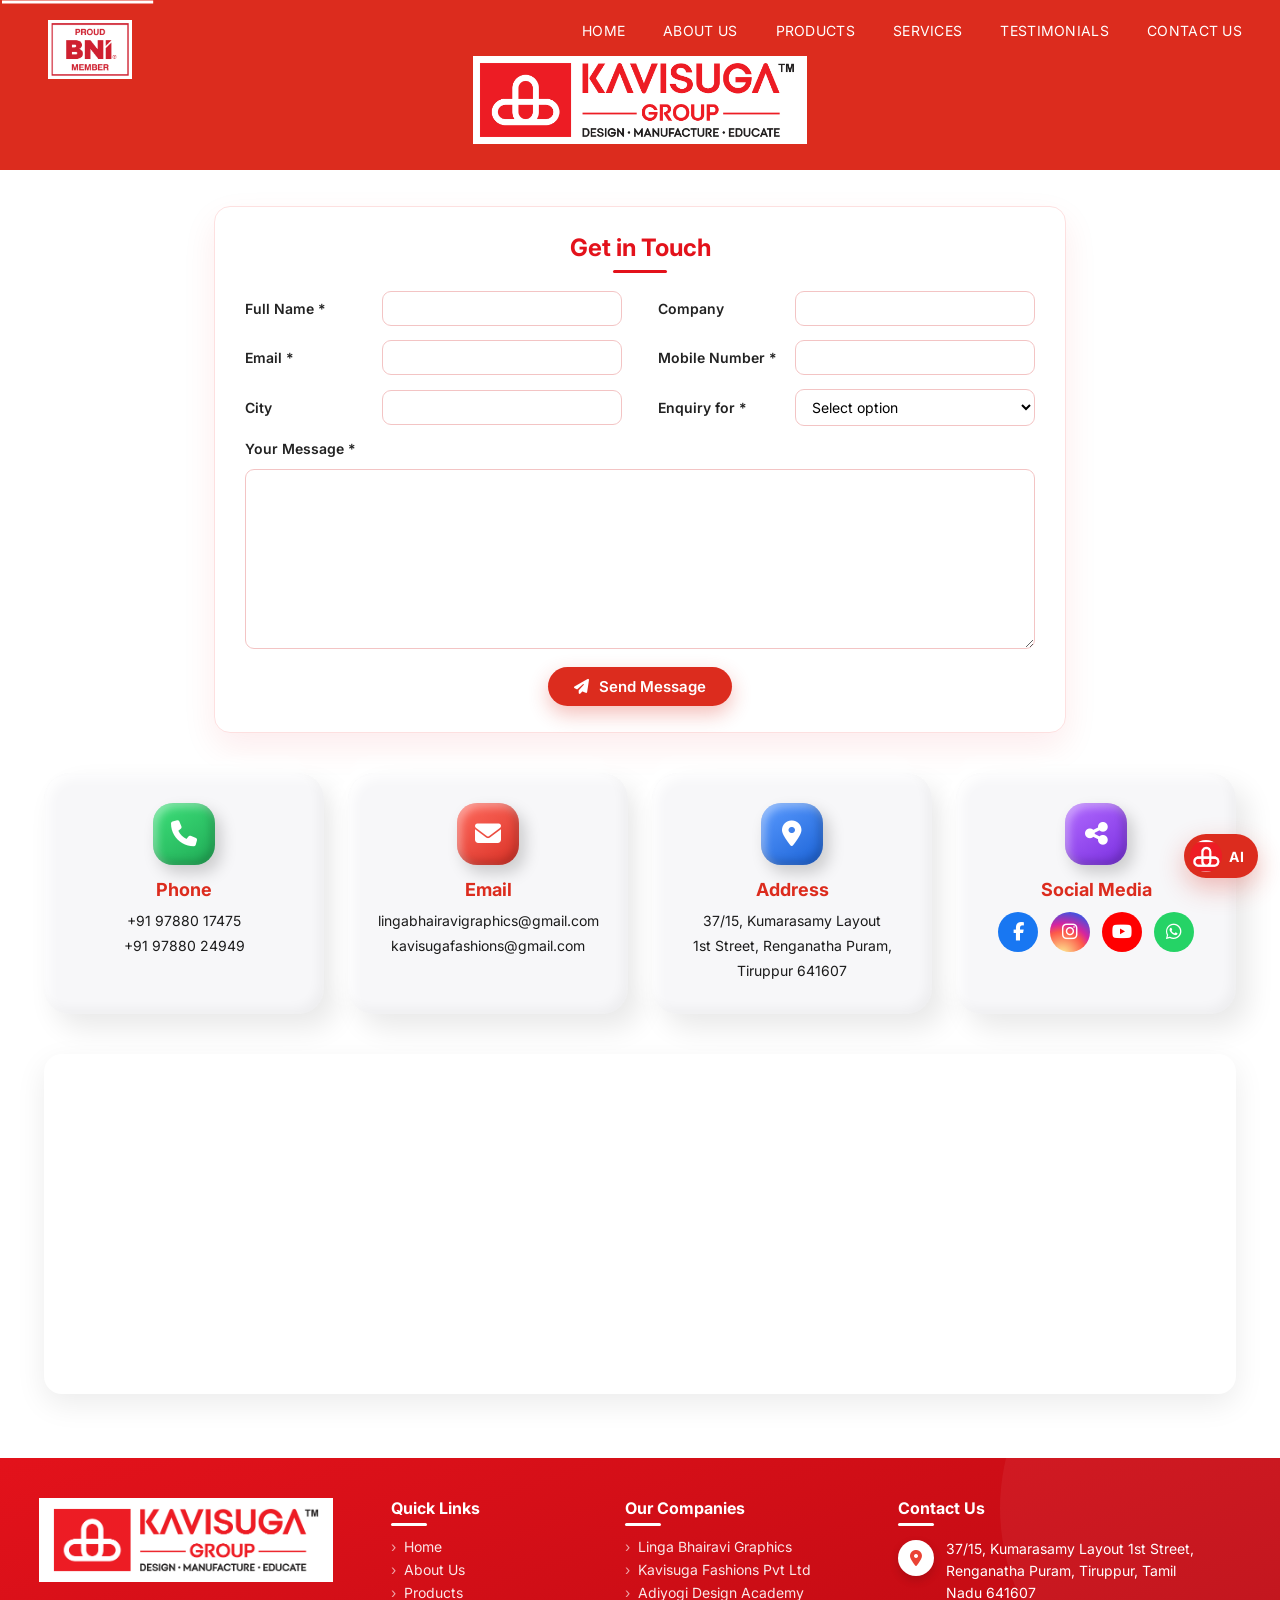
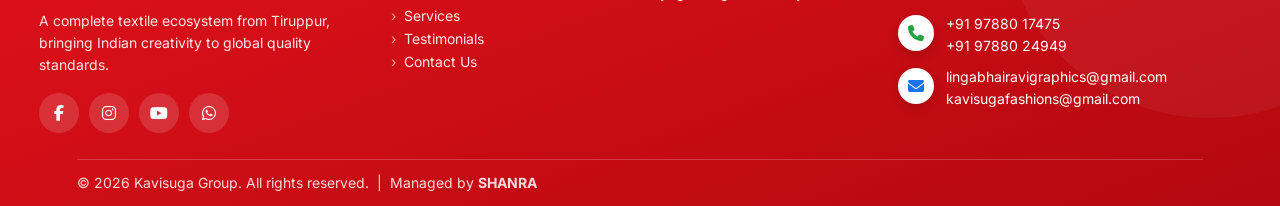
<file: contact.html>
<!DOCTYPE html>
<html lang="en">
<head>
  <meta charset="UTF-8">
  <meta name="viewport" content="width=device-width, initial-scale=1.0">
  <title>Contact Us | Kavisuga Group</title>
  <meta name="description" content="Get in touch with Kavisuga Group – Linga Bhairavi Graphics, Kavisuga Fashions and Adiyogi Design Academy, Tiruppur.">
  <link rel="preconnect" href="https://fonts.googleapis.com">
  <link href="https://fonts.googleapis.com/css2?family=Inter:wght@400;500;600;700;800&display=swap" rel="stylesheet">
  <link rel="stylesheet" href="https://cdnjs.cloudflare.com/ajax/libs/font-awesome/6.5.2/css/all.min.css">
  <link rel="stylesheet" href="css/style.css?v=74">
</head>
<body id="top">

<header class="hero ct-hero">
  <svg class="hero-flow" aria-hidden="true"><rect x="0" y="0" width="100%" height="100%"/></svg>
  <div class="bni-badge"><img src="assets/logos/bni-member.png" alt="Proud BNI Member"></div>

  <button class="nav-toggle" aria-label="Open menu">&#9776;</button>
  <nav class="main-nav">
    <a href="index.html#home">HOME</a>
    <a href="index.html#about">ABOUT US</a>
    <a href="index.html#lbg">PRODUCTS</a>
    <a href="index.html#services">SERVICES</a>
    <a href="index.html#testimonials">TESTIMONIALS</a>
    <a href="index.html#contact">CONTACT US</a>
  </nav>
  <div class="group-logo"><img class="group-logo-img" src="assets/logos/kavisuga-group.png" alt="Kavisuga Group – Design • Manufacture • Educate">
  </div>
</header>

<main>
  <section class="cf">
    <form class="cf-form" id="ct-form">
      <h2>Get in Touch</h2>
      <div class="cf-grid">
        <label>Full Name *<input name="name" required></label>
        <label>Company<input name="company"></label>
        <label>Email *<input name="email" type="email" required></label>
        <label>Mobile Number *<input name="phone" type="tel" pattern="[0-9+ ]{10,15}" required></label>
        <label>City<input name="city"></label>
        <label>Enquiry for *
          <select name="service" required>
            <option value="">Select option</option>
            <option>Textile Graphic Design – Linga Bhairavi Graphics</option>
            <option>DTF Stickers / Garments – Kavisuga Fashions</option>
            <option>Design Training – Adiyogi Design Academy</option>
            <option>Other</option>
          </select>
        </label>
        <label class="cf-full">Your Message *<textarea name="message" rows="7" required minlength="10"></textarea></label>
      </div>
      <button type="submit" class="learn-btn"><i class="fa-solid fa-paper-plane"></i> Send Message</button>
    </form>
    <div class="ct-ok" id="ct-ok">
      <div class="tick"><i class="fa-solid fa-check"></i></div>
      <h3>Thank you!</h3>
      <p>Your message is ready in WhatsApp – please press send. We will contact you soon.</p>
      <p style="margin-top:18px"><a href="index.html" class="learn-btn" style="text-decoration:none;display:inline-block">Back to Home</a></p>
    </div>
  </section>

  <div class="ct-cards">
    <a class="ct-card" href="tel:+919788017475"><i class="fa-solid fa-phone"></i><h3>Phone</h3><p>+91 97880 17475<br>+91 97880 24949</p></a>
    <a class="ct-card" href="mailto:lingabhairavigraphics@gmail.com"><i class="fa-solid fa-envelope"></i><h3>Email</h3><p class="ct-mail">lingabhairavigraphics@<wbr>gmail.com<br>kavisugafashions@<wbr>gmail.com</p></a>
    <a class="ct-card" href="https://www.google.com/maps/search/?api=1&amp;query=Linga+Bhairavi+Graphics%2C+Renganatha+Puram%2C+Tiruppur%2C+Tamil+Nadu+641607" target="_blank" rel="noopener"><i class="fa-solid fa-location-dot"></i><h3>Address</h3><p>37/15, Kumarasamy Layout<br>1st Street, Renganatha Puram,<br>Tiruppur 641607</p></a>
    <div class="ct-card"><i class="fa-solid fa-share-nodes"></i><h3>Social Media</h3>
      <div class="ct-card-soc">
        <a href="https://www.facebook.com/share/196KRDHdK5/?mibextid=wwXIfr" target="_blank" rel="noopener" class="s fb" aria-label="Facebook"><i class="fa-brands fa-facebook-f"></i></a>
        <a href="https://www.instagram.com/tirupurtextileulagam" target="_blank" rel="noopener" class="s ig" aria-label="Instagram"><i class="fa-brands fa-instagram"></i></a>
        <a href="https://www.youtube.com/@TirupurTextileUlagam" target="_blank" rel="noopener" class="s yt" aria-label="YouTube"><i class="fa-brands fa-youtube"></i></a>
        <a href="https://wa.me/919788017475" target="_blank" rel="noopener" class="s wa" aria-label="WhatsApp"><i class="fa-brands fa-whatsapp"></i></a>
      </div>
    </div>
  </div>

  <div class="ct-map">
    <iframe title="Kavisuga Group location" loading="lazy" referrerpolicy="no-referrer-when-downgrade"
      src="https://www.google.com/maps?q=Linga+Bhairavi+Graphics,+Renganatha+Puram,+Tiruppur,+Tamil+Nadu+641607&amp;z=17&amp;output=embed"></iframe>
  </div>
</main>

<footer class="footer ft" id="contact">
  <div class="ft-grid">
    <div class="ft-col ft-about">
      <div class="ft-logo"><div class="group-logo"><img class="group-logo-img" src="assets/logos/kavisuga-group.png" alt="Kavisuga Group – Design • Manufacture • Educate">
  </div></div>
      <p>A complete textile ecosystem from Tiruppur, bringing Indian creativity to global quality standards.</p>
      <div class="ft-social">
        <a href="https://www.facebook.com/share/196KRDHdK5/?mibextid=wwXIfr" target="_blank" rel="noopener" aria-label="Facebook"><i class="fa-brands fa-facebook-f"></i></a>
        <a href="https://www.instagram.com/tirupurtextileulagam" target="_blank" rel="noopener" aria-label="Instagram"><i class="fa-brands fa-instagram"></i></a>
        <a href="https://www.youtube.com/@TirupurTextileUlagam" target="_blank" rel="noopener" aria-label="YouTube"><i class="fa-brands fa-youtube"></i></a>
        <a href="https://wa.me/919788017475" target="_blank" rel="noopener" aria-label="WhatsApp"><i class="fa-brands fa-whatsapp"></i></a>
      </div>
    </div>

    <div class="ft-col">
      <h4>Quick Links</h4>
      <ul>
        <li><a href="index.html#home">Home</a></li>
        <li><a href="index.html#about">About Us</a></li>
        <li><a href="index.html#lbg">Products</a></li>
        <li><a href="index.html#services">Services</a></li>
        <li><a href="index.html#testimonials">Testimonials</a></li>
        <li><a href="contact.html">Contact Us</a></li>
      </ul>
    </div>

    <div class="ft-col">
      <h4>Our Companies</h4>
      <ul>
        <li><a href="index.html#lbg">Linga Bhairavi Graphics</a></li>
        <li><a href="index.html#ksf">Kavisuga Fashions Pvt Ltd</a></li>
        <li><a href="index.html#ada">Adiyogi Design Academy</a></li>
      </ul>
    </div>

    <div class="ft-col ft-contact">
      <h4>Contact Us</h4>
      <p><i class="fa-solid fa-location-dot"></i><span><a href="https://www.google.com/maps/search/?api=1&amp;query=Linga+Bhairavi+Graphics%2C+Renganatha+Puram%2C+Tiruppur%2C+Tamil+Nadu+641607" target="_blank" rel="noopener" class="ft-map">37/15, Kumarasamy Layout 1st Street, Renganatha Puram, Tiruppur, Tamil Nadu 641607</a></span></p>
      <p><i class="fa-solid fa-phone"></i><span><a href="tel:+919788017475">+91 97880 17475</a><br><a href="tel:+919788024949">+91 97880 24949</a></span></p>
      <p><i class="fa-solid fa-envelope"></i><span><a href="mailto:lingabhairavigraphics@gmail.com">lingabhairavigraphics@gmail.com</a><br><a href="mailto:kavisugafashions@gmail.com">kavisugafashions@gmail.com</a></span></p>
    </div>
  </div>
  <div class="ft-bottom">
    <p>&copy; <span id="yr"></span> Kavisuga Group. All rights reserved. &nbsp;|&nbsp; Managed by <strong>SHANRA</strong></p>
  </div>
</footer>

<script>
  document.querySelector('.nav-toggle').addEventListener('click', () => document.querySelector('.main-nav').classList.toggle('open'));
  document.getElementById('yr').textContent = new Date().getFullYear();
  document.getElementById('ct-form').addEventListener('submit', e => {
    e.preventDefault();
    const f = new FormData(e.target);
    const msg = `New enquiry from website\nName: ${f.get('name')}\nCompany: ${f.get('company') || '-'}\nEmail: ${f.get('email')}\nMobile: ${f.get('phone')}\nCity/Country: ${f.get('city') || '-'}\nEnquiry for: ${f.get('service')}\nMessage: ${f.get('message')}`;
    window.open('https://wa.me/919788017475?text=' + encodeURIComponent(msg), '_blank');
    e.target.style.display = 'none';
    document.getElementById('ct-ok').classList.add('show');
  });
/* hero border: moving white line (same as home) */
(function () {
  const r = document.querySelector('.hero-flow rect');
  if (!r) return;
  const size = () => { const per = r.getTotalLength(); r.style.strokeDasharray = '4cm ' + per + 'px'; r.style.setProperty('--per', per + 'px'); };
  size(); addEventListener('resize', size);
})();
</script>
<script src="js/agent.js"></script>
</body>
</html>
</file>
<file: css/style.css>
:root {
  --red: #dc2c1e;
  --red-dark: #b8231a;
  --grey: #f3f3f3;
  --text: #222;
  --muted: #555;
}
* { box-sizing: border-box; margin: 0; padding: 0; }
html { scroll-behavior: smooth; }
body { font-family: "Inter", "Helvetica Neue", Arial, sans-serif; color: var(--text); background: #fff; overflow-x: hidden; }
img { max-width: 100%; display: block; }
a { color: inherit; }

/* ---------- HERO ---------- */
.hero { background: var(--red); color: #fff; text-align: center; padding: 40px 24px 44px; position: relative; }
.bni-badge { position: absolute; left: 48px; top: 42px; width: 120px; line-height: 0; }
.bni-badge img { width: 100%; height: auto; display: block; }
.bni-badge span { font-size: 10px; font-weight: 700; letter-spacing: .5px; }
.bni-badge strong { font-size: 28px; font-weight: 800; line-height: 1; }
.main-nav { position: absolute; right: 38px; top: 34px; display: flex; gap: 38px; }
.main-nav a { text-decoration: none; font-size: 14px; letter-spacing: .3px; position: relative; }
.main-nav a::after { content: ""; position: absolute; left: 0; bottom: -4px; width: 0; height: 2px; background: #fff; transition: width .3s; }
.main-nav a:hover::after { width: 100%; }
.nav-toggle { display: none; position: absolute; right: 20px; top: 20px; background: none; border: 0; color: #fff; font-size: 28px; cursor: pointer; }

.group-logo { display: inline-flex; align-items: center; gap: 14px; background: #fff; padding: 12px 22px 12px 12px; margin-top: 52px; }
.group-mark { background: var(--red); width: 74px; height: 70px; display: grid; place-items: center; }
.group-mark svg { width: 52px; }
.group-text { text-align: left; color: var(--red); }
.group-name { font-size: 32px; font-weight: 600; letter-spacing: 2px; line-height: 1; }
.group-name sup { font-size: 12px; color: #222; }
.group-sub { font-size: 18px; font-weight: 700; text-align: center; letter-spacing: 1px; position: relative; }
.group-sub::before, .group-sub::after { content: ""; position: absolute; top: 50%; width: 30%; height: 1px; background: var(--red); }
.group-sub::before { left: 0; } .group-sub::after { right: 0; }
.group-tag { font-size: 10px; font-weight: 700; color: #222; }

.pillars { font-size: clamp(22px, 3.2vw, 34px); font-weight: 700; margin: 30px 0 22px; letter-spacing: .5px; }
.pillars span { margin: 0 1.2em; font-size: .6em; vertical-align: middle; }
.hero-intro { max-width: 1040px; margin: 0 auto; font-size: 17px; line-height: 1.65; }

/* ---------- SOCIAL ---------- */
.s { width: 48px; height: 48px; border-radius: 50%; display: grid; place-items: center; color: #fff; text-decoration: none;
  font-weight: 700; font-size: 20px; transition: transform .25s; }
.s:hover { transform: scale(1.12); }
.fb { background: linear-gradient(135deg, #4267b2, #5b3fa8); }
.ig { background: linear-gradient(45deg, #f9ce34, #ee2a7b, #6228d7); }
.li { background: linear-gradient(135deg, #2867b2, #3a4fa0); }
.yt { background: linear-gradient(135deg, #e52d27, #b31217); }
.s i { font-size: 22px; }
.wa { background: linear-gradient(135deg, #6fd35c, #25a243); }
.social-float { position: fixed; left: 44px; top: 50%; transform: translateY(-50%); display: flex; flex-direction: column; gap: 14px; z-index: 50; }

/* ---------- COMPANIES ---------- */
.companies { text-align: center; padding: 50px 24px 30px; }
.company-logos { display: flex; justify-content: center; align-items: center; gap: 50px; max-width: 1100px; margin: 0 auto 30px; padding-left: 60px; }
.company-logos a { flex: 1; }
.company-logos img { max-height: 240px; margin: 0 auto; object-fit: contain; transition: transform .3s; }
.company-logos img:hover { transform: translateY(-6px); }
.tagline { color: var(--red); font-size: clamp(22px, 2.6vw, 32px); font-weight: 500; }
.sub-tagline { color: var(--red); font-size: 19px; font-weight: 500; margin: 14px 0 34px; }
.eco-text { font-size: 18px; font-weight: 500; line-height: 1.35; }

/* ---------- BUSINESS SECTIONS ---------- */
.grey { background: var(--grey); }
.biz { margin-top: 40px; }
.biz-head { display: grid; grid-template-columns: 1fr 1.25fr; gap: 40px; align-items: center; padding: 50px 6% 30px; }
.biz-logo img { max-width: 360px; margin: 0 auto; mix-blend-mode: multiply; }
.biz-intro h2 { color: var(--red); font-size: 32px; font-weight: 500; }
.biz-intro h3 { color: var(--red); font-size: 22px; font-weight: 500; margin: 22px 0 10px; }
.biz-intro .lead { font-size: 18px; font-weight: 500; margin: 8px 0 26px; }
.big { font-size: 21px; font-weight: 500; line-height: 1.85; }
.justify { text-align: justify; }

.biz-body { display: grid; grid-template-columns: 1fr 1.1fr; gap: 40px; align-items: center; padding: 40px 6%; }
.service-imgs { display: grid; grid-template-columns: 1fr 1fr; gap: 12px; }
.service-imgs img { width: 100%; object-fit: contain; transition: transform .3s; }
.service-imgs img:hover { transform: scale(1.04); }
.service-imgs .center { grid-column: 1 / 3; width: 55%; margin: 0 auto; }
.biz-list h3 { color: var(--red); font-size: 32px; font-weight: 500; margin-bottom: 18px; }
.biz-list ul { list-style: none; }
.biz-list li { font-size: 22px; font-weight: 500; margin: 10px 0; }
.biz-list li::before { content: "· "; }

.dtf-box { border: 1px solid var(--red); aspect-ratio: 16/9; max-width: 460px; width: 100%; margin: 0 auto; overflow: hidden; }
.dtf-slides { position: relative; width: 100%; height: 100%; }
.dtf-slides img { position: absolute; inset: 0; width: 100%; height: 100%; object-fit: cover; opacity: 0; transition: opacity 1s; }
.dtf-slides img.active { opacity: 1; animation: kenburns 6s linear; }
@keyframes kenburns { from { transform: scale(1); } to { transform: scale(1.08); } }

.certs-row { padding-top: 0; }
.certs { display: flex; gap: 22px; justify-content: center; align-items: center; flex-wrap: wrap; }
.cert { width: 74px; height: 74px; border-radius: 50%; display: grid; place-items: center; font-weight: 800; text-align: center; font-size: 15px; line-height: 1; }
.oeko { background: #2bab8f; color: #fff; border-radius: 12px 50% 12px 12px; }
.gots { border: 4px solid #3ca33a; color: #3ca33a; }
.sgs { border-radius: 0; color: #777; font-size: 30px; border-bottom: 2px solid #aaa; }
.ags { background: #e2742c; color: #fff; border: 3px double #fff; outline: 2px solid #e2742c; }
.cert-text { color: #888; font-size: 20px; font-weight: 600; text-align: center; line-height: 1.75; }

/* marquee */
.marquee { overflow: hidden; padding: 22px 0; }
.track { display: flex; gap: 24px; width: max-content; animation: scroll 40s linear infinite; }
.track.reverse { animation-direction: reverse; }
.marquee:hover .track { animation-play-state: paused; }
@keyframes scroll { to { transform: translateX(-50%); } }
.m-item { width: 240px; background: #fff; border-radius: 10px; overflow: hidden; box-shadow: 0 3px 12px rgba(0,0,0,.08); flex-shrink: 0; }
.m-item img { width: 100%; height: 160px; object-fit: cover; }
.m-item span { display: block; padding: 10px 12px; color: var(--red); font-weight: 600; font-size: 15px; text-align: center; }

/* academy */
.ada-head { padding-bottom: 20px; }
.ada-img { padding: 30px 6% 10px; }
.ada-img img { max-width: 900px; width: 100%; margin: 0 auto; border-radius: 12px; }
.ada-foot { display: flex; justify-content: space-between; align-items: flex-end; gap: 20px; padding: 30px 4% 20px; flex-wrap: wrap; }
.red-small { color: var(--red); font-size: 18px; margin-bottom: 8px; }
.ada-line { font-size: 22px; font-weight: 500; }
.stat-pill { background: var(--red); color: #fff; border-radius: 12px; padding: 8px 28px; text-align: center; }
.stat-pill strong { font-size: 30px; font-weight: 600; }
.stat-pill span { display: block; font-size: 13px; }
.red-strip { background: var(--red); color: #fff; text-align: center; padding: 14px; font-size: 18px; font-weight: 500; }

/* ---------- VISION ---------- */
.sec-title { color: var(--red); font-size: 32px; font-weight: 500; margin-bottom: 30px; }
.vision, .brands, .gallery, .testimonials { padding: 70px 3%; }
.arrows { display: grid; grid-template-columns: repeat(3, 1fr); gap: 30px; margin-bottom: 40px; }
.arrow { background: var(--red); color: #fff; clip-path: polygon(0 0, 82% 0, 100% 50%, 82% 100%, 0 100%); padding: 22px 20% 22px 30px;
  min-height: 140px; display: flex; flex-direction: column; justify-content: center; align-items: center; transition: transform .3s; }
.arrow:hover { transform: translateX(8px); }
.arrow strong { font-size: 46px; font-weight: 500; }
.arrow span { font-size: 18px; font-weight: 500; }
.arrow-col p { font-size: 16px; color: #333; font-weight: 500; line-height: 1.65; margin-top: 18px; }
.mission { font-size: 21px; color: #444; font-weight: 500; line-height: 1.8; max-width: 1150px; }

/* ---------- BRANDS ---------- */
.brand-grid { display: grid; grid-template-columns: repeat(auto-fill, minmax(170px, 1fr)); gap: 18px; }
.brand-grid span, .brand-grid img { height: 80px; display: grid; place-items: center; text-align: center; font-weight: 800; font-size: 18px;
  border: 1px solid #eee; border-radius: 8px; padding: 8px; transition: box-shadow .25s, transform .25s; object-fit: contain; width: 100%; }
.brand-grid span:hover, .brand-grid img:hover { box-shadow: 0 6px 18px rgba(0,0,0,.1); transform: translateY(-3px); }
.more-brands { text-align: center; font-weight: 600; font-size: 20px; margin-top: 30px; }

/* ---------- REACH ---------- */
.reach { padding: 40px 6%; }
.reach-card { background: #fafafa; padding: 26px; border-radius: 6px; max-width: 1100px; margin: 0 auto; }
.reach-head { display: flex; justify-content: space-between; align-items: flex-start; gap: 10px; }
.reach-head h2 { font-size: 24px; font-weight: 700; }
.reach-head p { color: #777; margin-top: 4px; }
.hub-legend { display: flex; align-items: center; gap: 8px; font-size: 15px; }
.hub-legend i { width: 18px; height: 18px; border-radius: 50%; background: #e55a0c; box-shadow: 0 0 0 4px rgba(229,90,12,.25); }
#world-map svg { width: 100%; height: auto; display: block; }
.reach-legend { display: flex; justify-content: center; gap: 22px; flex-wrap: wrap; color: #666; margin-top: 10px; }
.reach-legend span::before { content: "• "; color: var(--red); }

/* ---------- GALLERY ---------- */
.filters { display: flex; gap: 10px; flex-wrap: wrap; margin-bottom: 26px; }
.filters button { border: 1px solid var(--red); background: #fff; color: var(--red); padding: 8px 18px; border-radius: 30px; cursor: pointer; font: inherit; font-weight: 600; }
.filters button.on, .filters button:hover { background: var(--red); color: #fff; }
.g-grid { display: grid; grid-template-columns: repeat(auto-fill, minmax(220px, 1fr)); gap: 14px; }
.g-grid img { width: 100%; aspect-ratio: 1; object-fit: cover; border-radius: 8px; cursor: zoom-in; transition: transform .3s, filter .3s; }
.g-grid img:hover { transform: scale(1.03); filter: brightness(1.05); }
.lightbox { position: fixed; inset: 0; background: rgba(0,0,0,.88); display: none; place-items: center; z-index: 200; padding: 30px; }
.lightbox.open { display: grid; }
.lightbox img { max-height: 90vh; max-width: 92vw; border-radius: 6px; }
.lightbox button { position: absolute; top: 14px; right: 24px; font-size: 44px; color: #fff; background: none; border: 0; cursor: pointer; }

/* ---------- TESTIMONIALS ---------- */
.testimonials { background: var(--grey); }
.t-grid { display: grid; grid-template-columns: repeat(auto-fit, minmax(260px, 1fr)); gap: 22px; }
.t-grid blockquote { background: #fff; padding: 26px; border-left: 4px solid var(--red); border-radius: 6px; }
.t-grid p { font-size: 17px; line-height: 1.6; margin-bottom: 14px; }
.t-grid cite { color: var(--red); font-style: normal; font-weight: 600; }

/* ---------- FOLLOW / FOOTER ---------- */
.follow { text-align: center; padding: 60px 20px 70px; }
.follow p { font-weight: 600; font-size: 18px; margin-bottom: 14px; color: #e3121b; position: relative; top: -8px; }
.follow-icons { display: flex; justify-content: center; gap: 12px; margin-bottom: 40px; }
.tiruppur-badge { display: inline-flex; align-items: center; gap: 8px; padding: 14px 28px; border-radius: 80px; border: 3px solid #222;
  background: linear-gradient(#f4f4f4, #d9d9d9); }
.t-shirt { background: var(--red); color: #fff; font-weight: 900; font-size: 50px; padding: 0 12px; clip-path: polygon(15% 0, 85% 0, 100% 25%, 85% 35%, 85% 100%, 15% 100%, 15% 35%, 0 25%); }
.t-text { text-align: left; font-size: 24px; line-height: 1.1; }
.t-text em { color: var(--red); font-style: normal; font-weight: 900; font-size: 34px; }
.globe { font-size: 58px; }

.footer { background: var(--red); color: #fff; padding: 160px 8% 30px; }
.footer h3 { font-size: 26px; font-weight: 500; margin-bottom: 8px; }
.footer p { font-size: 21px; font-weight: 500; line-height: 1.6; }
.footer a { text-decoration: none; }
.footer a:hover { text-decoration: underline; }
.copy { font-size: 14px !important; opacity: .8; text-align: center; margin-top: 50px; }

/* reveal on scroll */
.reveal { opacity: 0; transform: translateY(30px); transition: opacity .8s, transform .8s; }
.reveal.show { opacity: 1; transform: none; }

/* ---------- RESPONSIVE ---------- */
@media (max-width: 900px) {
  .bni-badge { left: 16px; top: 16px; transform: scale(.8); transform-origin: left top; }
  .nav-toggle { display: block; }
  .main-nav { display: none; position: absolute; top: 64px; right: 16px; flex-direction: column; gap: 0; background: var(--red-dark); z-index: 100; border-radius: 6px; }
  .main-nav.open { display: flex; }
  .main-nav a { padding: 12px 22px; }
  .group-logo { margin-top: 70px; }
  .social-float { left: auto; right: 10px; top: auto; bottom: 16px; transform: none; gap: 8px; }
  .social-float .s { width: 40px; height: 40px; font-size: 16px; }
  .company-logos { flex-direction: column; padding-left: 0; gap: 30px; }
  .biz-head, .biz-body, .arrows { grid-template-columns: 1fr; }
  .biz-intro h2, .sec-title, .biz-list h3 { font-size: 24px; }
  .big, .mission, .cert-text { font-size: 17px; }
  .biz-list li, .ada-line { font-size: 18px; }
  .footer { padding-top: 60px; }
  .footer p { font-size: 16px; word-break: break-word; }
  .t-text { font-size: 18px; } .t-text em { font-size: 26px; } .globe { font-size: 40px; }
}

/* ---------- FULL-SCREEN HOME + MOVING WHITE CORNERS ---------- */
.hero { min-height: 100vh; display: flex; flex-direction: column; align-items: center; justify-content: center; overflow: hidden; }
.hero > *:not(.hero-flow) { z-index: 2; }
.hero > *:not(.bni-badge):not(.main-nav):not(.nav-toggle):not(.hero-flow) { position: relative; }
/* fixed white border + a 4cm line flowing around it */
.hero::before { content: ""; position: absolute; inset: 0; border: 3px solid rgba(255,255,255,.55); z-index: 1; pointer-events: none; }
.hero-flow { position: absolute; inset: 4px; width: calc(100% - 8px); height: calc(100% - 8px); z-index: 1; pointer-events: none; overflow: visible; }
.hero-flow rect { fill: none; stroke: #fff; stroke-width: 12; stroke-linecap: butt;
  animation: heroFlow 8s linear infinite; }
@keyframes heroFlow { to { stroke-dashoffset: calc(-1 * var(--per, 4000px)); } }

/* ---------- PRODUCTS & SERVICES ---------- */
.products { padding: 70px 4%; text-align: center; }
.p-grid { display: grid; grid-template-columns: repeat(auto-fill, minmax(250px, 1fr)); gap: 22px; }
.p-card { background: #fff; border-radius: 12px; overflow: hidden; box-shadow: 0 4px 16px rgba(0,0,0,.08); transition: transform .3s, box-shadow .3s; }
.p-card:hover { transform: translateY(-6px); box-shadow: 0 10px 26px rgba(220,44,30,.2); }
.p-card img { width: 100%; height: 190px; object-fit: cover; }
.p-card h4 { color: var(--red); font-size: 17px; font-weight: 600; padding: 14px; }

/* ---------- SOCIAL ICONS ONLY IN COMPANIES SECTION + 3 CARDS ---------- */
.companies { position: relative; }
.companies .social-float { position: absolute; left: 30px; top: auto; bottom: 150px; transform: none; }
.company-cards { display: grid; grid-template-columns: repeat(3, 1fr); gap: 28px; max-width: 1150px; margin: 0 auto 50px; padding-left: 70px; }
.c-card { background: #fff; border-radius: 16px; padding: 28px 22px; text-decoration: none; box-shadow: 0 6px 22px rgba(0,0,0,.08);
  border-top: 5px solid var(--red); transition: transform .3s, box-shadow .3s; display: flex; flex-direction: column; align-items: center; }
.c-card:hover { transform: translateY(-8px); box-shadow: 0 14px 34px rgba(220,44,30,.22); }
.c-card img { height: 220px; object-fit: contain; mix-blend-mode: multiply; }
.c-card h3 { color: var(--red); font-size: 20px; font-weight: 700; }
.c-card p { color: var(--muted); font-size: 15px; margin: 8px 0 16px; }
.c-more { color: #fff; background: var(--red); padding: 8px 20px; border-radius: 30px; font-size: 14px; font-weight: 600; }
@media (max-width: 900px) {
  .company-cards { grid-template-columns: 1fr; padding-left: 0; }
  .companies .social-float { position: static; flex-direction: row; justify-content: center; margin-bottom: 26px; }
}

/* ---------- SERVICE IMAGE SLIDER (slides left every 2s) ---------- */
.service-slider { overflow: hidden; width: 100%; min-width: 0; position: relative; max-width: 600px; margin: 0 auto; border-radius: 12px; }
.service-slider .slides { display: flex; transition: transform .8s ease-in-out; }
.service-slider .slides img { flex: 0 0 100%; width: 100%; aspect-ratio: 3/2; object-fit: contain; background: #fff; }

/* ---------- ANIMATED SERVICE / FOCUS BOXES ---------- */
.biz-list h3 { opacity: 0; transform: translateY(-20px); transition: opacity .6s, transform .6s; }
.biz-list.show h3 { opacity: 1; transform: none; }
.biz-list ul { display: grid; grid-template-columns: repeat(2, 1fr); gap: 14px; }
.biz-list li { margin: 0; font-size: 17px; font-weight: 600; background: #fff; border: 1px solid #eee; border-left: 4px solid var(--red);
  border-radius: 10px; padding: 16px 18px; box-shadow: 0 4px 14px rgba(0,0,0,.06); position: relative; overflow: hidden;
  opacity: 0; transform: translateY(30px) scale(.95);
  transition: opacity .6s ease, transform .6s cubic-bezier(.2,.8,.2,1), box-shadow .3s, color .3s, background .3s; }
.biz-list li::before { content: none; position: absolute; left: 14px; top: 50%; transform: translateY(-50%); width: 26px; height: 26px;
  border-radius: 50%; background: var(--red); color: #fff; font-size: 13px; display: grid; place-items: center; transition: transform .4s; }
.biz-list li::after { content: ""; position: absolute; inset: 0; background: linear-gradient(120deg, transparent 30%, rgba(255,255,255,.6) 50%, transparent 70%);
  transform: translateX(-100%); transition: transform .7s; }
.biz-list.show li { opacity: 1; transform: none; }
.biz-list li:hover { transform: translateY(-5px); box-shadow: 0 12px 26px rgba(220,44,30,.2); background: var(--red); color: #fff; }
.biz-list li:hover::before { background: #fff; color: var(--red); transform: translateY(-50%) rotate(360deg); }
.biz-list li:hover::after { transform: translateX(100%); }
@media (max-width: 600px) { .biz-list ul { grid-template-columns: 1fr; } }
.certs img { height: 62px; width: auto; object-fit: contain; mix-blend-mode: multiply; transition: transform .3s; }
.certs img:hover { transform: scale(1.1); }

/* ---------- ACADEMY: IMAGE + COURSE CONTENTS ---------- */
.ada-course { display: grid; grid-template-columns: 1.2fr 1fr; gap: 40px; align-items: center; padding: 40px 6% 10px; }
.ada-course .ada-img { padding: 0; }
.ada-course .ada-img img { max-width: 100%; box-shadow: 0 10px 30px rgba(0,0,0,.12); }
.course-box h3 { color: var(--red); font-size: 30px; font-weight: 500; margin-bottom: 18px; }
.course-list { list-style: none; counter-reset: c; margin-bottom: 28px; }
.course-list li { counter-increment: c; display: flex; align-items: center; gap: 14px; font-size: 18px; font-weight: 500;
  padding: 11px 0; border-bottom: 1px dashed #ddd; }
.course-list li::before { content: counter(c, decimal-leading-zero); color: var(--red); font-weight: 700; font-size: 15px; min-width: 28px; }
.learn-btn { background: var(--red); color: #fff; border: 0; border-radius: 40px; padding: 14px 32px; font: inherit; font-size: 17px;
  font-weight: 600; cursor: pointer; box-shadow: 0 8px 20px rgba(220,44,30,.3); transition: transform .25s, background .25s; }
.learn-btn:hover { background: var(--red-dark); transform: translateY(-3px); }

.modal { position: fixed; inset: 0; background: rgba(0,0,0,.6); display: none; place-items: center; z-index: 300; padding: 16px; }
.modal.open { display: grid; }
.modal-box { background: #fff; border-radius: 14px; padding: 30px; width: 100%; max-width: 440px; position: relative;
  display: flex; flex-direction: column; gap: 12px; border-top: 6px solid var(--red); animation: pop .3s ease; }
@keyframes pop { from { transform: scale(.9); opacity: 0; } }
.modal-box h3 { color: var(--red); font-size: 22px; }
.modal-box p { color: var(--muted); font-size: 14px; }
.modal-box input, .modal-box select, .modal-box textarea { font: inherit; padding: 11px 14px; border: 1px solid #ccc; border-radius: 8px; }
.modal-box input:focus, .modal-box select:focus, .modal-box textarea:focus { outline: 2px solid var(--red); border-color: transparent; }
.modal-close { position: absolute; right: 14px; top: 8px; background: none; border: 0; font-size: 30px; cursor: pointer; color: #777; }
.modal-contact { display: flex; justify-content: space-between; flex-wrap: wrap; gap: 8px; font-size: 14px; }
.modal-contact a { color: var(--red); text-decoration: none; font-weight: 600; }
@media (max-width: 900px) { .ada-course { grid-template-columns: 1fr; } }

/* ---------- ANIMATED ENQUIRY FORM ---------- */
.modal { backdrop-filter: blur(4px); }
.modal.open .modal-box { animation: modalIn .55s cubic-bezier(.2,.9,.3,1.2); }
@keyframes modalIn { from { opacity: 0; transform: translateY(40px) scale(.92); } to { opacity: 1; transform: none; } }
.modal-box { gap: 16px; overflow: hidden; }
.modal-box::before { content: ""; position: absolute; top: -6px; left: 0; height: 6px; width: 40%;
  background: linear-gradient(90deg, transparent, #fff, transparent); animation: topShine 2.5s linear infinite; }
@keyframes topShine { from { left: -40%; } to { left: 100%; } }
.modal-box > * { opacity: 0; }
.modal.open .modal-box > * { animation: fieldIn .5s ease forwards; }
.modal.open .modal-box > *:nth-child(2) { animation-delay: .10s; }
.modal.open .modal-box > *:nth-child(3) { animation-delay: .18s; }
.modal.open .modal-box > *:nth-child(4) { animation-delay: .26s; }
.modal.open .modal-box > *:nth-child(5) { animation-delay: .34s; }
.modal.open .modal-box > *:nth-child(6) { animation-delay: .42s; }
.modal.open .modal-box > *:nth-child(7) { animation-delay: .50s; }
.modal.open .modal-box > *:nth-child(8) { animation-delay: .58s; }
.modal.open .modal-box > *:nth-child(9) { animation-delay: .66s; }
@keyframes fieldIn { from { opacity: 0; transform: translateX(-25px); } to { opacity: 1; transform: none; } }

.field { position: relative; }
.field i { position: absolute; left: 14px; top: 50%; transform: translateY(-50%); color: #aaa; transition: color .3s, transform .3s; }
.field input { width: 100%; padding: 16px 14px 8px 42px; border: 1.5px solid #ddd; border-radius: 10px; font: inherit; background: #fafafa;
  transition: border-color .3s, box-shadow .3s, background .3s; }
.modal-box .field input:focus { outline: none; border-color: var(--red); background: #fff; box-shadow: 0 0 0 4px rgba(220,44,30,.12); }
.field label { position: absolute; left: 42px; top: 50%; transform: translateY(-50%); color: #888; font-size: 15px; pointer-events: none;
  transition: all .25s ease; background: transparent; }
.field input:focus + label, .field input:not(:placeholder-shown) + label { top: 9px; transform: none; font-size: 11px; color: var(--red); font-weight: 600; }
.field:focus-within i { color: var(--red); transform: translateY(-50%) scale(1.15); }
.field input:not(:placeholder-shown):valid { border-color: #2fa84f; }
.field input:not(:placeholder-shown):invalid:not(:focus) { border-color: #e0a100; }

.send-btn { position: relative; overflow: hidden; display: flex; justify-content: center; align-items: center; gap: 10px; margin-top: 4px; }
.send-btn i { font-size: 20px; }
.send-btn::after { content: ""; position: absolute; top: 0; left: -60%; width: 40%; height: 100%;
  background: linear-gradient(120deg, transparent, rgba(255,255,255,.45), transparent); transform: skewX(-20deg); animation: btnShine 3s ease-in-out infinite; }
@keyframes btnShine { 0%, 60% { left: -60%; } 100% { left: 130%; } }
.send-btn:hover { background: #25a243; box-shadow: 0 8px 20px rgba(37,162,67,.35); }
.modal-close { transition: transform .3s, color .3s; }
.modal-close:hover { transform: rotate(90deg); color: var(--red); }
.modal-contact a { transition: transform .25s; }
.modal-contact a:hover { transform: translateY(-2px); }

/* ---------- ENQUIRY FORM v2 (two-panel) ---------- */
.modal .modal-wrap { display: grid; grid-template-columns: 1fr 1.25fr; width: 100%; max-width: 780px; border-radius: 18px; overflow: hidden;
  box-shadow: 0 30px 80px rgba(0,0,0,.35); background: #fff; }
.modal.open .modal-wrap { animation: modalIn .55s cubic-bezier(.2,.9,.3,1.2); }
.modal .modal-side { background: linear-gradient(160deg, #e8392a, #a81b12); color: #fff; padding: 34px 28px; display: flex; flex-direction: column;
  justify-content: center; position: relative; overflow: hidden; }
.modal .modal-side::before, .modal .modal-side::after { content: ""; position: absolute; border-radius: 50%; background: rgba(255,255,255,.08); }
.modal .modal-side::before { width: 220px; height: 220px; right: -80px; top: -80px; }
.modal .modal-side::after { width: 160px; height: 160px; left: -60px; bottom: -60px; }
.modal .modal-side img { width: 120px; background: #fff; border-radius: 14px; padding: 8px; margin-bottom: 18px; }
.modal .modal-side h4 { font-size: 22px; font-weight: 700; margin-bottom: 16px; }
.modal .modal-side ul { list-style: none; display: grid; gap: 12px; font-size: 15px; }
.modal .modal-side li i { margin-right: 8px; }
.modal .modal-box { display: flex; flex-direction: column; gap: 16px; padding: 34px 30px; max-width: none; border-top: 0; border-radius: 0; box-shadow: none; animation: none; }
.modal .modal-box h3 { font-size: 26px; color: var(--red); }
.modal .field { position: relative; width: 100%; display: block; }
.modal .field i { position: absolute; left: 15px; top: 50%; transform: translateY(-50%); color: #aaa; font-size: 15px; transition: color .3s, transform .3s; }
.modal .field input { display: block; width: 100%; height: 54px; padding: 18px 14px 6px 44px; border: 1.5px solid #e2e2e2; border-radius: 12px;
  font: inherit; font-size: 15px; background: #f8f8f8; transition: border-color .3s, box-shadow .3s, background .3s; }
.modal .field label { position: absolute; left: 44px; top: 50%; transform: translateY(-50%); color: #888; font-size: 15px; font-weight: 400;
  pointer-events: none; transition: all .25s ease; }
.modal .field input:focus { outline: none; border-color: var(--red); background: #fff; box-shadow: 0 0 0 4px rgba(220,44,30,.12); }
.modal .field input:focus + label, .modal .field input:not(:placeholder-shown) + label { top: 8px; transform: none; font-size: 11px; color: var(--red); font-weight: 600; }
.modal .field:focus-within i { color: var(--red); transform: translateY(-50%) scale(1.15); }
.modal .send-btn { width: 100%; height: 52px; border-radius: 12px; }
.modal .modal-contact a i { margin-right: 4px; }
@media (max-width: 700px) {
  .modal .modal-wrap { grid-template-columns: 1fr; max-height: 92vh; overflow-y: auto; }
  .modal .modal-side { display: none; }
}

/* side panel alignment + success */
.modal .modal-side { align-items: center; text-align: center; }
.modal .modal-side img { width: 150px; height: 150px; object-fit: contain; margin: 0 auto 20px; }
.modal .modal-side ul { text-align: left; }
.modal .send-btn:hover { background: var(--red-dark); box-shadow: 0 8px 20px rgba(220,44,30,.35); }
.form-success { text-align: center; padding: 10px 0; animation: fieldIn .5s ease; }
.form-success .tick { width: 70px; height: 70px; margin: 0 auto 14px; border-radius: 50%; background: #2fa84f; color: #fff; font-size: 34px;
  display: grid; place-items: center; animation: pop .5s cubic-bezier(.2,.9,.3,1.4); }
.form-success h4 { color: var(--red); font-size: 22px; margin-bottom: 8px; }
.form-success p { color: var(--muted); margin-bottom: 14px; }
.form-success dl { display: grid; grid-template-columns: auto 1fr; gap: 8px 14px; text-align: left; background: #f8f8f8; border-radius: 12px; padding: 16px; }
.form-success dt { font-weight: 600; color: #333; }
.form-success dd { color: #555; word-break: break-word; }
.modal .field[hidden], .modal .send-btn[hidden] { display: none; }

/* ---------- COURSE: smaller image + animated items, no numbers ---------- */
.ada-course { grid-template-columns: 1fr 1fr; }
.ada-course .ada-img img { max-width: 520px; margin: 0 auto; }
.course-list { display: grid; gap: 12px; }
.course-list li { counter-increment: none; border: 1px solid #eee; border-left: 4px solid var(--red); border-bottom: 1px solid #eee; border-radius: 10px;
  padding: 14px 18px; background: #fff; box-shadow: 0 4px 14px rgba(0,0,0,.06); cursor: default;
  opacity: 0; transform: translateX(50px);
  transition: opacity .6s ease, transform .6s cubic-bezier(.2,.8,.2,1), background .3s, color .3s, box-shadow .3s; }
.course-list li::before { content: none; }
.course-list.show li { opacity: 1; transform: none; }
.course-list li:hover { background: var(--red); color: #fff; transform: translateX(8px); box-shadow: 0 10px 24px rgba(220,44,30,.25); }
.ada-course .ada-img { opacity: 0; transform: translateX(-50px) scale(.96); transition: opacity .8s ease, transform .8s ease; }
.ada-course.show .ada-img { opacity: 1; transform: none; }
.ada-course .ada-img img { transition: transform .5s; }
.ada-course .ada-img img:hover { transform: scale(1.03); }

/* ---------- light animation: "More than software training" ---------- */
.ada-foot .red-small { opacity: 0; transform: translateY(12px); transition: opacity .7s ease, transform .7s ease; position: relative; display: inline-block; }
.ada-foot .red-small::after { content: ""; position: absolute; left: 0; bottom: -3px; height: 2px; width: 0; background: var(--red); transition: width 1s ease .4s; }
.ada-line span { display: inline-block; opacity: 0; transform: translateY(14px); transition: opacity .7s ease, transform .7s ease; }
.ada-foot.show .red-small, .ada-foot.show .ada-line span { opacity: 1; transform: none; }
.ada-foot.show .red-small::after { width: 100%; }
.ada-foot.show .ada-line span:nth-child(1) { transition-delay: .3s; }
.ada-foot.show .ada-line span:nth-child(2) { transition-delay: .6s; }
.ada-foot.show .ada-line span:nth-child(3) { transition-delay: .9s; }
.ada-line span:hover { color: var(--red); }
/* tagline: no animation, spaced phrases */
.ada-line span, .ada-foot.show .ada-line span { opacity: 1; transform: none; transition: none; margin-right: 28px; }
.ada-line span:last-child { margin-right: 0; }
.ada-line { margin-top: 6px; line-height: 1.8; }
.ada-foot > div:first-child { margin-left: 110px; }
@media (max-width: 900px) { .ada-foot > div:first-child { margin-left: 0; } }

/* ---------- VISION SECTION ANIMATION ---------- */
.vision .sec-title { opacity: 0; transform: translateY(20px); transition: opacity .7s, transform .7s; }
.vision .arrow-col { opacity: 0; transform: translateX(-60px); transition: opacity .7s ease, transform .7s cubic-bezier(.2,.8,.2,1); }
.vision .arrow-col p { opacity: 0; transform: translateY(15px); transition: opacity .6s ease .5s, transform .6s ease .5s; }
.vision .mission { opacity: 0; transform: translateY(25px); transition: opacity .8s ease .2s, transform .8s ease .2s; }
.vision.show .sec-title, .vision.show .arrow-col, .vision.show .arrow-col p, .vision.show .mission { opacity: 1; transform: none; }
.vision.show .arrow-col:nth-child(2) { transition-delay: .25s; }
.vision.show .arrow-col:nth-child(3) { transition-delay: .5s; }
.vision.show .arrow-col:nth-child(2) p { transition-delay: .75s; }
.vision.show .arrow-col:nth-child(3) p { transition-delay: 1s; }
.vision.show .mission { transition-delay: 1.1s; }
.arrow { position: relative; overflow: hidden; }
.arrow::after { content: ""; position: absolute; top: 0; left: -60%; width: 40%; height: 100%;
  background: linear-gradient(120deg, transparent, rgba(255,255,255,.35), transparent); transform: skewX(-20deg);
  animation: arrowShine 4s ease-in-out infinite; }
.arrow-col:nth-child(2) .arrow::after { animation-delay: 1.3s; }
.arrow-col:nth-child(3) .arrow::after { animation-delay: 2.6s; }
@keyframes arrowShine { 0%, 70% { left: -60%; } 100% { left: 130%; } }
.arrow-col:hover .arrow { transform: translateX(8px); }
/* light cards under vision arrows */
.vision .arrow-col p { background: #fff7f6; border: 1px solid #f6d9d6; border-radius: 12px; padding: 16px 18px; margin-right: 18%;
  box-shadow: 0 4px 14px rgba(220,44,30,.06); transition: opacity .6s ease .5s, transform .6s ease .5s, box-shadow .3s, border-color .3s; }
@media (max-width: 900px) { .vision .arrow-col p { margin-right: 0; } }
/* mission card */
.vision .mission { background: #fff7f6; border: 1px solid #f6d9d6; border-left: 6px solid var(--red); border-radius: 14px;
  padding: 26px 30px; max-width: none; box-shadow: 0 6px 20px rgba(220,44,30,.08); position: relative;
  transition: opacity .8s ease 1.1s, transform .8s ease 1.1s, box-shadow .3s; }
.vision .mission:hover { box-shadow: 0 12px 30px rgba(220,44,30,.16); }

/* ---------- FLIGHT MAP ---------- */
.map-wrap { position: relative; border-radius: 12px; overflow: hidden; background: #eaf3fb; margin-top: 14px; }
#world-map svg { display: block; width: 100%; height: auto; }
.m-sea { fill: #eaf3fb; }
.m-grid { fill: none; stroke: #d6e4f0; stroke-width: .5; vector-effect: non-scaling-stroke; }
.m-land { fill: #d9d9d9; stroke: #fff; stroke-width: .6; vector-effect: non-scaling-stroke; }
.m-route { fill: none; stroke: var(--red); stroke-width: 1.6; opacity: .55; vector-effect: non-scaling-stroke; stroke-dasharray: 5 4; }
.m-route.live { stroke-width: 2.6; opacity: 1; stroke-dasharray: none; }
.m-hub { fill: #e55a0c; stroke: #fff; stroke-width: 2; vector-effect: non-scaling-stroke; }
.m-pulse { fill: none; stroke: #e55a0c; stroke-width: 2; vector-effect: non-scaling-stroke; }
.m-dot { fill: var(--red); stroke: #fff; stroke-width: 1.5; vector-effect: non-scaling-stroke; }
.m-label { fill: #222; font-weight: 600; paint-order: stroke; stroke: #fff; stroke-width: 3px; vector-effect: non-scaling-stroke; }
.m-plane path { fill: var(--red); stroke: #fff; stroke-width: 1.2; vector-effect: non-scaling-stroke; filter: drop-shadow(0 2px 3px rgba(0,0,0,.35)); }
.flight-info { position: absolute; left: 14px; bottom: 14px; background: rgba(255,255,255,.95); border-radius: 30px; padding: 8px 16px;
  font-size: 14px; box-shadow: 0 4px 14px rgba(0,0,0,.12); display: flex; gap: 10px; align-items: center; flex-wrap: wrap; }
.flight-info i { color: var(--red); }
.flight-info b { color: var(--red); }
.flight-count { color: #777; border-left: 1px solid #ddd; padding-left: 10px; }
.reach-legend span { transition: color .3s, transform .3s; display: inline-block; }
.reach-legend span.on { color: var(--red); font-weight: 700; transform: scale(1.1); }
@media (max-width: 600px) { .flight-info { font-size: 12px; left: 8px; bottom: 8px; padding: 6px 12px; } }

/* ---------- REAL TILE MAP ---------- */
#world-map { height: 480px; width: 100%; background: #aad3df; }
.leaflet-container { font-family: inherit; }
.hub-pin { width: 22px; height: 22px; border-radius: 50%; background: #e55a0c; border: 3px solid #fff; box-shadow: 0 0 0 0 rgba(229,90,12,.6);
  animation: hubPulse 1.6s infinite; }
@keyframes hubPulse { to { box-shadow: 0 0 0 18px rgba(229,90,12,0); } }
.plane-ico { width: 34px; height: 34px; display: grid; place-items: center; font-size: 26px; color: #dc2c1e; will-change: transform;
  filter: drop-shadow(0 3px 3px rgba(0,0,0,.4)); }
.map-tip { background: #fff; border: 0; border-radius: 6px; font-weight: 700; color: #222; box-shadow: 0 2px 8px rgba(0,0,0,.2); padding: 2px 8px; }
.map-tip.hub { color: #e55a0c; }
.flight-info { z-index: 500; }
@media (max-width: 600px) { #world-map { height: 340px; } }
.leaflet-container img, .leaflet-container svg { max-width: none; }
.leaflet-attribution-flag { display: none !important; }
.plane-ico { font-size: 30px; transition: none; filter: drop-shadow(0 var(--shadow, 4px) 4px rgba(0,0,0,.35)); }
.plane-ico i { display: block; }
.plane-ico svg { display: block; fill: #dc2c1e; stroke: #fff; stroke-width: 1; }

/* ---------- 3D GLOBE ---------- */
.globe-mode .reach-card { background: radial-gradient(ellipse at 50% 40%, #0d2340 0%, #050b18 70%); color: #fff; }
.globe-mode .reach-head h2 { color: #fff; }
.globe-mode .reach-head p { color: #9db8d6; }
.globe-mode .hub-legend i { background: #4fb3ff; box-shadow: 0 0 0 4px rgba(79,179,255,.3), 0 0 14px #4fb3ff; }
.globe-mode .map-wrap { background: transparent; }
.globe-mode #world-map { height: 600px; background: transparent; cursor: grab; }
.globe-mode .reach-legend { color: #9db8d6; }
.globe-mode .reach-legend span::before { color: #4fb3ff; }
.globe-mode .reach-legend span.on { color: #8fd3ff; transform: none; font-weight: 600; }
.globe-mode .flight-info { background: rgba(10,25,45,.85); color: #dbe9f7; border: 1px solid rgba(110,200,255,.3); box-shadow: 0 0 20px rgba(80,170,255,.2); }
.globe-mode .flight-info i, .globe-mode .flight-info b { color: #6ec8ff; }
.globe-mode .flight-count { color: #9db8d6; border-color: rgba(255,255,255,.15); }
.g-plane { pointer-events: none; transform: translate(-50%, -50%); }
.g-plane svg { display: block; fill: #fff; stroke: #6ec8ff; stroke-width: .8; filter: drop-shadow(0 0 4px rgba(110,200,255,.9)); }
@media (max-width: 600px) { .globe-mode #world-map { height: 380px; } }

/* ---------- FLAT FLIGHT MAP (final) ---------- */
#world-map { height: 520px; }
.hub-pin { width: 22px; height: 22px; border-radius: 50%; background: #e3121b; border: 3px solid #fff; animation: hubPulse 1.6s infinite; }
@keyframes hubPulse { 0% { box-shadow: 0 0 0 0 rgba(227,18,27,.6); } 100% { box-shadow: 0 0 0 20px rgba(227,18,27,0); } }
.plane-ico { width: 36px; height: 36px; filter: drop-shadow(0 4px 4px rgba(0,0,0,.4)); }
.plane-ico svg { display: block; fill: #e3121b; stroke: #fff; stroke-width: 1.1; }
.hub-legend i { background: #e3121b; box-shadow: 0 0 0 4px rgba(227,18,27,.25); }
@media (max-width: 600px) { #world-map { height: 360px; } }

/* ---------- LIGHT FLIGHT-TRACKER MAP ---------- */
.reach-card { background: #fff; box-shadow: 0 10px 40px rgba(0,0,0,.06); }
#world-map { height: 560px; background: #e8e8e8; }
.hub-pin { width: 20px; height: 20px; border-radius: 50%; background: #e3121b; border: 3px solid #fff;
  box-shadow: 0 0 12px rgba(227,18,27,.8); animation: hubGlow 1.8s infinite; }
@keyframes hubGlow { 0% { box-shadow: 0 0 0 0 rgba(227,18,27,.55), 0 0 12px rgba(227,18,27,.8); }
  100% { box-shadow: 0 0 0 22px rgba(227,18,27,0), 0 0 12px rgba(227,18,27,.8); } }
.plane-ico { width: 26px; height: 26px; }
.plane-ico svg { display: block; fill: #1f3f73; stroke: #fff; stroke-width: 1.2; filter: drop-shadow(0 2px 3px rgba(0,0,0,.35)); }
.map-tip { font-size: 13px; }
.map-tip.small { font-size: 11px; padding: 1px 6px; font-weight: 600; }
.map-tip.hub { color: #e3121b; font-size: 14px; }
.reach-overlay { position: absolute; top: 22px; left: 50%; transform: translate(-50%, -10px); z-index: 600; text-align: center;
  background: rgba(255,255,255,.92); padding: 14px 34px; border-radius: 14px; box-shadow: 0 10px 30px rgba(0,0,0,.12);
  opacity: 0; transition: opacity .9s ease, transform .9s ease; pointer-events: none; }
.reach-overlay.show { opacity: 1; transform: translate(-50%, 0); }
.reach-overlay h3 { color: var(--red); font-size: 28px; font-weight: 700; letter-spacing: .5px; }
.reach-overlay p { color: #1f3f73; font-size: 16px; font-weight: 600; margin-top: 4px; }
.flight-info i { color: #1f6fe5; }
.reach-legend span.on { color: #1f6fe5; transform: none; font-weight: 600; }
@media (max-width: 600px) { #world-map { height: 380px; } .reach-overlay { padding: 10px 18px; } .reach-overlay h3 { font-size: 20px; } .reach-overlay p { font-size: 13px; } }

/* ---------- LIVE NETWORK BRAND SHOWCASE ---------- */
.live-net { position: relative; overflow: hidden; background: #fff; padding: 80px 0 70px; isolation: isolate; }
.ln-particles, .ln-lines { position: absolute; inset: 0; width: 100%; height: 100%; z-index: -1; pointer-events: none; }
.ln-lines path { fill: none; stroke: url(#none); stroke: rgba(31,111,229,.18); stroke-width: 1.2; stroke-dasharray: 6 10;
  vector-effect: non-scaling-stroke; animation: lnDash 18s linear infinite; }
.ln-lines path:nth-child(2) { stroke: rgba(212,160,23,.22); animation-duration: 24s; }
.ln-lines path:nth-child(3) { animation-duration: 30s; }
@keyframes lnDash { to { stroke-dashoffset: -400; } }
.ln-streak { position: absolute; height: 2px; width: 260px; z-index: -1; border-radius: 2px; opacity: 0;
  background: linear-gradient(90deg, transparent, rgba(31,111,229,.7), transparent); animation: lnStreak 7s linear infinite; }
.ln-streak.s1 { top: 28%; animation-delay: 0s; }
.ln-streak.s2 { top: 55%; animation-delay: 2.5s; background: linear-gradient(90deg, transparent, rgba(212,160,23,.8), transparent); }
.ln-streak.s3 { top: 82%; animation-delay: 4.8s; }
@keyframes lnStreak { 0% { left: 105%; opacity: 0; } 10% { opacity: 1; } 60% { opacity: 1; } 70%, 100% { left: -30%; opacity: 0; } }

.ln-head { text-align: center; margin-bottom: 44px; }
.ln-live { display: inline-flex; align-items: center; gap: 8px; font-size: 12px; font-weight: 700; letter-spacing: 3px; color: #1f6fe5;
  background: rgba(31,111,229,.08); padding: 6px 14px; border-radius: 30px; opacity: 0; transform: translateY(10px); transition: all .8s ease; }
.ln-live i { width: 8px; height: 8px; border-radius: 50%; background: #e3121b; animation: lnBlink 1.2s infinite; }
@keyframes lnBlink { 50% { opacity: .2; } }
.ln-title { font-size: clamp(28px, 4vw, 48px); font-weight: 800; letter-spacing: 4px; margin-top: 14px;
  background: linear-gradient(90deg, #111 0%, #111 40%, var(--red) 50%, #111 60%, #111 100%); background-size: 250% 100%;
  -webkit-background-clip: text; background-clip: text; color: transparent;
  opacity: 0; transform: translateY(24px) scale(.97); transition: opacity 1s ease .2s, transform 1s ease .2s; }
.live-net.in .ln-live { opacity: 1; transform: none; }
.live-net.in .ln-title { opacity: 1; transform: none; animation: lnTitleSweep 4s ease 1.2s infinite; }
@keyframes lnTitleSweep { 0% { background-position: 100% 0; } 60%, 100% { background-position: 0 0; } }

.ln-streams { display: grid; gap: 26px; opacity: 0; transform: translateY(30px); transition: opacity 1.2s ease 1s, transform 1.2s ease 1s;
  -webkit-mask: linear-gradient(90deg, transparent, #000 8%, #000 92%, transparent); mask: linear-gradient(90deg, transparent, #000 8%, #000 92%, transparent); }
.live-net.in .ln-streams { opacity: 1; transform: none; }
.ln-stream { overflow: hidden; }
.ln-track { display: flex; gap: 46px; width: max-content; animation: lnScroll var(--spd, 50s) linear infinite; padding: 10px 0; }
@keyframes lnScroll { to { transform: translateX(-50%); } }
.ln-stream.far  { --spd: 70s; transform: scale(.86); opacity: .75; filter: blur(.3px); }
.ln-stream.mid  { --spd: 55s; transform: scale(.94); opacity: .9; }
.ln-stream.near { --spd: 42s; }
.ln-logo { height: 84px; padding: 10px 18px; display: grid; place-items: center; border-radius: 14px; background: #fff;
  transition: box-shadow .5s ease, transform .5s ease; }
.ln-logo img { height: 64px; width: auto; max-width: 240px; object-fit: contain; }
.ln-logo.hl { box-shadow: 0 0 0 1px rgba(212,160,23,.35), 0 0 28px rgba(31,111,229,.25), 0 10px 26px rgba(0,0,0,.08); transform: translateY(-4px) scale(1.06); }
.ln-streams:hover .ln-track { animation-play-state: paused; }

.ln-more { text-align: center; margin-top: 44px; opacity: 0; transition: opacity 1.2s ease 2.2s; }
.ln-more span { position: relative; display: inline-block; overflow: hidden; font-size: 22px; font-weight: 800; letter-spacing: 5px; color: #1b1b1b; padding: 6px 4px; }
.ln-more span::after { content: ""; position: absolute; top: 0; left: -60%; width: 40%; height: 100%; transform: skewX(-20deg);
  background: linear-gradient(90deg, transparent, rgba(212,160,23,.55), transparent); animation: lnSweep 3.5s ease-in-out 3s infinite; }
@keyframes lnSweep { 0% { left: -60%; } 50%, 100% { left: 130%; } }
.live-net.in .ln-more { opacity: 1; }
@media (max-width: 700px) { .ln-logo { height: 62px; } .ln-logo img { height: 44px; } .ln-track { gap: 26px; } .ln-more span { font-size: 17px; } }
/* single horizontal brand line */
.ln-stream.near { --spd: 45s; }
.ln-stream .ln-logo { height: 110px; padding: 14px 24px; box-shadow: 0 4px 16px rgba(0,0,0,.05); border: 1px solid #f0f0f0; }
.ln-stream .ln-logo img { height: 80px; max-width: 220px; }
@media (max-width: 700px) { .ln-stream .ln-logo { height: 76px; } .ln-stream .ln-logo img { height: 52px; } }

/* ---------- BRAND SECTION ANIMATIONS ---------- */
.ln-title::after { content: ""; display: block; width: 0; height: 4px; margin: 14px auto 0; border-radius: 4px;
  background: linear-gradient(90deg, var(--red), #d4a017); transition: width 1s ease 1s; }
.live-net.in .ln-title::after { width: 120px; }
.ln-stream .ln-logo { animation: lnFloat 4s ease-in-out infinite; position: relative; overflow: hidden;
  transition: transform .4s ease, box-shadow .4s ease, border-color .4s ease; }
.ln-stream .ln-logo:nth-child(even) { animation-delay: -2s; }
@keyframes lnFloat { 0%, 100% { translate: 0 0; } 50% { translate: 0 -6px; } }
.ln-stream .ln-logo::after { content: ""; position: absolute; top: 0; left: -70%; width: 45%; height: 100%; transform: skewX(-20deg);
  background: linear-gradient(90deg, transparent, rgba(255,255,255,.75), transparent); transition: left .7s ease; }
.ln-stream .ln-logo:hover { transform: scale(1.1); border-color: var(--red); box-shadow: 0 14px 30px rgba(220,44,30,.18); z-index: 2; }
.ln-stream .ln-logo:hover::after { left: 130%; }
.ln-stream .ln-logo.hl { border-color: rgba(212,160,23,.6); }
.live-net .ln-stream { padding: 14px 0; }
.ln-streams { transform: translateX(80px); }
.live-net.in .ln-streams { transform: none; }
/* brands title: solid red, no sweep */
.ln-title, .live-net.in .ln-title { background: none; -webkit-background-clip: border-box; background-clip: border-box; color: var(--red); animation: none; }

/* ---------- CLIENT REVIEWS ---------- */
.testimonials .t-center { text-align: center; margin-bottom: 8px; }
.t-sub { text-align: center; color: var(--muted); margin-bottom: 34px; }
.t-card { background: #fff; padding: 26px; border-radius: 14px; border-top: 4px solid var(--red); box-shadow: 0 6px 20px rgba(0,0,0,.06);
  transition: transform .3s, box-shadow .3s; }
.t-card:hover { transform: translateY(-6px); box-shadow: 0 14px 30px rgba(220,44,30,.15); }
.t-stars { color: #f5a623; font-size: 18px; letter-spacing: 2px; display: block; margin-bottom: 10px; }
.t-stars i { color: #ddd; font-style: normal; }
.t-card cite small { display: block; color: var(--muted); font-weight: 400; font-size: 13px; margin-top: 4px; }
.t-empty { text-align: center; color: var(--muted); font-style: italic; }
.review-box { display: grid; grid-template-columns: 1fr 1.6fr; gap: 36px; background: #fff; border-radius: 18px; padding: 36px;
  margin: 44px auto 0; max-width: 1100px; box-shadow: 0 10px 34px rgba(0,0,0,.07); border-left: 6px solid var(--red); }
.review-intro h3 { color: var(--red); font-size: 26px; margin-bottom: 12px; }
.review-intro p { color: #444; line-height: 1.7; }
.review-form { display: grid; gap: 14px; }
.r-row { display: grid; grid-template-columns: 1fr 1fr; gap: 14px; align-items: center; }
.review-form input, .review-form select, .review-form textarea { width: 100%; font: inherit; padding: 13px 15px; border: 1.5px solid #e2e2e2;
  border-radius: 10px; background: #fafafa; transition: border-color .3s, box-shadow .3s; }
.review-form input:focus, .review-form select:focus, .review-form textarea:focus { outline: none; border-color: var(--red); background: #fff; box-shadow: 0 0 0 4px rgba(220,44,30,.1); }
.r-stars { display: flex; align-items: center; gap: 2px; }
.r-stars span { color: #666; margin-right: 8px; font-size: 15px; }
.r-stars button { background: none; border: 0; font-size: 28px; color: #ddd; cursor: pointer; transition: transform .2s, color .2s; padding: 0 2px; }
.r-stars button.on { color: #f5a623; }
.r-stars button:hover { transform: scale(1.2); }
.review-form .learn-btn { justify-self: start; display: inline-flex; gap: 10px; align-items: center; }
.r-note { font-size: 14px; min-height: 20px; }
.r-note.ok { color: #2fa84f; } .r-note.err { color: var(--red); }
@media (max-width: 800px) { .review-box { grid-template-columns: 1fr; padding: 24px; } .r-row { grid-template-columns: 1fr; } }

/* ---------- REVIEWS (summary + cards + modal) ---------- */
.testimonials.rv { background: linear-gradient(180deg, #fff 0%, #fff1f1 100%); padding: 80px 6%; }
.rv-head { text-align: center; margin-bottom: 34px; }
.rv-tag { display: inline-block; background: #ffe3e3; color: #d4111b; font-size: 12px; font-weight: 700; letter-spacing: 4px; padding: 8px 20px; border-radius: 30px; }
.rv-head h2 { font-size: clamp(30px, 4vw, 46px); font-weight: 800; margin-top: 16px; }
.rv-head h2 em { font-style: normal; color: #e3121b; }
.rv-head h2::after { content: ""; display: block; width: 64px; height: 4px; background: #e3121b; border-radius: 4px; margin: 16px auto 0; }
.rv-head p { color: #555; margin-top: 16px; }

.rv-summary { display: grid; grid-template-columns: 1fr 1.6fr 1.6fr; align-items: center; background: #fff; border: 1px solid #fde0e0;
  border-radius: 20px; padding: 30px; box-shadow: 0 10px 30px rgba(227,18,27,.06); max-width: 1400px; margin: 0 auto; }
.rv-summary > div + div { border-left: 1px solid #f6dede; padding-left: 34px; }
.rv-score { text-align: center; }
.rv-score strong { font-size: 66px; font-weight: 800; color: #e3121b; line-height: 1; }
.rv-score p { font-size: 14px; color: #555; margin-top: 6px; }
.rv-score .red { color: #e3121b; }
.rv-stars { color: #e3121b; display: flex; gap: 4px; }
.rv-stars.big { justify-content: center; font-size: 24px; margin: 14px 0 8px; gap: 8px; }
.rv-stars .off, .rv-stars i.off { color: #f3c9c9; }
.rv-bars { display: grid; gap: 12px; padding-right: 30px; }
.rv-bar { display: grid; grid-template-columns: 40px 1fr 70px; align-items: center; gap: 16px; font-size: 13px; color: #444; }
.rv-bar span i { color: #e3121b; font-size: 11px; }
.rv-bar em { font-style: normal; text-align: right; }
.rv-track { height: 9px; background: #fde6e6; border-radius: 9px; overflow: hidden; }
.rv-track b { display: block; height: 100%; width: 0; border-radius: 9px; background: linear-gradient(90deg, #e3121b, #ff8a8a); transition: width 1.4s cubic-bezier(.2,.8,.2,1); }
.rv-in .rv-track b { width: var(--w); }
.rv-rings { display: flex; justify-content: space-around; gap: 10px; }
.rv-ring { position: relative; width: 96px; text-align: center; }
.rv-ring svg { width: 96px; height: 96px; transform: rotate(-90deg); }
.rv-ring circle { fill: none; stroke-width: 7; }
.rv-ring .bg { stroke: #fde6e6; }
.rv-ring .fg { stroke: #ef3b45; stroke-linecap: round; stroke-dasharray: 264; stroke-dashoffset: 264; transition: stroke-dashoffset 1.6s cubic-bezier(.2,.8,.2,1); }
.rv-in .rv-ring .fg { stroke-dashoffset: calc(264 - 264 * var(--p) / 100); }
.rv-ring b { position: absolute; top: 34px; left: 0; right: 0; color: #e3121b; font-size: 17px; }
.rv-ring span { display: block; margin-top: 10px; font-size: 13px; font-weight: 600; color: #333; }

.rv-listhead { display: flex; justify-content: space-between; align-items: center; max-width: 1400px; margin: 36px auto 22px; }
.rv-listhead h3 { font-size: 24px; font-weight: 800; }
.rv-btn { background: linear-gradient(135deg, #e3121b, #b40810); color: #fff; border: 0; border-radius: 40px; padding: 14px 28px; font: inherit;
  font-weight: 700; cursor: pointer; display: inline-flex; gap: 12px; align-items: center; box-shadow: 0 10px 24px rgba(227,18,27,.3); transition: transform .25s, box-shadow .25s; }
.rv-btn:hover { transform: translateY(-3px); box-shadow: 0 14px 30px rgba(227,18,27,.4); }
.rv-outline { background: #fff; border: 1.5px solid #f3c3c3; color: #333; border-radius: 40px; padding: 13px 28px; font: inherit; font-weight: 700; cursor: pointer; transition: border-color .25s, color .25s; }
.rv-outline:hover { border-color: #e3121b; color: #e3121b; }
.rv-grid { max-width: 1400px; margin: 0 auto; overflow: hidden; padding: 10px 0;
  -webkit-mask-image: linear-gradient(90deg, transparent, #000 6%, #000 94%, transparent); mask-image: linear-gradient(90deg, transparent, #000 6%, #000 94%, transparent); }
.rv-flowtrack { display: flex; gap: 22px; width: max-content; animation: rv-flow var(--dur, 40s) linear infinite; }
.rv-grid:hover .rv-flowtrack { animation-play-state: paused; }
.rv-flowtrack .rv-card { width: 400px; flex-shrink: 0; }
@keyframes rv-flow { to { transform: translateX(calc(-50% - 11px)); } }
@media (prefers-reduced-motion: reduce) { .rv-grid { overflow-x: auto; } .rv-flowtrack { animation: none; } }
.rv-card { position: relative; background: #fff; border: 1px solid #fde0e0; border-radius: 18px; padding: 24px; display: flex; flex-direction: column; gap: 14px;
  box-shadow: 0 6px 20px rgba(227,18,27,.05); transition: transform .3s, box-shadow .3s; animation: rvUp .6s ease both; }
.rv-card:hover { transform: translateY(-6px); box-shadow: 0 16px 34px rgba(227,18,27,.12); }
@keyframes rvUp { from { opacity: 0; transform: translateY(20px); } }
.rv-q { position: absolute; top: 18px; right: 22px; color: #fbd0d0; font-size: 26px; }
.rv-card header { display: flex; gap: 14px; align-items: center; }
.rv-av { width: 46px; height: 46px; border-radius: 50%; background: linear-gradient(135deg, #e3121b, #b40810); color: #fff; font-weight: 800;
  display: grid; place-items: center; box-shadow: 0 6px 14px rgba(227,18,27,.3); }
.rv-card header b { display: block; font-size: 16px; }
.rv-card header small { color: #666; font-size: 13px; }
.rv-card .rv-stars { font-size: 15px; }
.rv-card p { color: #444; line-height: 1.7; font-size: 15px; flex: 1; }
.rv-card footer { display: flex; flex-wrap: wrap; gap: 14px; align-items: center; border-top: 1px solid #f6e3e3; padding-top: 14px; font-size: 12px; font-weight: 600; color: #444; }
.rv-card footer b { color: #e3121b; }
.rv-card footer time { margin-left: auto; color: #999; font-weight: 400; }
.rv-morewrap { text-align: center; margin-top: 30px; }
.rv-morewrap .rv-outline { display: inline-flex; gap: 10px; align-items: center; }

.rv-modal .rv-form { background: linear-gradient(180deg, #fff 60%, #fff4f4); border-radius: 22px; padding: 24px 26px; width: 100%; max-width: 440px; position: relative;
  display: grid; gap: 10px; max-height: 90vh; overflow-y: auto; animation: pop .35s ease; }
.rv-x { position: absolute; top: 18px; right: 18px; width: 36px; height: 36px; border-radius: 50%; border: 0; background: #ffe3e3; color: #e3121b; font-size: 22px; cursor: pointer; }
.rv-form h3 { color: #e3121b; font-size: 22px; font-weight: 800; }
.rv-hint { color: #555; font-size: 13px; margin-top: -6px; }
.rv-form label, .rv-lbl { display: grid; gap: 6px; font-size: 13px; font-weight: 700; color: #222; }
.rv-form label small { font-weight: 400; color: #777; }
.rv-form input:not([type=range]), .rv-form textarea { font: inherit; font-weight: 400; padding: 9px 12px; font-size: 14px; border: 1px solid #f6caca; border-radius: 12px; background: #fff; }
.rv-form input:focus, .rv-form textarea:focus { outline: none; border-color: #e3121b; box-shadow: 0 0 0 4px rgba(227,18,27,.1); }
.rv-pick { display: flex; gap: 6px; }
.rv-pick button { background: none; border: 0; font-size: 22px; color: #f3c9c9; cursor: pointer; transition: transform .2s, color .2s; }
.rv-pick button.on { color: #e3121b; }
.rv-pick button:hover { transform: scale(1.2); }
.rv-range { display: grid; grid-template-columns: 1fr auto 1fr; align-items: center; font-size: 13px; font-weight: 700; row-gap: 6px; }
.rv-range b { color: #e3121b; }
.rv-range > span:nth-of-type(2) { text-align: right; }
.rv-range input { grid-column: 1 / -1; -webkit-appearance: none; appearance: none; height: 6px; border-radius: 6px;
  background: linear-gradient(90deg, #e3121b var(--v, 90%), #e2e2e2 var(--v, 90%)); }
.rv-range input::-webkit-slider-thumb { -webkit-appearance: none; width: 18px; height: 18px; border-radius: 50%; background: #e3121b; border: 3px solid #fff; box-shadow: 0 2px 6px rgba(0,0,0,.3); cursor: pointer; }
.rv-range input::-moz-range-thumb { width: 16px; height: 16px; border-radius: 50%; background: #e3121b; border: 3px solid #fff; cursor: pointer; }
.rv-actions { display: flex; justify-content: flex-end; gap: 12px; margin-top: 6px; }

@media (max-width: 1000px) {
  .rv-summary { grid-template-columns: 1fr; gap: 26px; }
  .rv-summary > div + div { border-left: 0; padding-left: 0; border-top: 1px solid #f6dede; padding-top: 24px; }
  .rv-bars { padding-right: 0; }
  .rv-flowtrack .rv-card { width: 300px; }
}
@media (max-width: 600px) { .rv-listhead { flex-direction: column; gap: 14px; align-items: flex-start; } .rv-rings { flex-wrap: wrap; } }
.rv-head h2 { color: #e3121b; }

/* ---------- FOOTER ---------- */
.footer.ft { background: linear-gradient(160deg, #e3121b 0%, #b40810 100%); color: #fff; padding: 70px 6% 0; position: relative; overflow: hidden; }
.footer.ft::before { content: ""; position: absolute; width: 420px; height: 420px; border-radius: 50%; background: rgba(255,255,255,.05); right: -140px; top: -160px; }
.ft-grid { display: grid; grid-template-columns: 1.4fr 1fr 1.2fr 1.5fr; gap: 44px; max-width: 1300px; margin: 0 auto; position: relative; }
.ft-brand { font-size: 28px; font-weight: 800; letter-spacing: 2px; }
.ft-brand sup { font-size: 11px; }
.ft-brand span { font-weight: 600; opacity: .9; }
.ft-tag { font-size: 12px; font-weight: 700; letter-spacing: 2px; margin: 6px 0 16px; opacity: .85; }
.footer.ft p { font-size: 15px; font-weight: 400; line-height: 1.75; }
.ft-about > p:not(.ft-tag) { opacity: .9; }
.ft-social { display: flex; gap: 10px; margin-top: 22px; }
.ft-social a { width: 40px; height: 40px; border-radius: 50%; background: rgba(255,255,255,.14); display: grid; place-items: center;
  transition: background .3s, color .3s, transform .3s; }
.ft-social a:hover { background: #fff; color: #e3121b; transform: translateY(-4px); text-decoration: none; }
.ft-col h4 { font-size: 18px; font-weight: 700; margin-bottom: 18px; position: relative; padding-bottom: 10px; }
.ft-col h4::after { content: ""; position: absolute; left: 0; bottom: 0; width: 36px; height: 3px; border-radius: 3px; background: #fff; }
.ft-col .ft-mt { margin-top: 26px; }
.ft-col ul { list-style: none; display: grid; gap: 10px; font-size: 15px; }
.ft-col ul li { opacity: .9; }
.ft-col ul a { display: inline-block; transition: transform .25s, opacity .25s; }
.ft-col ul a::before { content: "\203A"; margin-right: 8px; opacity: .7; }
.ft-col ul a:hover { transform: translateX(5px); opacity: 1; text-decoration: none; }
.ft-name { font-weight: 700 !important; font-size: 17px !important; margin-bottom: 8px; }
.ft-contact p { display: flex; gap: 12px; align-items: flex-start; margin-bottom: 12px; }
.ft-contact i { width: 34px; height: 34px; flex-shrink: 0; border-radius: 50%; background: rgba(255,255,255,.14); display: grid; place-items: center; font-size: 14px; margin-top: 2px; }
.ft-contact span { word-break: break-word; }
.ft-bottom { display: flex; justify-content: space-between; align-items: center; max-width: 1300px; margin: 50px auto 0; padding: 20px 0;
  border-top: 1px solid rgba(255,255,255,.2); position: relative; }
.ft-bottom p { font-size: 14px !important; opacity: .85; }
.ft-top { width: 42px; height: 42px; border-radius: 50%; background: #fff; color: #e3121b; display: grid; place-items: center; transition: transform .3s; }
.ft-top:hover { transform: translateY(-4px); }
@media (max-width: 1000px) { .ft-grid { grid-template-columns: 1fr 1fr; } }
@media (max-width: 600px) { .ft-grid { grid-template-columns: 1fr; gap: 32px; } .footer.ft { padding-top: 50px; } }
.ft-logo { margin-bottom: 20px; }
.ft-logo .group-logo { margin-top: 0; transform: scale(.85); transform-origin: left top; }
.ft-map small { display: block; opacity: .8; text-decoration: underline; margin-top: 2px; }
/* compact footer */
.footer.ft { padding: 40px 6% 0; }
.ft-grid { gap: 30px; }
.footer.ft p { font-size: 14px; line-height: 1.6; }
.ft-col h4 { font-size: 16px; margin-bottom: 12px; padding-bottom: 8px; }
.ft-col ul { gap: 6px; font-size: 14px; }
.ft-col .ft-mt { margin-top: 16px; }
.ft-logo { margin-bottom: 10px; }
.ft-logo .group-logo { transform: scale(.7); margin-bottom: -26px; }
.ft-name { font-size: 15px !important; margin-bottom: 4px; }
.ft-contact p { margin-bottom: 8px; }
.ft-contact i { width: 28px; height: 28px; font-size: 12px; }
.ft-bottom { margin-top: 26px; padding: 12px 0; }
.ft-top { width: 34px; height: 34px; }

/* ---------- HERO CTA ---------- */
.hero-cta { display: inline-flex; align-items: center; gap: 12px; margin-top: 30px; background: #fff; color: var(--red); text-decoration: none;
  font-weight: 700; font-size: 17px; padding: 15px 34px; border-radius: 40px; box-shadow: 0 10px 26px rgba(0,0,0,.18);
  transition: transform .3s, box-shadow .3s, background .3s, color .3s; position: relative; overflow: hidden; }
.hero-cta::after { content: ""; position: absolute; top: 0; left: -60%; width: 40%; height: 100%; transform: skewX(-20deg);
  background: linear-gradient(90deg, transparent, rgba(220,44,30,.18), transparent); animation: btnShine 3.5s ease-in-out infinite; }
.hero-cta:hover { transform: translateY(-4px); box-shadow: 0 16px 34px rgba(0,0,0,.25); }
.hero-cta i { transition: transform .3s; }
.hero-cta:hover i { transform: translateX(5px); }

/* ---------- CONTACT PAGE ---------- */
.ct-hero { background: var(--red); color: #fff; text-align: center; padding: 34px 20px 90px; position: relative; }
.ct-hero::before { content: ""; position: absolute; inset: 14px; border: 3px solid rgba(255,255,255,.6); pointer-events: none; }
.ct-back { position: absolute; left: 40px; top: 34px; color: #fff; text-decoration: none; font-weight: 600; display: inline-flex; gap: 8px; align-items: center; z-index: 1; }
.ct-back:hover { text-decoration: underline; }
.ct-hero .group-logo { margin-top: 20px; transform: scale(.8); }
.ct-hero h1 { font-size: clamp(30px, 4vw, 44px); font-weight: 800; margin-top: 6px; }
.ct-hero p { opacity: .9; margin-top: 10px; font-size: 17px; }
.ct-wrap { max-width: 1150px; margin: -60px auto 60px; padding: 0 16px; display: grid; grid-template-columns: 1fr 1.5fr; gap: 0;
  border-radius: 20px; overflow: hidden; box-shadow: 0 20px 60px rgba(0,0,0,.12); position: relative; background: #fff; }
.ct-info { background: linear-gradient(160deg, #e3121b, #a8070e); color: #fff; padding: 40px 34px; display: grid; gap: 22px; align-content: start; }
.ct-info h2 { font-size: 26px; }
.ct-info .it { display: flex; gap: 14px; }
.ct-info .it i { width: 42px; height: 42px; flex-shrink: 0; border-radius: 50%; background: rgba(255,255,255,.15); display: grid; place-items: center; }
.ct-info .it b { display: block; margin-bottom: 2px; }
.ct-info a { color: #fff; text-decoration: none; word-break: break-word; }
.ct-info a:hover { text-decoration: underline; }
.ct-soc { display: flex; gap: 10px; }
.ct-soc a { width: 40px; height: 40px; border-radius: 50%; background: rgba(255,255,255,.15); display: grid; place-items: center; transition: background .3s, color .3s; }
.ct-soc a:hover { background: #fff; color: var(--red); text-decoration: none; }
.ct-form { padding: 40px; display: grid; gap: 18px; }
.ct-form h2 { color: var(--red); font-size: 26px; }
.ct-form > p { color: var(--muted); margin-top: -10px; }
.ct-row { display: grid; grid-template-columns: 1fr 1fr; gap: 18px; }
.ct-form .field { position: relative; }
.ct-form .field i { position: absolute; left: 15px; top: 19px; color: #aaa; transition: color .3s; }
.ct-form .field input, .ct-form .field select, .ct-form .field textarea { width: 100%; font: inherit; font-size: 15px; padding: 15px 14px 15px 44px;
  border: 1.5px solid #e2e2e2; border-radius: 12px; background: #fafafa; transition: border-color .3s, box-shadow .3s, background .3s; }
.ct-form .field textarea { resize: vertical; min-height: 130px; }
.ct-form .field :focus { outline: none; border-color: var(--red); background: #fff; box-shadow: 0 0 0 4px rgba(220,44,30,.1); }
.ct-form .field:focus-within i { color: var(--red); }
.ct-form .learn-btn { justify-self: start; display: inline-flex; gap: 10px; align-items: center; }
.ct-ok { display: none; text-align: center; padding: 30px 10px; }
.ct-ok.show { display: block; animation: fieldIn .5s ease; }
.ct-ok .tick { width: 74px; height: 74px; margin: 0 auto 16px; border-radius: 50%; background: #2fa84f; color: #fff; font-size: 34px; display: grid; place-items: center; }
.ct-ok h3 { color: var(--red); font-size: 24px; margin-bottom: 8px; }
.ct-map { max-width: 1150px; margin: 0 auto 60px; padding: 0 16px; }
.ct-map iframe { width: 100%; height: 340px; border: 0; border-radius: 18px; box-shadow: 0 10px 30px rgba(0,0,0,.08); }
@media (max-width: 850px) { .ct-wrap { grid-template-columns: 1fr; } .ct-row { grid-template-columns: 1fr; } .ct-back { left: 24px; top: 24px; } .ct-form { padding: 28px 22px; } }
/* Get in Touch – contrasting gold button */
.hero-cta { background: linear-gradient(135deg, #ffd23f, #f5a300); color: #1b1b1b; border: 2px solid #fff; }
.hero-cta::after { background: linear-gradient(90deg, transparent, rgba(255,255,255,.6), transparent); }
.hero-cta:hover { background: #1b1b1b; color: #ffd23f; }
/* Get in Touch in top menu */
.main-nav { align-items: center; }
.main-nav a.nav-cta { background: #fff; color: var(--red); font-weight: 700; padding: 10px 22px;
  border-radius: 30px; border: 2px solid #fff; margin-top: 6px; box-shadow: 0 6px 16px rgba(0,0,0,.18); transition: background .3s, color .3s, transform .3s; }
.main-nav a.nav-cta::after { display: none; }
.main-nav a.nav-cta:hover { background: #fff; color: var(--red); transform: translateY(-2px); }
@media (max-width: 900px) { .main-nav a.nav-cta { margin: 8px 16px 12px; text-align: center; } }
/* contact page: home icon + footer socials */
.ct-home { position: absolute; left: 40px; top: 34px; z-index: 2; display: inline-flex; align-items: center; gap: 10px; color: var(--red);
  background: #fff; text-decoration: none; font-weight: 700; padding: 8px 18px 8px 8px; border-radius: 30px; box-shadow: 0 6px 16px rgba(0,0,0,.15);
  transition: transform .3s, background .3s, color .3s; }
.ct-home i { width: 34px; height: 34px; border-radius: 50%; background: var(--red); color: #fff; display: grid; place-items: center; }
.ct-home:hover { transform: translateY(-2px); background: #ffd23f; color: #1b1b1b; }
@media (max-width: 850px) { .ct-home { left: 24px; top: 24px; } .ct-home span { display: none; } .ct-home { padding: 6px; } }
.ft .ft-social { display: flex; gap: 10px; margin-top: 16px; }
/* contact header styled like home hero */
.hero.ct-hero { min-height: 0; padding: 40px 24px 110px; }
.hero.ct-hero .group-logo { margin-top: 60px; transform: none; }
.hero.ct-hero .main-nav a.nav-cta { background: #fff; color: var(--red); }
.ct-hero::before { inset: 20px; border: 6px solid #fff; }
@media (max-width: 900px) { .hero.ct-hero .group-logo { margin-top: 70px; } }
/* contact card: fully visible below header, slightly smaller form */
.hero.ct-hero { padding-bottom: 60px; }
.ct-wrap { margin: 50px auto 50px; padding: 0; width: calc(100% - 32px); max-width: 1100px; }
.ct-info { padding: 32px 28px; gap: 16px; }
.ct-info h2 { font-size: 22px; }
.ct-info .it { font-size: 15px; }
.ct-info .it i { width: 36px; height: 36px; font-size: 14px; }
.ct-soc a { width: 36px; height: 36px; }
.ct-form { padding: 32px; gap: 14px; }
.ct-form h2 { font-size: 22px; }
.ct-form > p { font-size: 14px; margin-top: -8px; }
.ct-row { gap: 14px; }
.ct-form .field input, .ct-form .field select, .ct-form .field textarea { font-size: 14px; padding: 11px 12px 11px 40px; border-radius: 10px; }
.ct-form .field i { left: 14px; top: 14px; font-size: 13px; }
.ct-form .field textarea { min-height: 100px; }
.ct-form .learn-btn { padding: 11px 26px; font-size: 15px; }
/* contact info: each item as its own animated card */
.ct-info .it { background: #fff; color: #1b1b1b; border-radius: 14px; padding: 16px 18px; box-shadow: 0 6px 18px rgba(0,0,0,.12);
  opacity: 0; transform: translateY(24px); animation: ctCardIn .6s ease forwards; transition: transform .3s, box-shadow .3s; }
.ct-info .it b { color: var(--red); }
.ct-info .it a { color: #1b1b1b; }
.ct-info .it:hover { transform: translateY(-4px); box-shadow: 0 12px 26px rgba(0,0,0,.18); }
.ct-info .it:nth-of-type(1) { animation-delay: .1s; }
.ct-info .it:nth-of-type(2) { animation-delay: .25s; }
.ct-info .it:nth-of-type(3) { animation-delay: .4s; }
.ct-info .it:nth-of-type(4) { animation-delay: .55s; }
.ct-info .it:nth-of-type(5) { animation-delay: .7s; }
.ct-info .it-soc .ct-soc { margin-top: 8px; }
@keyframes ctCardIn { to { opacity: 1; transform: translateY(0); } }
@media (prefers-reduced-motion: reduce) { .ct-info .it { animation: none; opacity: 1; transform: none; } }
/* contact page: separate card row above the form */
.ct-cards { max-width: 1100px; width: calc(100% - 32px); margin: 50px auto 0; display: grid; grid-template-columns: repeat(4, 1fr); gap: 20px; }
.ct-card { background: #fff; border-radius: 18px; padding: 28px 20px; text-align: center; text-decoration: none; color: #1b1b1b;
  box-shadow: 0 10px 28px rgba(0,0,0,.08); border-top: 4px solid var(--red); overflow-wrap: anywhere;
  opacity: 0; transform: translateY(24px); animation: ctCardIn .6s ease forwards; transition: transform .3s, box-shadow .3s; }
.ct-card:nth-child(2) { animation-delay: .15s; } .ct-card:nth-child(3) { animation-delay: .3s; } .ct-card:nth-child(4) { animation-delay: .45s; }
.ct-card:hover { transform: translateY(-6px); box-shadow: 0 16px 34px rgba(0,0,0,.14); }
.ct-card > i { width: 56px; height: 56px; border-radius: 50%; background: var(--red); color: #fff; display: grid; place-items: center; margin: 0 auto 14px; font-size: 20px; transition: transform .4s; }
.ct-card:hover > i { transform: rotateY(360deg); }
.ct-card h3 { color: var(--red); font-size: 18px; margin-bottom: 8px; }
.ct-card p { font-size: 14px; line-height: 1.6; }
.ct-card-soc { display: flex; justify-content: center; gap: 10px; }
.ct-card-soc a { width: 36px; height: 36px; border-radius: 50%; background: #f3f3f3; color: var(--red); display: grid; place-items: center; transition: background .3s, color .3s; }
.ct-card-soc a:hover { background: var(--red); color: #fff; }
@media (max-width: 900px) { .ct-cards { grid-template-columns: repeat(2, 1fr); } }
@media (max-width: 520px) { .ct-cards { grid-template-columns: 1fr; } }
@media (prefers-reduced-motion: reduce) { .ct-card { animation: none; opacity: 1; transform: none; } }

/* ---------- STICKY NAV (shown after scrolling past the header) ---------- */
body.nav-fixed .main-nav { position: fixed; top: 0; left: 0; right: 0; justify-content: center; align-items: center; padding: 14px 20px;
  background: var(--red); color: #fff; z-index: 999; box-shadow: 0 6px 20px rgba(0,0,0,.18); animation: navDown .35s ease; }
@keyframes navDown { from { transform: translateY(-100%); } to { transform: translateY(0); } }
@media (max-width: 900px) {
  body.nav-fixed .nav-toggle { position: fixed; top: 10px; right: 16px; z-index: 1000; background: var(--red); border-radius: 8px; padding: 2px 10px; }
  body.nav-fixed .main-nav { top: 60px; left: auto; right: 16px; padding: 0; animation: none; }
}
.nav-logo { display: none; }
.main-nav a.nav-logo::after { display: none; }
body.nav-fixed .main-nav { justify-content: flex-end; padding: 10px 3%; }
body.nav-fixed .nav-logo { display: flex; align-items: center; gap: 10px; margin-right: auto; background: #fff; padding: 6px 14px 6px 6px; }
.nav-logo-mark { background: var(--red); width: 50px; height: 48px; display: grid; place-items: center; }
.nav-logo-mark svg { width: 34px; }
.nav-logo-text { color: var(--red); line-height: 1; text-align: left; }
.nav-logo-text b { display: block; font-size: 20px; font-weight: 600; letter-spacing: 2px; }
.nav-logo-text sup { font-size: 8px; color: #222; }
.nav-logo-text small { display: block; font-size: 11px; font-weight: 700; letter-spacing: 1px; text-align: center; position: relative; margin: 2px 0 3px; }
.nav-logo-text small::before, .nav-logo-text small::after { content: ""; position: absolute; top: 50%; width: 30%; height: 1px; background: var(--red); }
.nav-logo-text small::before { left: 0; } .nav-logo-text small::after { right: 0; }
.nav-logo-text em { display: block; font-style: normal; font-size: 7.5px; font-weight: 700; color: #222; letter-spacing: .3px; }
@media (max-width: 900px) {
  body.nav-fixed .nav-logo { display: none; }
}

/* ---------- FOOTER: consistent list markers + original-colour contact icons ---------- */
.ft-col ul li:not(:has(a))::before { content: "\203A"; margin-right: 8px; opacity: .7; }
.ft-contact i { width: 36px; height: 36px; background: #fff; font-size: 16px; box-shadow: 0 4px 10px rgba(0,0,0,.15); }
.ft-contact .fa-location-dot { color: #ea4335; }
.ft-contact .fa-phone { color: #25a244; }
.ft-contact .fa-envelope { color: #1a73e8; }
.ft-logo .group-logo { margin-top: 0; }
.tu-logo { display: inline-block; margin-top: 10px; transition: transform .3s; }
.tu-logo img { width: 420px; max-width: 90vw; height: auto; image-rendering: -webkit-optimize-contrast; }
.tu-logo:hover { transform: scale(1.04); }

/* sections land fully visible below the sticky menu bar */
section[id], header[id], footer[id] { scroll-margin-top: 80px; }
#reach-legend { display: none !important; }
.reach-head { position: relative; justify-content: center; text-align: center; }
.reach-head h2, .globe-mode .reach-head h2 { color: #e3121b; }
.reach-head .hub-legend { position: absolute; right: 0; top: 4px; }
@media (max-width: 700px) { .reach-head { flex-direction: column; align-items: center; } .reach-head .hub-legend { position: static; } }
.flight-info, .hub-legend, #reach-overlay { display: none !important; }

/* ---------- CONTACT PAGE (sketch layout) ---------- */
.ct-hero { padding-bottom: 50px; }
.ct-hero .group-logo { margin-top: 70px; }
.cf { max-width: 1000px; margin: 50px auto 0; padding: 0 20px; }
.cf-form { background: #fff; border: 1px solid #fde0e0; border-radius: 18px; padding: 34px; box-shadow: 0 14px 34px rgba(227,18,27,.08); }
.cf-form h2 { text-align: center; color: #e3121b; font-size: 28px; margin-bottom: 26px; }
.cf-grid { display: grid; grid-template-columns: 1fr 1fr; gap: 18px 34px; margin-bottom: 22px; }
.cf-grid label { display: grid; grid-template-columns: 150px 1fr; align-items: center; gap: 12px; font-size: 15px; font-weight: 600; color: #222; }
.cf-grid .cf-full { grid-column: 1 / -1; grid-template-columns: 1fr; }
.cf-grid input, .cf-grid select, .cf-grid textarea { width: 100%; font: inherit; font-weight: 400; padding: 11px 13px; border: 1.5px solid #f3c4c4; border-radius: 10px; background: #fff; }
.cf-grid input:focus, .cf-grid select:focus, .cf-grid textarea:focus { outline: none; border-color: #e3121b; box-shadow: 0 0 0 4px rgba(227,18,27,.1); }
.cf-form .learn-btn { display: flex; gap: 10px; align-items: center; margin: 0 auto; }
.cf .ct-ok { max-width: 1000px; }
main > .ct-cards { max-width: 1000px; margin: 40px auto; }
main > .ct-map { max-width: 1000px; margin: 0 auto 60px; padding: 0 20px; }
@media (max-width: 800px) {
  .cf-grid { grid-template-columns: 1fr; }
  .cf-grid label { grid-template-columns: 1fr; gap: 6px; }
  .cf-form { padding: 22px; }
}
.ct-card { overflow-wrap: normal; display: flex; flex-direction: column; align-items: center; }
.ct-card p { font-size: 14px; line-height: 1.8; }
.ct-card .ct-mail { font-size: 13px; white-space: nowrap; }
.ct-card-soc { gap: 10px; flex-wrap: wrap; }
.ct-card-soc a.s { width: 40px; height: 40px; color: #fff; }
.ct-card-soc a.s i { font-size: 18px; }
.ct-card-soc a.s:hover { color: #fff; transform: scale(1.12); }
.ct-card-soc a.fb { background: #1877f2; }
.ct-card-soc a.ig { background: radial-gradient(circle at 30% 107%, #fdf497 0%, #fd5949 45%, #d6249f 60%, #285aeb 90%); }
.ct-card-soc a.yt { background: #ff0000; }
.ct-card-soc a.wa { background: #25d366; }
main > .ct-cards { grid-template-columns: 1fr 1.35fr 1.15fr 1fr; }
main > .ct-cards .ct-card { padding: 28px 14px; }
@media (max-width: 900px) { main > .ct-cards { grid-template-columns: repeat(2, 1fr); } .ct-card .ct-mail { white-space: normal; } }
@media (max-width: 520px) { main > .ct-cards { grid-template-columns: 1fr; } }

/* contact page: wider layout, aligned cards, subtle form motion */
.cf { max-width: 1240px; padding: 0 24px; }
.cf .ct-ok { max-width: none; }
main > .ct-cards { max-width: 1240px; width: auto; padding: 0 24px; grid-template-columns: repeat(4, 1fr); gap: 24px; }
main > .ct-map { max-width: 1240px; padding: 0 24px; }
main > .ct-cards .ct-card { padding: 30px 18px; justify-content: flex-start; }
.ct-card p, .ct-card .ct-mail { font-size: 14px; line-height: 1.8; white-space: normal; }
.ct-card-soc { flex-wrap: nowrap; gap: 12px; margin-top: 4px; }
.cf-grid { gap: 20px 48px; }
.cf-grid label { grid-template-columns: 140px 1fr; transition: color .25s; }
.cf-grid label:focus-within { color: #e3121b; }
.cf-grid input, .cf-grid select, .cf-grid textarea { transition: border-color .25s, box-shadow .25s, transform .25s; }
.cf-grid input:focus, .cf-grid select:focus, .cf-grid textarea:focus { transform: translateY(-1px); }
.cf-form { animation: cfIn .7s cubic-bezier(.2,.8,.2,1) both; }
.cf-form h2 { animation: cfIn .6s .15s cubic-bezier(.2,.8,.2,1) both; }
.cf-grid > label { animation: cfIn .55s cubic-bezier(.2,.8,.2,1) both; }
.cf-grid > label:nth-child(1) { animation-delay: .25s; } .cf-grid > label:nth-child(2) { animation-delay: .32s; }
.cf-grid > label:nth-child(3) { animation-delay: .39s; } .cf-grid > label:nth-child(4) { animation-delay: .46s; }
.cf-grid > label:nth-child(5) { animation-delay: .53s; } .cf-grid > label:nth-child(6) { animation-delay: .6s; }
.cf-grid > label:nth-child(7) { animation-delay: .67s; }
.cf-form .learn-btn { position: relative; overflow: hidden; animation: cfIn .55s .75s cubic-bezier(.2,.8,.2,1) both; transition: transform .25s, box-shadow .25s; }
.cf-form .learn-btn:hover { transform: translateY(-2px); box-shadow: 0 12px 26px rgba(227,18,27,.3); }
.cf-form .learn-btn::after { content: ""; position: absolute; top: 0; left: -60%; width: 40%; height: 100%;
  background: linear-gradient(110deg, transparent, rgba(255,255,255,.45), transparent); transform: skewX(-20deg); animation: cfShine 3.5s 1.5s infinite; }
@keyframes cfIn { from { opacity: 0; transform: translateY(18px); } to { opacity: 1; transform: none; } }
@keyframes cfShine { 0% { left: -60%; } 30%, 100% { left: 130%; } }
@media (prefers-reduced-motion: reduce) { .cf-form, .cf-form *, .cf-grid > label { animation: none !important; } }
@media (max-width: 1000px) { main > .ct-cards { grid-template-columns: repeat(2, 1fr); } }
@media (max-width: 560px) { main > .ct-cards { grid-template-columns: 1fr; } }

/* ---------- PRODUCTS dropdown + gallery ---------- */
.nav-dd { position: relative; }
.nav-dd-btn { display: inline-flex; align-items: center; gap: 6px; cursor: pointer; }
.nav-dd-btn i { font-size: 10px; transition: transform .25s; }
.nav-dd.open .nav-dd-btn i { transform: rotate(180deg); }
.nav-dd-menu { position: absolute; top: calc(100% + 14px); left: 50%; transform: translate(-50%, 8px); min-width: 210px; background: #fff;
  border-radius: 12px; box-shadow: 0 16px 36px rgba(0,0,0,.18); padding: 8px; display: grid; opacity: 0; visibility: hidden;
  transition: opacity .25s, transform .25s, visibility .25s; z-index: 1001; }
.nav-dd.open .nav-dd-menu { opacity: 1; visibility: visible; transform: translate(-50%, 0); }
.nav-dd-menu button { background: none; border: 0; text-align: left; font: inherit; font-size: 14px; font-weight: 600; color: #222;
  padding: 10px 14px; border-radius: 8px; cursor: pointer; transition: background .2s, color .2s; }
.nav-dd-menu button:hover { background: #ffecec; color: #e3121b; }
.pg-modal { z-index: 2000; }
.pg-box { background: #fff; border-radius: 20px; padding: 30px; width: min(1100px, 94vw); max-height: 90vh; overflow-y: auto; position: relative; animation: pop .35s ease; }
.pg-box h3 { color: #e3121b; font-size: 24px; font-weight: 800; margin-bottom: 20px; }
.pg-grid { display: grid; grid-template-columns: repeat(auto-fill, minmax(220px, 1fr)); gap: 16px; }
.pg-grid a { display: block; border-radius: 14px; overflow: hidden; aspect-ratio: 1; background: #f6f6f6; }
.pg-grid img { width: 100%; height: 100%; object-fit: cover; transition: transform .4s; }
.pg-grid a:hover img { transform: scale(1.06); }
@media (max-width: 900px) {
  .nav-dd-menu { position: static; transform: none; box-shadow: none; background: rgba(0,0,0,.12); display: none; opacity: 1; visibility: visible; }
  .nav-dd.open .nav-dd-menu { display: grid; transform: none; }
  .nav-dd-menu button { color: #fff; }
}
/* gallery: full product visible + large viewer */
.pg-grid button { border: 1px solid #f3dede; padding: 10px; border-radius: 14px; background: #fafafa; aspect-ratio: 4 / 5; cursor: zoom-in; overflow: hidden;
  transition: box-shadow .3s, transform .3s, border-color .3s; }
.pg-grid button:hover { transform: translateY(-4px); box-shadow: 0 14px 28px rgba(227,18,27,.14); border-color: #f5b5b5; }
.pg-grid button img { width: 100%; height: 100%; object-fit: contain; transition: transform .4s; }
.pg-grid button:hover img { transform: scale(1.04); }
.pg-grid[hidden], .pg-view[hidden] { display: none; }
.pg-view { position: relative; display: grid; place-items: center; background: #f7f7f7; border-radius: 16px; padding: 20px 70px 56px; }
.pg-view img { max-width: 100%; max-height: 68vh; object-fit: contain; border-radius: 10px; }
.pg-view img.in { animation: cfIn .4s ease; }
.pg-nav { position: absolute; top: 50%; transform: translateY(-50%); width: 46px; height: 46px; border-radius: 50%; border: 0; background: #e3121b; color: #fff;
  font-size: 16px; cursor: pointer; box-shadow: 0 6px 16px rgba(227,18,27,.3); transition: transform .2s; }
.pg-nav:hover { transform: translateY(-50%) scale(1.1); }
.pg-nav.prev { left: 14px; } .pg-nav.next { right: 14px; }
.pg-count { position: absolute; bottom: 16px; left: 50%; transform: translateX(-50%); font-size: 14px; font-weight: 700; color: #555; }
.pg-back { position: absolute; bottom: 10px; right: 14px; border: 1px solid #f3c4c4; background: #fff; color: #e3121b; font: inherit; font-size: 13px; font-weight: 600;
  padding: 7px 14px; border-radius: 20px; cursor: pointer; display: inline-flex; gap: 6px; align-items: center; }
@media (max-width: 600px) { .pg-view { padding: 14px 14px 60px; } .pg-nav { top: auto; bottom: 8px; transform: none; width: 40px; height: 40px; } .pg-nav:hover { transform: scale(1.1); } .pg-nav.next { right: auto; left: 62px; } .pg-back { bottom: 12px; } .pg-count { left: auto; right: 14px; bottom: 50px; transform: none; } }

/* ---------- SERVICES popup ---------- */
.sv-modal { z-index: 2000; }
.sv-modal h3 { color: #e3121b; font-size: 24px; font-weight: 800; margin-bottom: 20px; }
.sv-grid { display: grid; grid-template-columns: repeat(3, 1fr); gap: 20px; }
.sv-card { border: 1px solid #f6dede; border-radius: 16px; overflow: hidden; background: #fff; display: flex; flex-direction: column;
  animation: cfIn .5s cubic-bezier(.2,.8,.2,1) both; transition: transform .3s, box-shadow .3s; }
.sv-card:nth-child(2) { animation-delay: .07s; } .sv-card:nth-child(3) { animation-delay: .14s; } .sv-card:nth-child(4) { animation-delay: .21s; }
.sv-card:nth-child(5) { animation-delay: .28s; } .sv-card:nth-child(6) { animation-delay: .35s; }
.sv-card:hover { transform: translateY(-5px); box-shadow: 0 14px 30px rgba(227,18,27,.13); }
.sv-img { aspect-ratio: 16 / 10; background: #f7f7f7; overflow: hidden; }
.sv-img img { width: 100%; height: 100%; object-fit: cover; transition: transform .4s; }
.sv-card:hover .sv-img img { transform: scale(1.05); }
.sv-body { padding: 16px 18px 20px; border-top: 3px solid #e3121b; }
.sv-body h4 { color: #e3121b; font-size: 17px; margin-bottom: 8px; }
.sv-body p { font-size: 14px; line-height: 1.65; color: #444; }
@media (max-width: 900px) { .sv-grid { grid-template-columns: repeat(2, 1fr); } }
@media (max-width: 560px) { .sv-grid { grid-template-columns: 1fr; } }

/* ---------- SERVICES slider (below Mission) ---------- */
.svs { padding: 70px 6% 60px; background: linear-gradient(180deg, #fff, #fff4f4); }
.svs-stage { position: relative; max-width: 1150px; margin: 30px auto 0; min-height: 460px; }
.svs-slide { position: absolute; inset: 0; display: grid; grid-template-columns: 1fr 1fr; gap: 50px; align-items: center;
  opacity: 0; visibility: hidden; transition: opacity .6s ease, visibility .6s; }
.svs-slide.on { position: relative; opacity: 1; visibility: visible; }
.svs-img { border-radius: 20px; overflow: hidden; box-shadow: 0 18px 40px rgba(0,0,0,.14); transform: translateX(-40px); opacity: 0;
  transition: transform .8s cubic-bezier(.2,.8,.2,1), opacity .8s; }
.svs-img img { width: 100%; aspect-ratio: 1; object-fit: cover; display: block; }
.svs-text { transform: translateX(40px); opacity: 0; transition: transform .8s .15s cubic-bezier(.2,.8,.2,1), opacity .8s .15s; }
.svs-slide.on .svs-img, .svs-slide.on .svs-text { transform: none; opacity: 1; }
.svs-num { display: inline-block; font-size: 13px; font-weight: 700; letter-spacing: 2px; color: #e3121b; background: #ffe6e6; padding: 6px 14px; border-radius: 20px; }
.svs-text h3 { font-size: 34px; font-weight: 800; color: #1b1b1b; margin: 18px 0 14px; line-height: 1.2; }
.svs-text h3::after { content: ""; display: block; width: 60px; height: 4px; border-radius: 4px; background: #e3121b; margin-top: 14px; }
.svs-text p { font-size: 17px; line-height: 1.8; color: #444; }
.svs-ctrl { display: flex; justify-content: center; align-items: center; gap: 18px; margin-top: 34px; }
.svs-arrow { width: 44px; height: 44px; border-radius: 50%; border: 0; background: #e3121b; color: #fff; cursor: pointer; box-shadow: 0 6px 16px rgba(227,18,27,.3); transition: transform .2s; }
.svs-arrow:hover { transform: scale(1.1); }
.svs-dots { display: flex; gap: 8px; }
.svs-dots button { width: 10px; height: 10px; border-radius: 10px; border: 0; background: #f3c4c4; cursor: pointer; transition: width .3s, background .3s; }
.svs-dots button.on { width: 28px; background: #e3121b; }
@media (max-width: 800px) {
  .svs-slide { grid-template-columns: 1fr; gap: 24px; }
  .svs-stage { min-height: 0; }
  .svs-text { text-align: center; } .svs-text h3 { font-size: 26px; } .svs-text h3::after { margin: 12px auto 0; }
}
/* services: sketch layout – image box + detail box, sliding every 2s */
.svs-title { max-width: 1150px; margin: 0 auto; font-size: 32px; font-weight: 800; color: #e3121b; text-align: left; }
.svs-stage { overflow: hidden; min-height: 0; }
.svs-slide { gap: 30px; align-items: stretch; opacity: 1; visibility: hidden; transform: translateX(100%); transition: transform .7s cubic-bezier(.65,0,.35,1), visibility .7s; }
.svs-slide.on { visibility: visible; transform: translateX(0); }
.svs-slide.out { visibility: visible; transform: translateX(-100%); }
.svs-img, .svs-text { transform: none !important; opacity: 1 !important; transition: none; }
.svs-img { border: 2px solid #f3c4c4; border-radius: 18px; box-shadow: 0 12px 30px rgba(0,0,0,.08); }
.svs-img img { height: 100%; aspect-ratio: auto; max-height: 440px; }
.svs-text { border: 2px solid #f3c4c4; border-radius: 18px; background: #fff; padding: 40px; display: flex; flex-direction: column; justify-content: center;
  box-shadow: 0 12px 30px rgba(0,0,0,.08); align-items: flex-start; }
@media (max-width: 800px) { .svs-title { text-align: center; font-size: 26px; } .svs-text { padding: 24px; align-items: center; } }
/* services: show the full image + animated details */
.svs-img { background: #fff; display: grid; place-items: center; }
.svs-img img { width: 100%; height: auto; max-height: none; aspect-ratio: 1; object-fit: contain; }
.svs-slide.on .svs-img img { animation: svZoom 4s ease-out both; }
.svs-text > * { opacity: 0; }
.svs-slide.on .svs-num { animation: svUp .5s .35s cubic-bezier(.2,.8,.2,1) both; }
.svs-slide.on .svs-text h3 { animation: svUp .6s .5s cubic-bezier(.2,.8,.2,1) both; }
.svs-slide.on .svs-text h3::after { animation: svLine .6s 1s ease both; }
.svs-slide.on .svs-text p { animation: svUp .6s .7s cubic-bezier(.2,.8,.2,1) both; }
.svs-slide.on .svs-text { animation: svGlow 1.2s .3s ease both; }
@keyframes svUp { from { opacity: 0; transform: translateY(22px); } to { opacity: 1; transform: none; } }
@keyframes svLine { from { width: 0; } to { width: 60px; } }
@keyframes svZoom { from { transform: scale(1.06); } to { transform: scale(1); } }
@keyframes svGlow { 0% { box-shadow: 0 12px 30px rgba(0,0,0,.08); } 50% { box-shadow: 0 14px 36px rgba(227,18,27,.22); } 100% { box-shadow: 0 12px 30px rgba(0,0,0,.08); } }
@media (prefers-reduced-motion: reduce) { .svs-text > * { opacity: 1; } .svs-slide.on * { animation: none !important; } }
.svs-slide.out .svs-text > * { opacity: 1; }
/* services: images only, smaller, moving continuously */
.svm { max-width: 1300px; margin: 30px auto 0; overflow: hidden; padding: 12px 0;
  -webkit-mask-image: linear-gradient(90deg, transparent, #000 5%, #000 95%, transparent); mask-image: linear-gradient(90deg, transparent, #000 5%, #000 95%, transparent); }
.svm-track { display: flex; gap: 22px; width: max-content; animation: svmFlow 30s linear infinite; }
.svm:hover .svm-track { animation-play-state: paused; }
.svm-track img { width: 300px; height: 300px; object-fit: contain; background: #fff; border-radius: 16px; border: 2px solid #f3c4c4;
  box-shadow: 0 10px 24px rgba(0,0,0,.08); transition: transform .35s, box-shadow .35s; }
.svm-track img:hover { transform: scale(1.05); box-shadow: 0 16px 32px rgba(227,18,27,.18); }
@keyframes svmFlow { to { transform: translateX(calc(-50% - 11px)); } }
@media (max-width: 600px) { .svm-track img { width: 220px; height: 220px; } }
@media (prefers-reduced-motion: reduce) { .svm { overflow-x: auto; } .svm-track { animation: none; } }
/* services heading – new version */
.svs-head { text-align: center; max-width: 700px; margin: 0 auto; }
.svs-head span { display: inline-block; font-size: 12px; font-weight: 800; letter-spacing: 3px; color: #e3121b; background: #ffe6e6; padding: 6px 16px; border-radius: 20px; }
.svs-head h2 { font-size: 38px; font-weight: 800; color: #1b1b1b; margin: 14px 0 10px; }
.svs-head h2 b { color: #e3121b; }
.svs-head h2::after { content: ""; display: block; width: 70px; height: 4px; border-radius: 4px; margin: 12px auto 0; background: linear-gradient(90deg, #e3121b, #ff8a8a); }
.svs-head p { color: #555; font-size: 16px; }
@media (max-width: 600px) { .svs-head h2 { font-size: 28px; } }
.svs-head h2 { color: #e3121b; }
/* hero frame: thin light white border running close to the page edges */
.hero::before, .ct-hero::before { inset: 0; border: 4px solid #fff; border-radius: 0; animation: none; box-shadow: none; opacity: 1; }
.dtf-gif img { transition: opacity .4s ease; } .dtf-gif img:not(.active) { opacity: 0; }

/* ---------- HOME HERO: smaller BNI + entrance animations ---------- */
.hero .bni-badge { width: 80px; top: 34px; }
/* pillars: each word builds letter by letter with a 3D flip, then a light sweep + underline */
.pillars { perspective: 800px; }
.pillars .pw { display: inline-block; position: relative; font-weight: 800; text-shadow: 0 4px 14px rgba(0,0,0,.28); }
.pillars .pw .ch { display: inline-block; font-style: normal; opacity: 0; transform-origin: 50% 100%;
  animation: chIn .7s cubic-bezier(.2,.9,.25,1.3) forwards; }
@keyframes chIn {
  0% { opacity: 0; transform: translateY(60px) rotateX(-95deg) scale(.4); filter: blur(6px); color: #ffd23f; }
  60% { opacity: 1; transform: translateY(-8px) rotateX(10deg) scale(1.12); filter: blur(0); color: #ffd23f; }
  100% { opacity: 1; transform: none; color: #fff; }
}
/* repeating shine that runs across the word */
.pillars .pw.shine .ch { animation: chIn .7s cubic-bezier(.2,.9,.25,1.3) forwards, chGlow 4s ease-in-out infinite;
  animation-delay: var(--d), var(--g); }
@keyframes chGlow { 0%, 88%, 100% { text-shadow: 0 4px 14px rgba(0,0,0,.28); color: #fff; }
  94% { text-shadow: 0 0 18px #fff, 0 0 30px #ffd23f; color: #fff8d6; } }
.pillars .pw:hover .ch { color: #ffd23f; transition: color .25s; }
.pillars span { display: inline-block; opacity: 0; animation: dotIn .6s cubic-bezier(.3,1.6,.5,1) forwards, dotSpin 3s linear infinite; }
@keyframes dotIn { from { opacity: 0; transform: scale(0) rotate(-180deg); } to { opacity: 1; transform: scale(1); } }
@keyframes dotSpin { 0%, 100% { text-shadow: none; } 50% { text-shadow: 0 0 12px #ffd23f; color: #ffd23f; } }

.hero-intro { font-size: 18px; font-weight: 500; text-shadow: 0 2px 8px rgba(0,0,0,.3); }
/* intro: fast typewriter with a blinking caret */
.hero-intro .tw { white-space: nowrap; }
.hero-intro .tc { opacity: 0; }
.hero-intro .tc.on { opacity: 1; }
.hero-intro b { color: inherit; font-weight: 700; }
.hero-intro .tcaret { display: inline-block; width: 2px; height: 1.1em; margin-left: 1px; vertical-align: -.15em; background: #fff;
  animation: caretBlink .7s steps(1) infinite; }
.hero-intro .tcaret.done { animation: caretOut .4s forwards; }
@keyframes caretBlink { 50% { opacity: 0; } }
@keyframes caretOut { to { opacity: 0; } }
@media (prefers-reduced-motion: reduce) {
  .pillars .pw .ch, .pillars span { animation: none; opacity: 1; transform: none; filter: none; }
}

/* ---------- COMPANIES SECTION: scroll-in animations ---------- */
.company-cards { perspective: 1200px; }
.companies .c-card { transition: transform .3s, box-shadow .3s, scale .35s; }
.c-card { position: relative; overflow: hidden; border-top-color: transparent; opacity: 0; }
/* version 2: cards are dealt in - outer cards swing in from the sides, middle card flips over */
.c-card:nth-child(1) { transform: translateX(-160px) rotateY(45deg) rotateZ(-6deg); transform-origin: 0 50%; }
.c-card:nth-child(2) { transform: rotateY(180deg) scale(.8); }
.c-card:nth-child(3) { transform: translateX(160px) rotateY(-45deg) rotateZ(6deg); transform-origin: 100% 50%; }
/* red top bar draws in from the centre */
.c-card::before { content: ""; position: absolute; left: 0; right: 0; top: 0; height: 5px; background: var(--red);
  transform: scaleX(0); transition: transform .8s cubic-bezier(.7,0,.2,1); }
.c-card img { opacity: 0; transform: scale(.75); filter: blur(6px); transition: transform .4s ease; }
.companies.co-in .c-card { animation: cardIn 1s cubic-bezier(.2,.9,.3,1.15) forwards, cardFloat 6s ease-in-out infinite; }
.companies.co-in .c-card::before { transform: scaleX(1); }
.companies.co-in .c-card img { animation: logoIn .9s ease-out forwards; }
.companies.co-in .c-card:nth-child(1) { animation-delay: .1s, 1.3s; }
.companies.co-in .c-card:nth-child(2) { animation-delay: .3s, 1.8s; }
.companies.co-in .c-card:nth-child(3) { animation-delay: .5s, 2.3s; }
.companies.co-in .c-card:nth-child(1)::before { transition-delay: .7s; }
.companies.co-in .c-card:nth-child(2)::before { transition-delay: .9s; }
.companies.co-in .c-card:nth-child(3)::before { transition-delay: 1.1s; }
.companies.co-in .c-card:nth-child(1) img { animation-delay: .5s; }
.companies.co-in .c-card:nth-child(2) img { animation-delay: .7s; }
.companies.co-in .c-card:nth-child(3) img { animation-delay: .9s; }
@keyframes cardIn { 40% { opacity: 1; } 100% { opacity: 1; transform: none; } }
@keyframes cardFloat { 0%, 100% { translate: 0 0; } 50% { translate: 0 -6px; } }
@keyframes logoIn { 60% { opacity: 1; transform: scale(1.06); filter: blur(0); } 100% { opacity: 1; transform: scale(1); filter: none; } }
.companies.co-in .c-card:hover { animation-play-state: paused; scale: 1.03; box-shadow: 0 18px 40px rgba(220,44,30,.25); }
.companies.co-in .c-card:hover img { transform: scale(1.06); }

/* tagline phrases rise in one after another */
.tagline span { display: inline-block; opacity: 0; transform: translateY(26px); }
.companies.co-in .tagline span { animation: tagUp .7s cubic-bezier(.2,.9,.3,1.2) forwards; }
.companies.co-in .tagline span:nth-child(1) { animation-delay: 1.2s; }
.companies.co-in .tagline span:nth-child(2) { animation-delay: 1.5s; }
.companies.co-in .tagline span:nth-child(3) { animation-delay: 1.8s; }
@keyframes tagUp { to { opacity: 1; transform: none; } }
/* sub tagline: letter spacing closes in */
.sub-tagline { opacity: 0; letter-spacing: .5em; }
.companies.co-in .sub-tagline { animation: subIn 1s ease 2.2s forwards; }
@keyframes subIn { to { opacity: 1; letter-spacing: .5px; } }
/* body text fades up */
/* eco text shown as a card that unfolds */
.eco-text { position: relative; display: inline-block; max-width: 900px; margin: 6px auto 10px; padding: 26px 40px;
  background: #f4f4f5; border-radius: 16px; box-shadow: 0 10px 30px rgba(0,0,0,.08); border: 2px solid var(--red);
  line-height: 1.6; overflow: hidden; opacity: 0; transform: scaleY(.2) translateY(30px); transform-origin: top; }
.eco-text::after { content: ""; position: absolute; top: 0; left: -60%; width: 40%; height: 100%; pointer-events: none;
  background: linear-gradient(100deg, transparent, rgba(220,44,30,.08), transparent); transform: skewX(-18deg); }
.companies.co-in .eco-text { animation: ecoOpen .8s cubic-bezier(.2,.9,.3,1.1) 2.6s forwards; }
.companies.co-in .eco-text::after { animation: ecoSweep 1.4s ease 3.6s forwards; }
@keyframes ecoOpen { to { opacity: 1; transform: none; } }
@keyframes ecoBar { to { transform: scaleX(1); } }
@keyframes ecoSweep { to { left: 130%; } }
.eco-text:hover { box-shadow: 0 16px 38px rgba(220,44,30,.18); transition: box-shadow .3s; }
@media (max-width: 700px) { .eco-text { padding: 20px 18px; } .eco-text br { display: none; } }
/* social icons pop in */
.companies .social-float .s { opacity: 0; transform: scale(0); }
.companies.co-in .social-float .s { animation: sPop .5s cubic-bezier(.3,1.6,.5,1) forwards; }
.companies.co-in .social-float .s:nth-child(2) { animation-delay: .1s; }
.companies.co-in .social-float .s:nth-child(3) { animation-delay: .2s; }
.companies.co-in .social-float .s:nth-child(4) { animation-delay: .3s; }
.companies.co-in .social-float .s:nth-child(5) { animation-delay: .4s; }
@keyframes sPop { to { opacity: 1; transform: none; } }
.companies.co-in .social-float .s:hover { scale: 1.12; transition: scale .25s; }
@media (prefers-reduced-motion: reduce) {
  .c-card, .c-card img, .tagline span, .sub-tagline, .eco-text, .companies .social-float .s { animation: none !important; opacity: 1; transform: none; filter: none; letter-spacing: normal; }
  .c-card::before { transform: none; }
}

/* cards: no grey flash / outline when clicked or tapped */
.c-card { -webkit-tap-highlight-color: transparent; outline: none; }
.c-card:active, .c-card:focus { background: #fff; outline: none; }
.c-card:focus-visible { outline: 2px solid var(--red); outline-offset: 4px; }

/* ---------- COMPANY HEADERS (LBG / KSF / ADA): logo card + scroll animations ---------- */
.biz-logo { perspective: 1000px; }
.biz-logo .logo-card { position: relative; max-width: 420px; margin: 0 auto; padding: 30px 28px; background: #fff; border-radius: 18px;
  box-shadow: 0 12px 34px rgba(0,0,0,.1); overflow: hidden; transition: transform .35s, box-shadow .35s;
  opacity: 0; transform: translateX(-120px) rotateY(35deg); }
.biz-logo .logo-card img { max-width: 100%; opacity: 0; transform: scale(.7); }
.biz-intro h2 { position: relative; display: inline-block; clip-path: inset(0 100% 0 0); }
.biz-intro .lead { opacity: 0; transform: translateX(40px); }
.biz-intro .big { opacity: 0; transform: translateY(30px); filter: blur(4px); }

.biz-head.bh-in .logo-card { animation: lcIn 1s cubic-bezier(.2,.9,.3,1.1) forwards; }
.biz-head.bh-in .logo-card img { animation: lcImg .8s cubic-bezier(.3,1.5,.5,1) .5s forwards; }
.biz-head.bh-in .biz-intro h2 { animation: h2Wipe .9s cubic-bezier(.7,0,.2,1) .3s forwards; }
.biz-head.bh-in .biz-intro .lead { animation: bhIn .7s ease .9s forwards; }
.biz-head.bh-in .biz-intro .big { animation: bhIn .9s ease 1.2s forwards; }
@keyframes lcIn { to { opacity: 1; transform: none; } }
@keyframes lcImg { to { opacity: 1; transform: none; } }
@keyframes h2Wipe { to { clip-path: inset(0 0 0 0); } }
@keyframes bhIn { to { opacity: 1; transform: none; filter: none; } }
.biz-head.bh-in .logo-card:hover { scale: 1.03; box-shadow: 0 18px 42px rgba(220,44,30,.2); transition: scale .35s, box-shadow .35s; }
@media (prefers-reduced-motion: reduce) {
  .biz-logo .logo-card, .biz-logo .logo-card img, .biz-intro h2, .biz-intro .lead, .biz-intro .big { animation: none !important; opacity: 1; transform: none; filter: none; clip-path: none; }
}

/* ---------- SERVICES LIST: image on top, then heading + counter beside a vertical one-by-one wheel ---------- */
.biz-body:has(.biz-list) { grid-template-columns: 1fr; gap: 50px; }
.biz-body:has(.biz-list) > :first-child { width: 100%; max-width: 760px; margin: 0 auto; }
.biz-list.sv-one { display: grid; grid-template-columns: 1fr 1.6fr; gap: 40px; align-items: center; max-width: 1000px; margin: 0 auto; width: 100%; }
.biz-list.sv-one ul { display: none; }
.sv-left h3 { margin-bottom: 18px; }
.sv-num { color: var(--red); font-weight: 800; line-height: 1; }
.sv-num b { display: inline-block; font-size: 84px; }
.sv-num small { font-size: 22px; color: #999; font-weight: 600; margin-left: 6px; }
.sv-num b.flip { animation: numFlip .6s cubic-bezier(.2,.9,.3,1.2); }
@keyframes numFlip { from { opacity: 0; transform: translateY(40px) rotateX(-90deg); } to { opacity: 1; transform: none; } }
.sv-wheel { position: relative; height: 330px; }
.sv-wheel span { position: absolute; left: 0; right: 0; top: 50%; height: 90px; margin-top: -45px; display: grid; place-items: center;
  padding: 0 24px; text-align: center; font-size: 22px; font-weight: 600; color: #1b1b1b; background: #fff;
  border: 2px solid var(--red); border-radius: 14px; box-shadow: 0 10px 26px rgba(0,0,0,.08);
  opacity: 0; transform: translateY(0) scale(.7); filter: blur(6px); pointer-events: none;
  transition: transform .7s cubic-bezier(.2,.9,.3,1), opacity .7s, filter .7s; }
.sv-wheel span.prev { opacity: .45; transform: translateY(-115px) scale(.88); filter: blur(2px); }
.sv-wheel span.next { opacity: .45; transform: translateY(115px) scale(.88); filter: blur(2px); }
.sv-wheel span.on { opacity: 1; transform: none; filter: none; z-index: 2; font-size: 24px; box-shadow: 0 16px 36px rgba(220,44,30,.18); }
.sv-wheel span.up { transform: translateY(-200px) scale(.7); }
.sv-dots { display: flex; gap: 8px; margin-top: 22px; }
.sv-dots button { width: 10px; height: 10px; border-radius: 50%; border: 0; padding: 0; background: #ddd; cursor: pointer; transition: width .3s, background .3s; }
.sv-dots button.on { width: 28px; border-radius: 5px; background: var(--red); }
@media (max-width: 700px) {
  .biz-list.sv-one { grid-template-columns: 1fr; gap: 20px; }
  .sv-num b { font-size: 56px; } .sv-wheel { height: 270px; } .sv-wheel span { font-size: 18px; height: 76px; margin-top: -38px; }
  .sv-wheel span.prev { transform: translateY(-92px) scale(.88); } .sv-wheel span.next { transform: translateY(92px) scale(.88); }
}

/* ---------- LBG CORE SERVICES: showcase (heading | glowing cards | framed image) ---------- */
.biz-body:has(.sv-img) { padding-left: 0; padding-right: 0; }
.biz-body .biz-list.sv-one.sv-img { position: relative; grid-template-columns: .75fr 1.5fr 1.3fr; gap: 40px; max-width: none; width: 100%;
  padding: 70px 5%; background: linear-gradient(180deg, #fafbff, #f3f5fb); overflow: hidden; isolation: isolate; }
/* light streaks in the corners */
.sv-img::before, .sv-img::after { content: ""; position: absolute; z-index: -1; width: 420px; height: 160px; pointer-events: none; filter: blur(2px);
  background: linear-gradient(90deg, transparent, rgba(255,196,0,.55), rgba(0,140,255,.6), transparent); border-radius: 50%;
  animation: streak 6s ease-in-out infinite alternate; }
.sv-img::before { left: -140px; top: 10px; transform: rotate(-35deg); }
.sv-img::after { right: -140px; bottom: 10px; transform: rotate(-35deg); animation-delay: -3s; }
@keyframes streak { from { opacity: .35; translate: -30px 20px; } to { opacity: .9; translate: 30px -20px; } }

/* left column */
.sv-img .sv-kicker { font-size: 13px; letter-spacing: 3px; color: #9aa0ad; font-weight: 600; margin-bottom: 10px; }
.sv-img .sv-left h3 { font-size: clamp(38px, 4vw, 58px); font-weight: 800; line-height: 1.02; margin-bottom: 8px; color: transparent;
  background: linear-gradient(100deg, #d99a1e 0%, #e9b444 45%, #2563eb 100%); background-size: 200% 100%; -webkit-background-clip: text; background-clip: text;
  animation: goldShift 6s ease-in-out infinite alternate; }
.sv-img .sv-num b { font-size: clamp(70px, 7vw, 110px); font-weight: 900; color: transparent;
  background: linear-gradient(135deg, #f0b43a 0%, #d68a12 55%, #2563eb 100%); -webkit-background-clip: text; background-clip: text;
  filter: drop-shadow(0 6px 10px rgba(214,138,18,.25)); }
@keyframes goldShift { to { background-position: 100% 0; } }
.sv-img .sv-line { height: 5px; width: 190px; border-radius: 3px; margin: 14px 0 18px; background: linear-gradient(90deg, #f0b43a, #2563eb, #f0b43a);
  background-size: 200% 100%; animation: goldShift 3s linear infinite alternate; }
.sv-img .sv-dots { margin-top: 0; gap: 14px; }
.sv-img .sv-dots button { width: 12px; height: 12px; background: #e3e6ee; }
.sv-img .sv-dots button.on { width: 12px; border-radius: 50%; background: #2563eb; box-shadow: 0 0 0 4px rgba(37,99,235,.18); }

/* middle: service cards */
.sv-img .sv-wheel { height: 420px; perspective: 1000px; }
.sv-img .sv-wheel span { height: 112px; margin-top: -56px; padding: 0 30px; display: flex; align-items: center; gap: 24px; text-align: left;
  border: 0; border-radius: 24px; background: rgba(255,255,255,.92); color: #1f2a44; box-shadow: 0 10px 30px rgba(30,40,90,.08); filter: none; }
.sv-img .sv-wheel span.prev { opacity: 1; transform: translateY(-150px) scale(.95); filter: none; }
.sv-img .sv-wheel span.next { opacity: 1; transform: translateY(150px) scale(.95); filter: none; }
.sv-img .sv-wheel span.up { opacity: 0; transform: translateY(-260px) scale(.85); }
.sv-ic { flex: none; width: 76px; height: 76px; border-radius: 50%; display: grid; place-items: center; font-size: 28px; background: #fff; position: relative;
  color: #2563eb; box-shadow: 0 6px 16px rgba(30,40,90,.12); }
.sv-ic::before { content: ""; position: absolute; inset: 0; border-radius: inherit; padding: 2px;
  background: linear-gradient(135deg, #f0b43a, #2563eb, #22c3a6); -webkit-mask: linear-gradient(#000 0 0) content-box, linear-gradient(#000 0 0);
  -webkit-mask-composite: xor; mask-composite: exclude; }
.sv-tx { flex: 1; display: flex; flex-direction: column; gap: 6px; font-style: normal; }
.sv-tx b { font-size: 21px; font-weight: 600; }
.sv-tx small { font-size: 15px; color: #6b7385; }
.sv-chev { color: #6b7385; font-size: 18px; transition: transform .3s; }

/* active card: blue -> magenta glow pill */
.sv-img .sv-wheel span.on { height: 130px; margin-top: -65px; color: #fff; overflow: visible; z-index: 3;
  background: linear-gradient(100deg, #1d3fd8 0%, #4338ff 45%, #c026d3 85%, #ff2bd6 100%); background-size: 200% 100%;
  box-shadow: 0 0 0 3px rgba(255,255,255,.95), 0 0 0 6px rgba(255,200,40,.9), 0 0 28px 8px rgba(80,90,255,.55), 0 0 60px 10px rgba(255,60,210,.35);
  animation: cardIn2 .8s cubic-bezier(.2,1.4,.4,1), onFlow 5s ease-in-out infinite, glowPulse 2.4s ease-in-out infinite; }
.sv-img .sv-wheel span.on::before, .sv-img .sv-wheel span.on::after { content: none; }
.sv-img .sv-wheel span.on .sv-ic { border-radius: 22px; color: #fff; box-shadow: 0 8px 22px rgba(0,0,0,.25);
  background: linear-gradient(135deg, #ff4fa3, #ff8a3d 60%, #ffd23f); animation: icPop .8s cubic-bezier(.3,1.8,.5,1) .15s both; }
.sv-img .sv-wheel span.on .sv-ic::before { display: none; }
.sv-img .sv-wheel span.on .sv-tx b { font-size: 24px; animation: txIn .6s ease .2s both; }
.sv-img .sv-wheel span.on .sv-tx small { color: #fff; font-size: 16px; animation: txIn .6s ease .35s both; }
.sv-img .sv-wheel span.on .sv-chev { color: #fff; font-size: 22px; animation: chevNudge 1.2s ease-in-out infinite; }
@keyframes cardIn2 { from { transform: scale(.85) rotateX(-35deg); filter: blur(4px); } to { transform: none; filter: none; } }
@keyframes glowPulse { 50% { box-shadow: 0 0 0 3px rgba(255,255,255,.95), 0 0 0 6px rgba(255,90,220,.9), 0 0 40px 12px rgba(80,90,255,.65), 0 0 80px 16px rgba(255,60,210,.45); } }
@keyframes icPop { from { transform: scale(0) rotate(-120deg); } to { transform: none; } }
@keyframes txIn { from { opacity: 0; transform: translateX(24px); } to { opacity: 1; transform: none; } }
@keyframes chevNudge { 50% { transform: translateX(6px); } }
.sv-img .sv-wheel span.prev, .sv-img .sv-wheel span.next { pointer-events: auto; cursor: pointer; }
.sv-img .sv-wheel span.prev:hover, .sv-img .sv-wheel span.next:hover { background: #fff; box-shadow: 0 14px 34px rgba(30,40,90,.14); }

/* right: framed picture with rainbow border + arrows */
.sv-img .sv-pic-wrap { position: relative; }
.sv-img .sv-pic { max-width: none; aspect-ratio: 4/3; border: 0; border-radius: 26px; padding: 4px; overflow: visible;
  background: linear-gradient(120deg, #2563eb, #22d3ee, #facc15, #f97316, #ec4899, #8b5cf6, #2563eb); background-size: 300% 300%;
  box-shadow: 0 0 40px rgba(99,102,241,.35), 0 0 70px rgba(236,72,153,.2); animation: rainbow 6s linear infinite; }
.sv-img .sv-pic .sv-pic-in { position: absolute; inset: 4px; border-radius: 22px; background: #fff; overflow: hidden; }
.sv-img .sv-pic img { inset: 8px; width: calc(100% - 16px); height: calc(100% - 16px); border-radius: 16px; }
.sv-img .sv-pic::after { inset: 4px; border-radius: 22px; }
@keyframes rainbow { to { background-position: 300% 0; } }
.sv-arrow { position: absolute; top: 50%; z-index: 5; width: 52px; height: 52px; margin-top: -26px; border-radius: 50%; border: 0; cursor: pointer;
  background: #fff; color: #2563eb; font-size: 18px; box-shadow: 0 8px 22px rgba(30,40,90,.2); transition: transform .25s, background .25s, color .25s; }
.sv-arrow.l { left: -26px; } .sv-arrow.r { right: -26px; }
.sv-arrow:hover { transform: scale(1.12); background: #2563eb; color: #fff; }

@media (max-width: 1100px) {
  .biz-body .biz-list.sv-one.sv-img { grid-template-columns: 1fr 1.6fr; }
  .sv-img .sv-pic-wrap { grid-column: 1 / -1; max-width: 640px; width: 100%; margin: 0 auto; }
}
@media (max-width: 700px) {
  .biz-body .biz-list.sv-one.sv-img { grid-template-columns: 1fr; padding: 50px 18px; }
  .sv-img .sv-wheel { height: 330px; }
  .sv-img .sv-wheel span { height: 86px; margin-top: -43px; padding: 0 16px; gap: 14px; }
  .sv-img .sv-wheel span.on { height: 100px; margin-top: -50px; }
  .sv-img .sv-wheel span.prev { transform: translateY(-112px) scale(.95); } .sv-img .sv-wheel span.next { transform: translateY(112px) scale(.95); }
  .sv-ic { width: 52px; height: 52px; font-size: 20px; } .sv-tx b, .sv-img .sv-wheel span.on .sv-tx b { font-size: 17px; }
  .sv-tx small, .sv-img .sv-wheel span.on .sv-tx small { font-size: 13px; }
  .sv-arrow.l { left: 6px; } .sv-arrow.r { right: 6px; }
}

/* LBG showcase: icon badge + compact card heights */
.sv-ic { width: 64px; height: 64px; font-size: 24px; font-style: normal; }
.sv-ic i { position: relative; }
.sv-img .sv-num small { display: none; }
.sv-img .sv-wheel span { height: 100px; margin-top: -50px; }
.sv-img .sv-wheel span.on { height: 116px; margin-top: -58px; }
.sv-img .sv-wheel span.prev { transform: translateY(-128px) scale(.95); }
.sv-img .sv-wheel span.next { transform: translateY(128px) scale(.95); }
.sv-img .sv-wheel span.on .sv-ic i { animation: icSpin 1s cubic-bezier(.3,1.6,.5,1) .2s both; }
@keyframes icSpin { from { transform: scale(0) rotate(-180deg); } to { transform: none; } }
@media (max-width: 700px) {
  .sv-img .sv-wheel span { height: 80px; margin-top: -40px; } .sv-img .sv-wheel span.on { height: 92px; margin-top: -46px; }
  .sv-img .sv-wheel span.prev { transform: translateY(-100px) scale(.95); } .sv-img .sv-wheel span.next { transform: translateY(100px) scale(.95); }
  .sv-ic { width: 48px; height: 48px; font-size: 18px; }
}

/* LBG showcase picture: stack all service images, show only the active one (circle reveal + zoom) */
.sv-img .sv-pic .sv-pic-in img { position: absolute; inset: 8px; width: calc(100% - 16px); height: calc(100% - 16px); object-fit: contain; border-radius: 16px;
  opacity: 0; clip-path: circle(0% at 50% 50%); transform: scale(1.15) rotate(-3deg); filter: blur(6px);
  transition: clip-path .9s cubic-bezier(.7,0,.2,1), opacity .5s, transform 1.2s cubic-bezier(.2,.9,.3,1), filter .9s; }
.sv-img .sv-pic .sv-pic-in img.on { opacity: 1; clip-path: circle(75% at 50% 50%); transform: none; filter: none; z-index: 1; }
.sv-img .sv-pic::after { content: ""; position: absolute; inset: 4px; border-radius: 22px; z-index: 2; pointer-events: none;
  background: linear-gradient(115deg, transparent 40%, rgba(255,255,255,.55) 50%, transparent 60%) no-repeat; background-size: 250% 100%; background-position: 150% 0; }
.sv-img .sv-pic.sweep::after { animation: picSweep 1.1s ease .5s; }
@keyframes picSweep { from { background-position: 150% 0; } to { background-position: -150% 0; } }
.sv-img .sv-pic { position: relative; width: 100%; }
/* LBG showcase: trim the empty space above and below */
.biz-body:has(.sv-img) { padding-top: 0; padding-bottom: 0; }
.biz-body .biz-list.sv-one.sv-img { padding-top: 24px; padding-bottom: 24px; }
.sv-img .sv-wheel { height: 340px; }
@media (max-width: 700px) { .biz-body .biz-list.sv-one.sv-img { padding-top: 20px; padding-bottom: 20px; } .sv-img .sv-wheel { height: 280px; } }
#lbg .biz-head { padding-bottom: 0; }
.biz-body .biz-list.sv-one.sv-img { padding-top: 0; margin-top: 0; }
.sv-img .sv-kicker { margin-top: 0; }

/* LBG showcase: website colours (red / white / dark) */
.biz-body .biz-list.sv-one.sv-img { background: linear-gradient(180deg, #fff, #fff6f5); }
.sv-img::before, .sv-img::after { background: linear-gradient(90deg, transparent, rgba(227,18,27,.3), rgba(255,120,90,.4), transparent); }
.sv-img .sv-kicker { color: #b07a76; }
.sv-img .sv-left h3, .sv-img .sv-num b { background: linear-gradient(110deg, #b30d14 0%, #e3121b 50%, #ff6a4d 100%); background-size: 200% 100%;
  -webkit-background-clip: text; background-clip: text; color: transparent; }
.sv-img .sv-num b { filter: drop-shadow(0 6px 10px rgba(227,18,27,.22)); }
.sv-img .sv-line { background: linear-gradient(90deg, #e3121b, #ff8a70, #e3121b); background-size: 200% 100%; }
.sv-img .sv-dots button { background: #f1d9d7; }
.sv-img .sv-dots button.on { background: #e3121b; box-shadow: 0 0 0 4px rgba(227,18,27,.18); }
.sv-img .sv-wheel span { box-shadow: 0 10px 28px rgba(120,20,20,.08); }
.sv-ic { color: #e3121b; }
.sv-ic::before { background: linear-gradient(135deg, #e3121b, #ff8a70); }
.sv-img .sv-wheel span.on { background: linear-gradient(100deg, #b30d14 0%, #e3121b 50%, #ff5a3c 100%); background-size: 200% 100%;
  box-shadow: 0 0 0 3px #fff, 0 0 0 5px rgba(227,18,27,.55), 0 14px 34px rgba(227,18,27,.35);
  animation: cardIn2 .8s cubic-bezier(.2,1.4,.4,1), onFlow 5s ease-in-out infinite, glowRed 2.4s ease-in-out infinite; }
@keyframes glowRed { 50% { box-shadow: 0 0 0 3px #fff, 0 0 0 6px rgba(227,18,27,.8), 0 18px 46px rgba(227,18,27,.5); } }
.sv-img .sv-wheel span.on .sv-ic { background: #fff; color: #e3121b; }
.sv-img .sv-wheel span.on .sv-tx small { color: rgba(255,255,255,.9); }
.sv-img .sv-pic { background: linear-gradient(120deg, #e3121b, #ff8a70, #fff, #ff8a70, #e3121b); background-size: 300% 300%; box-shadow: 0 0 34px rgba(227,18,27,.25); }
.sv-arrow { color: #e3121b; }
.sv-arrow:hover { background: #e3121b; color: #fff; }
.sv-img::before, .sv-img::after { content: none; }
.biz-list.sv-img { aspect-ratio: auto; }
/* LBG showcase: a little breathing room + aligned columns */
.biz-body .biz-list.sv-one.sv-img { padding: 44px 5%; align-items: center; }
.sv-img .sv-left { align-self: center; }
.sv-img .sv-pic-wrap { align-self: center; width: 100%; max-width: 540px; justify-self: center; }
.sv-img .sv-pic { aspect-ratio: 3 / 2; }
@media (max-width: 700px) { .biz-body .biz-list.sv-one.sv-img { padding: 32px 18px; } }

/* ---------- COMPANY HEADERS: white section, grey logo + details cards with entrance animation ---------- */
.biz-head.grey { background: #fff; gap: 32px; align-items: stretch; padding: 44px 5% 20px; max-width: 1400px; margin: 0 auto; }
.biz-logo { display: flex; }
.biz-logo .logo-card { background: #f4f4f5; border: 1px solid #ececee; box-shadow: 0 10px 28px rgba(0,0,0,.06);
  width: 100%; max-width: none; display: grid; place-items: center; }
.biz-logo .logo-card img { max-width: 340px; mix-blend-mode: multiply; }
.biz-intro { background: #f4f4f5; border: 1px solid #ececee; border-radius: 18px; padding: 34px 40px; box-shadow: 0 10px 28px rgba(0,0,0,.06);
  display: flex; flex-direction: column; justify-content: center; position: relative; overflow: hidden;
  opacity: 0; transform: translateX(120px) rotateY(-20deg); transition: box-shadow .35s, scale .35s; }
.biz-head { perspective: 1200px; }
.biz-intro .big { margin-bottom: 0; }
.biz-head.bh-in .biz-intro { animation: introCard 1s cubic-bezier(.2,.9,.3,1.1) .15s forwards; }
@keyframes introCard { to { opacity: 1; transform: none; } }
/* soft light passes over both cards once they land */
.biz-intro::after, .biz-logo .logo-card::after { content: ""; position: absolute; top: 0; left: -60%; width: 40%; height: 100%; pointer-events: none;
  background: linear-gradient(100deg, transparent, rgba(255,255,255,.8), transparent); transform: skewX(-18deg); }
.biz-head.bh-in .biz-intro::after, .biz-head.bh-in .logo-card::after { animation: cardShine 1.2s ease 1.2s; }
@keyframes cardShine { to { left: 130%; } }
.biz-head.bh-in .biz-intro:hover, .biz-head.bh-in .logo-card:hover { scale: 1.02; box-shadow: 0 18px 40px rgba(227,18,27,.14); }
@media (max-width: 900px) { .biz-head.grey { padding: 30px 18px 12px; gap: 18px; } .biz-intro { padding: 24px 22px; } }
@media (prefers-reduced-motion: reduce) { .biz-intro { animation: none !important; opacity: 1; transform: none; } }

/* ---------- LBG: whole company section inside one card ---------- */
#lbg { max-width: 1400px; margin: 50px auto; width: calc(100% - 48px); background: #fff; border-radius: 28px; border: 1px solid #f0e4e3;
  box-shadow: 0 24px 60px rgba(120,20,20,.10), 0 2px 6px rgba(0,0,0,.04); overflow: hidden; position: relative; isolation: isolate;
  background-image: radial-gradient(600px 300px at 100% 0, rgba(227,18,27,.06), transparent 70%), radial-gradient(500px 260px at 0 100%, rgba(227,18,27,.05), transparent 70%);
  opacity: 0; transform: translateY(40px) scale(.98); transition: opacity .8s ease, transform .8s cubic-bezier(.2,.9,.3,1); }
#lbg.lbg-in { opacity: 1; transform: none; }
/* same left/right edges for the header cards and the services row */
#lbg .biz-head.grey { max-width: none; margin: 0; padding: 40px 40px 12px; background: transparent; }
#lbg .biz-body { padding: 0; }
#lbg .biz-body .biz-list.sv-one.sv-img { padding: 28px 40px 44px; background: transparent; max-width: none; margin: 0; }
#lbg .biz-logo .logo-card, #lbg .biz-intro { background: linear-gradient(145deg, #f6f6f7, #efeff1); border-color: #e7e7ea; }
#lbg .biz-intro h2 { font-weight: 700; letter-spacing: .5px; }
#lbg .biz-intro .lead { color: #555; }
/* thin divider between brand cards and services */
#lbg .biz-body::before { content: ""; display: block; height: 1px; margin: 0 40px; background: linear-gradient(90deg, transparent, #eadada, transparent); }
@media (max-width: 900px) {
  #lbg { width: calc(100% - 24px); margin: 30px auto; border-radius: 20px; }
  #lbg .biz-head.grey { padding: 24px 16px 8px; }
  #lbg .biz-body .biz-list.sv-one.sv-img { padding: 20px 16px 30px; }
  #lbg .biz-body::before { margin: 0 16px; }
}
@media (prefers-reduced-motion: reduce) { #lbg { opacity: 1; transform: none; transition: none; } }


/* ---------- KSF: logo | details / video | focus areas / certs | sentence ---------- */
#ksf { --ink: #1c2b3a; max-width: 1400px; width: calc(100% - 48px); margin: 50px auto; padding: 40px; background: #fff; border-radius: 28px;
  border: 1px solid #f3e6e5; box-shadow: 0 24px 60px rgba(120,20,20,.08), 0 2px 6px rgba(0,0,0,.03);
  display: grid; grid-template-columns: minmax(0, 1fr) minmax(0, 1.85fr); gap: 34px 44px;
  grid-template-areas: "logo intro" "video svc" "certs text"; align-items: stretch;
  opacity: 0; transform: translateY(40px) scale(.98); transition: opacity .8s ease, transform .8s cubic-bezier(.2,.9,.3,1); }
#ksf.lbg-in { opacity: 1; transform: none; }
#ksf .biz-head, #ksf .biz-body { display: contents; }

/* logo card: white with a red wave in the corner */
#ksf .biz-logo { grid-area: logo; }
#ksf .biz-logo .logo-card { position: relative; overflow: hidden; border: 0; border-radius: 24px; min-height: 250px; padding: 30px;
  background: radial-gradient(120% 90% at 0 0, #fff 55%, #fff1f1 56%, #fff1f1 100%); box-shadow: 0 18px 40px rgba(227,18,27,.12); }
#ksf .biz-logo .logo-card::before { content: ""; position: absolute; right: -60px; bottom: -70px; width: 230px; height: 260px; border-radius: 60% 40% 0 0;
  background: linear-gradient(160deg, #ff3b3b, #d90f18); transform: rotate(18deg); }
#ksf .biz-logo .logo-card img { position: relative; z-index: 1; max-width: 300px; }

/* details */
#ksf .biz-intro { grid-area: intro; position: relative; background: none; border: 0; box-shadow: none; padding: 0 240px 0 0; overflow: visible; }
#ksf .biz-intro::after { display: none; }
.ksf-pill { align-self: flex-start; display: inline-flex; align-items: center; gap: 10px; padding: 9px 20px; border-radius: 999px;
  background: #ffe9e9; color: #d90f18; font-weight: 600; font-size: 16px; margin-bottom: 14px; }
#ksf .biz-intro h2 { font-size: clamp(30px, 3vw, 44px); font-weight: 900; line-height: 1.05; color: #e3121b; letter-spacing: .3px; }
#ksf .biz-intro h2 span { color: var(--ink); }
#ksf .biz-intro h2::after { content: ""; display: block; width: 60px; height: 4px; border-radius: 2px; background: #e3121b; margin-top: 18px; }
#ksf .biz-intro .lead { font-size: 19px; color: #555; letter-spacing: .5px; margin: 18px 0 10px; }
#ksf .biz-intro .big { font-size: 19px; line-height: 1.6; color: var(--ink); }
#ksf .biz-intro .big strong { font-weight: 700; }
.ksf-script { position: absolute; right: 10px; top: 50%; transform: translateY(-50%) rotate(-8deg); margin: 0; text-align: center;
  font-family: "Dancing Script", cursive; font-weight: 700; font-size: 38px; line-height: 1.15; color: #e3121b; z-index: 1; }
.ksf-script::before { content: ""; position: absolute; z-index: -1; width: 200px; height: 200px; right: -10px; top: 50%; margin-top: -100px; border-radius: 50%; background: #fff0f0; }
.ksf-script::after { content: ""; display: block; height: 3px; margin: 6px 0 0 30px; border-radius: 3px; background: #e3121b; transform: rotate(-4deg); }
.ksf-dots { position: absolute; right: 0; top: 4px; display: flex; gap: 8px; }
.ksf-dots i { width: 11px; height: 11px; border-radius: 50%; background: #ff9c9c; animation: dotBlink 1.4s ease-in-out infinite; }
.ksf-dots i:nth-child(2) { background: #e3121b; animation-delay: .2s; } .ksf-dots i:nth-child(3) { animation-delay: .4s; }
@keyframes dotBlink { 50% { transform: scale(1.35); } }

/* video fills the picture slot, with a pink block behind it and a location badge */
#ksf .dtf-box { grid-area: video; position: relative; max-width: none; margin: 0 0 0 26px; aspect-ratio: 16 / 11; border: 6px solid #fff; border-radius: 26px;
  overflow: visible; box-shadow: 0 20px 44px rgba(0,0,0,.16); background: #fff; }
#ksf .dtf-box::before { content: ""; position: absolute; z-index: -1; left: -32px; top: 40px; bottom: -6px; width: 120px; border-radius: 26px; background: #ff8f8f; }
#ksf .dtf-box .dtf-slides { border-radius: 20px; overflow: hidden; }
#ksf .dtf-slides img { object-fit: cover; }
.ksf-loc { position: absolute; left: 14px; bottom: 16px; z-index: 2; display: flex; align-items: center; gap: 10px; padding: 10px 18px; border-radius: 12px;
  background: #e3121b; color: #fff; font-size: 13px; line-height: 1.3; box-shadow: 0 10px 22px rgba(227,18,27,.35); }
.ksf-loc i { font-size: 20px; } .ksf-loc b { display: block; font-size: 16px; }

/* focus areas card */
#ksf .biz-list.sv-one { grid-area: svc; position: relative; overflow: hidden; max-width: none; margin: 0; padding: 30px 34px; border-radius: 26px; border: 1px solid #f6e3e2;
  background: linear-gradient(180deg, #fff, #fff7f7); box-shadow: 0 16px 38px rgba(120,20,20,.08);
  display: grid; grid-template-columns: 160px 1fr; grid-template-areas: "h3 h3" "num wheel" "dots wheel"; gap: 10px 40px; align-items: center; }
#ksf .biz-list.sv-one::before { content: ""; position: absolute; right: -70px; top: 50%; width: 230px; height: 230px; margin-top: -60px; border-radius: 50%;
  background: repeating-radial-gradient(circle, rgba(227,18,27,.10) 0 2px, transparent 2px 22px); animation: ripple 4s linear infinite; }
@keyframes ripple { from { transform: scale(.9); opacity: .6; } 50% { opacity: 1; } to { transform: scale(1.1); opacity: .6; } }
#ksf .sv-left { display: contents; }
#ksf .sv-left h3 { grid-area: h3; display: flex; align-items: center; gap: 22px; font-size: 40px; font-weight: 800; color: var(--ink); margin: 0 0 10px; text-align: left; }
#ksf .sv-left h3::before { content: "\f140"; font: 900 30px "Font Awesome 6 Free"; flex: none; width: 74px; height: 74px; border-radius: 50%; display: grid; place-items: center;
  color: #fff; background: radial-gradient(circle at 35% 30%, #ff5a5a, #d90f18); box-shadow: 0 12px 26px rgba(227,18,27,.35); }
#ksf .sv-left h3::after { content: "MANUFACTURING  |  EXPORT  |  EXCELLENCE"; margin-left: auto; align-self: flex-start; white-space: pre; font-size: 13px; font-weight: 500;
  letter-spacing: 1.5px; color: #8a8f98; }
#ksf .sv-num { grid-area: num; align-self: end; justify-self: center; width: 150px; height: 130px; display: grid; place-items: center; border-radius: 22px;
  background: linear-gradient(145deg, #ff4b4b, #d90f18); box-shadow: 0 18px 34px rgba(227,18,27,.35); }
#ksf .sv-num b { font-size: 72px; color: #fff; }
#ksf .sv-num small { display: none; }
#ksf .sv-dots { grid-area: dots; align-self: start; justify-content: center; margin-top: 14px; }
#ksf .sv-dots button { background: #e5e5e5; } #ksf .sv-dots button.on { background: #e3121b; }

/* list: active on top, next one faded below */
#ksf .sv-wheel { grid-area: wheel; height: 200px; z-index: 1; }
#ksf .sv-wheel span { top: 34%; height: 76px; margin-top: -38px; justify-content: flex-start; padding: 0 22px; display: flex; align-items: center; gap: 0;
  font-size: 18px; text-align: left; border: 0; border-radius: 16px; background: #fff; color: #9aa0a8; box-shadow: 0 8px 22px rgba(0,0,0,.05); filter: none; }
#ksf .sv-wheel .sv-ic { width: auto; height: auto; background: none; box-shadow: none; font-size: 26px; color: #b5b9c0; padding-right: 22px; margin-right: 26px;
  border-right: 1px solid #e3e3e3; border-radius: 0; }
#ksf .sv-wheel .sv-ic::before { display: none; }
#ksf .sv-wheel .sv-tx b { font-size: 18px; font-weight: 600; }
#ksf .sv-wheel .sv-chev { margin-left: auto; width: 32px; height: 32px; border-radius: 50%; border: 2px solid currentColor; display: grid; place-items: center; font-size: 13px; }
#ksf .sv-wheel .sv-chev::before { content: "\f061"; }
#ksf .sv-wheel span.prev, #ksf .sv-wheel span.up { opacity: 0; transform: translateY(-60px) scale(.9); }
#ksf .sv-wheel span.next { opacity: .8; transform: translateY(96px) scale(.96); height: 62px; margin-top: -31px; }
#ksf .sv-wheel span.on { height: 88px; margin-top: -44px; color: #fff; background: linear-gradient(100deg, #c80d16, #e3121b 60%, #ff4b4b); background-size: 200% 100%;
  box-shadow: 0 0 0 3px #fff, 0 16px 34px rgba(227,18,27,.35); animation: cardIn2 .8s cubic-bezier(.2,1.4,.4,1), onFlow 5s ease-in-out infinite; }
#ksf .sv-wheel span.on .sv-ic { color: #fff; border-right-color: rgba(255,255,255,.35); }
#ksf .sv-wheel span.on .sv-ic i { animation: icSpin 1s cubic-bezier(.3,1.6,.5,1) .2s both; }
#ksf .sv-wheel span.on .sv-tx b { font-size: 22px; font-weight: 700; }

/* certificates with labels | divider | shield + sentence */
#ksf .certs { grid-area: certs; justify-content: space-between; gap: 10px; flex-wrap: nowrap; }
#ksf .certs figure { margin: 0; display: flex; flex-direction: column; align-items: center; gap: 12px; font-size: 13px; font-weight: 600; color: var(--ink); letter-spacing: .5px; }
#ksf .certs img { height: 88px; width: 88px; padding: 12px; background: #fff; border: 0; border-radius: 18px; box-shadow: 0 8px 22px rgba(0,0,0,.08); }
#ksf .cert-text { grid-area: text; display: flex; align-items: center; gap: 22px; margin: 0; padding-left: 34px; border-left: 3px solid #ffd0d0;
  font-size: 19px; line-height: 1.6; color: var(--ink); text-align: left; }
#ksf .cert-text i { font-size: 30px; color: #e3121b; }

/* entrance animations (driven from the section, header uses display:contents) */
#ksf .logo-card, #ksf .biz-intro { opacity: 0; }
#ksf .dtf-box, #ksf .biz-list.sv-one, #ksf .certs figure, #ksf .cert-text { opacity: 0; transform: translateY(30px); }
#ksf .ksf-script { opacity: 0; }
#ksf.lbg-in .logo-card { animation: lcIn 1s cubic-bezier(.2,.9,.3,1.1) .2s forwards; }
#ksf.lbg-in .logo-card img { animation: lcImg .8s cubic-bezier(.3,1.5,.5,1) .7s forwards; }
#ksf.lbg-in .biz-intro { animation: introCard 1s cubic-bezier(.2,.9,.3,1.1) .35s forwards; }
#ksf.lbg-in .biz-intro h2 { animation: h2Wipe .9s cubic-bezier(.7,0,.2,1) .6s forwards; }
#ksf.lbg-in .biz-intro .lead { animation: bhIn .7s ease 1.1s forwards; }
#ksf.lbg-in .biz-intro .big { animation: bhIn .9s ease 1.3s forwards; }
#ksf.lbg-in .ksf-script { animation: scriptIn 1.2s ease 1.5s forwards; }
@keyframes scriptIn { from { opacity: 0; clip-path: inset(0 100% 0 0); } to { opacity: 1; clip-path: inset(0 0 0 0); } }
#ksf.lbg-in .dtf-box { animation: bhIn .9s cubic-bezier(.2,.9,.3,1) .9s forwards; }
#ksf.lbg-in .biz-list.sv-one { animation: bhIn .9s cubic-bezier(.2,.9,.3,1) 1.1s forwards; }
#ksf.lbg-in .certs figure { animation: sPop .5s cubic-bezier(.3,1.6,.5,1) forwards; }
#ksf.lbg-in .certs figure:nth-child(1) { animation-delay: 1.4s; } #ksf.lbg-in .certs figure:nth-child(2) { animation-delay: 1.5s; }
#ksf.lbg-in .certs figure:nth-child(3) { animation-delay: 1.6s; } #ksf.lbg-in .certs figure:nth-child(4) { animation-delay: 1.7s; }
#ksf.lbg-in .cert-text { animation: bhIn .9s ease 1.6s forwards; }
#ksf .certs figure:hover img { transform: translateY(-4px); box-shadow: 0 14px 28px rgba(227,18,27,.18); }

@media (max-width: 1100px) { #ksf .biz-intro { padding-right: 0; } .ksf-script { display: none; } }
@media (max-width: 900px) {
  #ksf { width: calc(100% - 24px); padding: 22px 16px; gap: 24px; grid-template-columns: 1fr; grid-template-areas: "logo" "intro" "video" "svc" "certs" "text"; border-radius: 20px; }
  #ksf .dtf-box { margin-left: 14px; }
  #ksf .biz-list.sv-one { grid-template-columns: 1fr; grid-template-areas: "h3" "num" "dots" "wheel"; padding: 22px 16px; }
  #ksf .sv-left h3 { font-size: 28px; } #ksf .sv-left h3::after { display: none; }
  #ksf .sv-left h3::before { width: 54px; height: 54px; font-size: 22px; }
  #ksf .cert-text { padding-left: 0; border-left: 0; font-size: 16px; }
  #ksf .certs img { width: 64px; height: 64px; }
}
@media (prefers-reduced-motion: reduce) {
  #ksf, #ksf .logo-card, #ksf .logo-card img, #ksf .biz-intro, #ksf .biz-intro *, #ksf .dtf-box, #ksf .biz-list.sv-one, #ksf .certs figure, #ksf .cert-text
  { animation: none !important; opacity: 1; transform: none; clip-path: none; filter: none; transition: none; }
}
#ksf .biz-logo .logo-card::before { right: -90px; bottom: -110px; width: 200px; height: 230px; }
#ksf .biz-logo .logo-card { place-items: center start; padding: 30px 30px 30px 40px; }
#ksf .biz-logo .logo-card img { max-width: 270px; }
.ksf-script::before { display: none; }
.ksf-script { padding: 26px 18px; border-radius: 50%; background: radial-gradient(circle, #fff0f0 0 62%, transparent 63%); }

/* ---------- HOME + ABOUT US on one first screen ---------- */
.hero:not(.ct-hero) { min-height: 0; padding: 28px 24px 34px; }
.hero:not(.ct-hero) .group-logo { margin-top: 64px; transform: scale(.85); }
.hero:not(.ct-hero) .pillars { margin: 14px 0 12px; }
.hero:not(.ct-hero) .hero-intro { font-size: 16px; line-height: 1.55; }
.companies { padding: 26px 24px 20px; }
.company-cards { margin-bottom: 22px; gap: 22px; }
.c-card { padding: 16px 18px; }
.c-card img { height: 150px; }
.tagline { font-size: clamp(20px, 2.2vw, 28px); }
.sub-tagline { margin: 8px 0 18px; font-size: 17px; }

/* eco text: one-line white card, no red border, faint grey on hover */
.eco-text { background: #fff; border: 1px solid #ececec; max-width: none; padding: 20px 36px; white-space: nowrap;
  box-shadow: 0 8px 24px rgba(0,0,0,.06); transition: background .3s, box-shadow .3s; }
.eco-text br { display: none; }
.eco-text:hover { background: #f2f2f2; box-shadow: 0 10px 28px rgba(0,0,0,.08); }
@media (max-width: 1100px) { .eco-text { white-space: normal; } }

/* home banner: white frame inside the red card + 4cm white line running around it */
.hero:not(.ct-hero)::before { inset: 14px; border: 3px solid #fff; }
.hero:not(.ct-hero) .hero-flow { inset: 15.5px; width: calc(100% - 31px); height: calc(100% - 31px); }
.hero:not(.ct-hero) .hero-flow rect { stroke-width: 7; }
/* social icons a little lower */
.companies .social-float { bottom: 80px; }
/* company cards: no red top bar */
.c-card { border-top: 0; }
.c-card::before { display: none; }
/* home banner: no fixed white frame, only the moving white line along the outer edge of the red area */
.hero:not(.ct-hero)::before { border: 0; }
.hero:not(.ct-hero) .hero-flow { inset: 3.5px; width: calc(100% - 7px); height: calc(100% - 7px); }
/* home menu sits a little higher */
.hero:not(.ct-hero) .main-nav { top: 22px; }
@media (max-width: 900px) { .hero:not(.ct-hero) .main-nav { top: 64px; } }
body.nav-fixed .hero .main-nav { top: 0; }
@media (max-width: 900px) { body.nav-fixed .hero .main-nav { top: 60px; } }
.eco-text { margin-top: -8px; }
.sub-tagline { margin-bottom: 10px; }
/* moving white line: thinner and right on the edge of the red home area */
.hero:not(.ct-hero) .hero-flow { inset: 2px; width: calc(100% - 4px); height: calc(100% - 4px); }
.hero:not(.ct-hero) .hero-flow rect { stroke-width: 4; }

/* about us: cards, taglines and the eco card all come in at the same moment */
.companies.co-in .c-card, .companies.co-in .c-card:nth-child(n) { animation-delay: 0s, 1.2s; }
.companies.co-in .c-card img, .companies.co-in .c-card:nth-child(n) img { animation-delay: .1s; }
.companies.co-in .tagline span, .companies.co-in .tagline span:nth-child(n) { animation-delay: 0s; }
.companies.co-in .sub-tagline { animation-delay: 0s; }
.companies.co-in .eco-text { animation-delay: 0s; }
.companies.co-in .eco-text::after { animation-delay: .8s; }
/* thinner moving white line */
.hero:not(.ct-hero) .hero-flow { inset: 1.5px; width: calc(100% - 3px); height: calc(100% - 3px); }
.hero:not(.ct-hero) .hero-flow rect { stroke-width: 3; }

/* home: heading done in ~2s, then the sentence fades up at once (no typing) */
.pillars .pw .ch { animation-duration: .5s; }
.pillars .pw.shine .ch { animation-duration: .5s, 4s; }
.hero-intro .tc { opacity: 1; }
.hero .hero-intro { opacity: 0; transform: translateY(18px); filter: blur(4px); }
.hero .hero-intro.in { opacity: 1; transform: none; filter: none; transition: opacity .7s ease, transform .7s ease, filter .7s ease; }
@media (prefers-reduced-motion: reduce) { .hero .hero-intro { opacity: 1; transform: none; filter: none; } }

/* company cards: no tilted empty boxes - card and logo rise in together */
.c-card, .c-card:nth-child(n) { transform: translateY(30px) scale(.96); transform-origin: 50% 50%; }
.c-card img, .companies.co-in .c-card img, .companies.co-in .c-card:nth-child(n) img { opacity: 1; transform: none; filter: none; animation: none; }
.companies.co-in .c-card, .companies.co-in .c-card:nth-child(n) { animation: cardRise .7s cubic-bezier(.2,.9,.3,1) forwards, cardFloat 6s ease-in-out 1.2s infinite; }
@keyframes cardRise { from { opacity: 0; transform: translateY(30px) scale(.96); } to { opacity: 1; transform: none; } }
/* about us waits for the home heading (old .reveal class must not show the cards early) */
.companies:not(.co-in) .c-card, .companies:not(.co-in) .tagline { opacity: 0; }
.companies.co-in .tagline { animation: tagUp .7s cubic-bezier(.2,.9,.3,1.2) both; }
.tagline { transform: none; }
@media (prefers-reduced-motion: reduce) { .companies:not(.co-in) .c-card, .companies:not(.co-in) .tagline { opacity: 1; } }

/* ---------- EXPERIENCE STATS (under About Us) ---------- */
.exp-stats { display: grid; grid-template-columns: repeat(3, 1fr); gap: 22px; max-width: 1100px; margin: 22px auto 0; padding-left: 70px; }
.exp-card { display: flex; flex-direction: column; align-items: center; gap: 6px; padding: 22px 18px; background: #fff; border: 1px solid #ececec;
  border-radius: 16px; box-shadow: 0 8px 24px rgba(0,0,0,.06); cursor: pointer; outline: none; -webkit-tap-highlight-color: transparent;
  transition: background .3s, box-shadow .3s, transform .3s; }
.exp-card i { font-size: 26px; color: var(--red); }
.exp-card p { margin: 0; color: var(--red); font-weight: 800; line-height: 1; }
.exp-card strong { font-size: 42px; }
.exp-card em { font-style: normal; font-size: 26px; margin-left: 3px; }
.exp-card span { font-size: 16px; font-weight: 600; color: #333; }
.exp-card:hover, .exp-card:active, .exp-card:focus { background: #f2f2f2; box-shadow: 0 12px 28px rgba(0,0,0,.08); transform: translateY(-3px); }
/* appear with the rest of About Us */
.companies:not(.co-in) .exp-card { opacity: 0; }
.companies.co-in .exp-card { animation: cardRise .7s cubic-bezier(.2,.9,.3,1) both; }
.companies.co-in .exp-card:nth-child(2) { animation-delay: .1s; } .companies.co-in .exp-card:nth-child(3) { animation-delay: .2s; }
#about { scroll-margin-top: 90px; }
@media (max-width: 900px) { .exp-stats { grid-template-columns: 1fr; padding-left: 0; } }
@media (prefers-reduced-motion: reduce) { .companies:not(.co-in) .exp-card { opacity: 1; } }
.companies .social-float { bottom: 130px; }
.exp-card { padding: 18px; }
/* menu + PRODUCTS dropdown always above the home logo and heading */
.hero > .main-nav { z-index: 60; }
.nav-dd-menu { z-index: 61; }
/* social icons: anchored to the top of About Us, next to the company cards, evenly spaced */
.companies .social-float { top: 24px; bottom: auto; left: 30px; gap: 12px; }
.companies .social-float .s { width: 46px; height: 46px; box-shadow: 0 6px 14px rgba(0,0,0,.15); }
.companies .social-float .s i { font-size: 20px; }
@media (max-width: 900px) { .companies .social-float { top: auto; } }

/* ---------- ABOUT US: one shared width, even spacing, fills the screen under the header ---------- */
.companies { min-height: calc(100vh - 100px); display: flex; flex-direction: column; justify-content: center; padding: 30px 24px 36px; }
.companies > .company-cards, .companies > .eco-text, .companies > .exp-stats { width: 100%; max-width: 1150px; margin-left: auto; margin-right: auto; padding-left: 0; box-sizing: border-box; }
.company-cards { margin-bottom: 30px; }
.tagline { margin: 0; }
.sub-tagline { margin: 10px 0 24px; }
.companies > .eco-text { display: block; margin-top: 0; margin-bottom: 26px; white-space: normal; text-align: center; }
.exp-stats { margin-top: 0; gap: 28px; }
.company-cards { gap: 28px; }
#about { scroll-margin-top: 100px; }
@media (max-width: 1300px) { .companies { padding-left: 110px; } }
@media (max-width: 900px) { .companies { min-height: 0; padding: 26px 16px; } }
.companies { min-height: 0; display: block; padding-top: 30px; }
.companies > .eco-text { white-space: nowrap; font-size: 17px; padding: 20px 24px; }
@media (max-width: 1250px) { .companies > .eco-text { white-space: normal; } }
.sub-tagline { margin-bottom: 14px; }
/* experience cards: bigger, and "+" / "Lakh+" in the same size as the number */
.exp-card { padding: 30px 20px; gap: 10px; }
.exp-card strong, .exp-card em { font-size: 48px; font-weight: 800; }
.exp-card em { margin-left: 0; }
.exp-card p strong + em { margin-left: 2px; }
.exp-card span { font-size: 18px; }
/* ABOUT US click: land exactly under the 80px sticky header, section fills the rest of the screen */
#about { scroll-margin-top: 80px; }
.companies { min-height: calc(100vh - 80px); display: flex; flex-direction: column; justify-content: center; padding-top: 24px; padding-bottom: 24px; }
.companies .social-float { top: 50%; bottom: auto; transform: translateY(-50%); }
@media (max-width: 900px) { .companies { min-height: 0; display: block; } .companies .social-float { transform: none; } }
/* HOME first screen: compact red banner + About Us content (cards, taglines, sentence) below it */
.companies { justify-content: flex-start; }
.companies .social-float { top: 24px; transform: none; }

/* ---------- LBG: grey header band (logo | details) + collage | plain Core Services list ---------- */
#lbg { max-width: none; width: auto; margin: 40px 0 0; border: 0; border-radius: 0; box-shadow: none; background: #fff; background-image: none; overflow: visible; }
#lbg .biz-head.grey { background: #f3f3f3; max-width: none; margin: 0; padding: 50px 8%; gap: 60px; align-items: center; grid-template-columns: 1fr 1.3fr; }
#lbg .biz-logo .logo-card { background: none; border: 0; box-shadow: none; padding: 0; }
#lbg .biz-logo .logo-card img { max-width: 380px; mix-blend-mode: multiply; }
#lbg .biz-intro { background: none; border: 0; box-shadow: none; padding: 0; }
#lbg .biz-intro::after, #lbg .logo-card::after { display: none; }
#lbg .biz-intro h2 { font-size: 36px; font-weight: 500; color: #e3121b; letter-spacing: 0; }
#lbg .biz-intro .lead { font-size: 20px; color: #222; margin: 10px 0 30px; }
#lbg .biz-intro .big { font-size: 24px; line-height: 1.6; color: #222; max-width: 600px; }
#lbg .biz-body::before { display: none; }

.lbg-body { display: grid !important; grid-template-columns: 1fr 1fr; gap: 40px; align-items: center; padding: 40px 8% 60px !important; }
.lbg-collage { display: grid; grid-template-columns: 1fr 1fr; gap: 14px; align-items: center; justify-items: center; }
.lbg-collage img { width: 100%; max-width: 300px; mix-blend-mode: multiply; transition: transform .35s; }
.lbg-collage img:nth-child(3) { grid-column: 1 / -1; max-width: 280px; }
.lbg-collage img:hover { transform: scale(1.05) rotate(-1deg); }
#lbg .biz-list.plain { padding: 0; background: none; }
#lbg .biz-list.plain h3 { font-size: 36px; font-weight: 500; color: #e3121b; margin-bottom: 22px; opacity: 1; transform: none; }
#lbg .biz-list.plain ul { display: block; }
#lbg .biz-list.plain li { all: unset; display: block; font-size: 25px; font-weight: 500; color: #222; margin: 0 0 12px; }
#lbg .biz-list.plain li::before { content: "· "; }
#lbg .biz-list.plain li::after { content: none; }
/* entrance */
.lbg-collage img, #lbg .biz-list.plain li { opacity: 0; transform: translateY(24px); }
#lbg.lbg-in .lbg-collage img { animation: bhIn .8s cubic-bezier(.2,.9,.3,1) forwards; }
#lbg.lbg-in .lbg-collage img:nth-child(2) { animation-delay: .15s; } #lbg.lbg-in .lbg-collage img:nth-child(3) { animation-delay: .3s; }
#lbg.lbg-in .biz-list.plain li { animation: bhIn .6s ease forwards; }
#lbg.lbg-in .biz-list.plain li:nth-child(2) { animation-delay: .1s; } #lbg.lbg-in .biz-list.plain li:nth-child(3) { animation-delay: .2s; }
#lbg.lbg-in .biz-list.plain li:nth-child(4) { animation-delay: .3s; } #lbg.lbg-in .biz-list.plain li:nth-child(5) { animation-delay: .4s; }
#lbg.lbg-in .biz-list.plain li:nth-child(6) { animation-delay: .5s; }
@media (max-width: 900px) {
  #lbg .biz-head.grey { grid-template-columns: 1fr; padding: 30px 18px; gap: 20px; }
  #lbg .biz-intro .big { font-size: 18px; } #lbg .biz-intro h2, #lbg .biz-list.plain h3 { font-size: 26px; }
  .lbg-body { grid-template-columns: 1fr; padding: 30px 18px 40px !important; }
  #lbg .biz-list.plain li { font-size: 19px; }
}
@media (prefers-reduced-motion: reduce) { .lbg-collage img, #lbg .biz-list.plain li { opacity: 1; transform: none; animation: none !important; } }
#lbg .lbg-body { grid-template-columns: 1fr 1fr !important; }
#lbg .biz-list.plain li::before { all: unset; content: "· "; }
#lbg .biz-logo .logo-card { background: #f3f3f3; }
.lbg-collage img { background: #fff; }
@media (max-width: 900px) { #lbg .lbg-body { grid-template-columns: 1fr !important; } }

/* ---------- SERVICES: image cards - picture first, then the details fill in ---------- */
.svc-grid { display: grid; grid-template-columns: repeat(3, 1fr); gap: 26px; max-width: 1250px; margin: 34px auto 0; padding: 0 24px; }
.svc-card { position: relative; aspect-ratio: 1 / 1; border-radius: 22px; overflow: hidden; background: #1a1030;
  box-shadow: 0 0 0 2px rgba(255,255,255,.9), 0 18px 40px rgba(60,20,120,.22); isolation: isolate; }
.svc-card img { position: absolute; inset: 0; width: 100%; height: 100%; object-fit: cover; object-position: center 70%;
  opacity: 0; transform: scale(1.15); transition: opacity .8s ease, transform 1.4s cubic-bezier(.2,.9,.3,1); }
.svc-card::before { content: ""; position: absolute; inset: 0; z-index: 1; pointer-events: none;
  background: linear-gradient(180deg, rgba(20,8,45,.92) 0%, rgba(30,10,60,.72) 38%, rgba(30,10,60,0) 62%);
  opacity: 0; transition: opacity .7s ease .5s; }
.svc-info { position: absolute; left: 0; right: 0; top: 0; z-index: 2; padding: 24px 26px; color: #fff; }
.svc-info h3 { font-size: 30px; font-weight: 800; line-height: 1.1; margin: 0; color: #fff;
  background: linear-gradient(90deg, #ffd23f 0 45%, #fff 45%); -webkit-background-clip: text; background-clip: text; -webkit-text-fill-color: transparent;
  clip-path: inset(0 100% 0 0); transition: clip-path .8s cubic-bezier(.7,0,.2,1) .8s; }
.svc-info i { display: block; width: 0; height: 4px; margin: 12px 0 14px; border-radius: 2px; background: linear-gradient(90deg, #ff2fa0, #ff7a2f);
  transition: width .6s ease 1.3s; }
.svc-info p { margin: 0; font-size: 15px; line-height: 1.5; max-width: 70%; color: #f1ecff;
  opacity: 0; transform: translateY(16px); transition: opacity .7s ease 1.5s, transform .7s ease 1.5s; }
/* when a card scrolls into view: picture first, then the details */
.svc-card.in img { opacity: 1; transform: scale(1); }
.svc-card.in::before { opacity: 1; }
.svc-card.in .svc-info h3 { clip-path: inset(0 0 0 0); }
.svc-card.in .svc-info i { width: 70px; }
.svc-card.in .svc-info p { opacity: 1; transform: none; }
.svc-card:hover img { transform: scale(1.06); }
.svc-card:hover { box-shadow: 0 0 0 2px #fff, 0 24px 50px rgba(227,18,27,.28); }
@media (max-width: 1000px) { .svc-grid { grid-template-columns: repeat(2, 1fr); } }
@media (max-width: 640px) { .svc-grid { grid-template-columns: 1fr; } .svc-info h3 { font-size: 24px; } .svc-info p { max-width: 85%; } }
@media (prefers-reduced-motion: reduce) { .svc-card *, .svc-card::before { transition: none !important; } }
/* service images already carry their title + text: reveal the picture itself (wipe down + zoom + light sweep) */
.svc-card { background: #fff; }
.svc-card::before { display: none; }
.svc-card img { object-fit: cover; object-position: center; opacity: 1; transform: scale(1.12); clip-path: inset(0 0 100% 0);
  transition: clip-path 1s cubic-bezier(.7,0,.2,1), transform 1.6s cubic-bezier(.2,.9,.3,1); }
.svc-card.in img { clip-path: inset(0 0 0 0); transform: scale(1); }
.svc-card::after { content: ""; position: absolute; inset: 0; z-index: 2; pointer-events: none;
  background: linear-gradient(115deg, transparent 40%, rgba(255,255,255,.6) 50%, transparent 60%) no-repeat; background-size: 250% 100%; background-position: 150% 0; }
.svc-card.in::after { animation: picSweep 1.2s ease 1s; }
.svc-card:hover img { transform: scale(1.05); }

/* services: clean images + text on top. Picture first, then title, accent line and description fill in */
.svc-card img { clip-path: inset(0 0 100% 0); }
.svc-info { padding: 24px 24px 0; max-width: 64%; }
.svc-info h3 { font-size: 27px; font-weight: 800; line-height: 1.08; letter-spacing: -.3px; background: none; -webkit-text-fill-color: currentColor;
  clip-path: inset(0 100% 0 0); transition: clip-path .8s cubic-bezier(.7,0,.2,1) .9s; }
.svc-info h3 span { display: block; }
.svc-info i { width: 0; height: 4px; margin: 12px 0 14px; background: linear-gradient(90deg, #e3121b, #ff4fa3); transition: width .6s ease 1.4s; }
.svc-info p { max-width: none; font-size: 13.5px; line-height: 1.5; opacity: 0; transform: translateY(14px); transition: opacity .7s ease 1.6s, transform .7s ease 1.6s; }
.svc-info p b { font-weight: 700; }
/* dark photos: white title, yellow second line */
.svc-card.dark .svc-info h3 { color: #fff; } .svc-card.dark .svc-info h3 span { color: #ffd23f; }
.svc-card.dark .svc-info p { color: #eef0ff; }
.svc-card.dark::before { display: block; background: linear-gradient(180deg, rgba(8,10,35,.75), rgba(8,10,35,.35) 45%, transparent 65%); opacity: 0; }
/* light photos: navy title, red second line */
.svc-card.light .svc-info h3 { color: #13234b; } .svc-card.light .svc-info h3 span { color: #e3121b; }
.svc-card.light .svc-info p { color: #2a2f45; }
.svc-card.light::before { display: block; background: linear-gradient(180deg, rgba(255,255,255,.85), rgba(255,255,255,.5) 45%, transparent 65%); opacity: 0; }
.svc-card.in::before { opacity: 1; transition: opacity .6s ease .7s; }
.svc-card.in .svc-info h3 { clip-path: inset(0 0 0 0); }
.svc-card.in .svc-info i { width: 60px; }
.svc-card.in .svc-info p { opacity: 1; transform: none; }
@media (max-width: 1100px) { .svc-info { max-width: 75%; } .svc-info h3 { font-size: 23px; } .svc-info p { font-size: 12.5px; } }
@media (max-width: 640px) { .svc-info { max-width: 80%; } }
.svc-info { max-width: 80%; padding: 22px 22px 0; }
.svc-info h3 { font-size: 23px; }
.svc-info h3 span { white-space: nowrap; }
.svc-info i { margin: 10px 0 10px; }
.svc-info p { font-size: 13.5px; }
.svc-card.dark::before { background: linear-gradient(180deg, rgba(8,10,35,.85), rgba(8,10,35,.55) 35%, transparent 55%); }
.svc-card.light::before { background: linear-gradient(180deg, rgba(255,255,255,.95), rgba(255,255,255,.7) 35%, transparent 55%); }
.svc-card.dark::before, .svc-card.light::before { display: none; }
/* each service card stays hidden until its turn, then pops in with its picture */
.svc-card { opacity: 0; transform: translateY(30px) scale(.95); transition: opacity .6s ease, transform .8s cubic-bezier(.2,.9,.3,1.2), box-shadow .3s; }
.svc-card.in { opacity: 1; transform: none; }
@media (prefers-reduced-motion: reduce) { .svc-card { opacity: 1; transform: none; } .svc-card img { clip-path: none; transform: none; } }

/* ---------- SERVICES: single frame slideshow ---------- */
.svc-grid.svc-slider { display: block; position: relative; max-width: 1000px; margin: 34px auto 0; padding: 0; aspect-ratio: 16 / 9;
  border: 2px solid #f1c9c6; border-radius: 24px; background: #fff; overflow: hidden; box-shadow: 0 20px 50px rgba(120,20,20,.12); }
.svc-slider .svc-card { position: absolute; inset: 0; aspect-ratio: auto; border-radius: 0; box-shadow: none; background: #fff;
  opacity: 0; transform: translateX(100%); transition: transform .9s cubic-bezier(.7,0,.2,1), opacity .9s ease; }
.svc-slider .svc-card img { clip-path: none; transform: scale(1.05); object-fit: contain; transition: transform 3.5s ease; }
.svc-slider .svc-card.from-left { transform: translateX(-100%); }
.svc-slider .svc-card.on { opacity: 1; transform: none; z-index: 2; }
.svc-slider .svc-card.on img { transform: scale(1); }
.svc-slider .svc-card.out-left { opacity: 0; transform: translateX(-40%); }
.svc-slider .svc-card.out-right { opacity: 0; transform: translateX(40%); }
.svc-slider .svc-card::after { display: none; }
.svc-slider .svc-card:hover { box-shadow: none; }
.svc-nav { position: absolute; top: 50%; z-index: 5; width: 48px; height: 48px; margin-top: -24px; border-radius: 50%; border: 0; cursor: pointer;
  background: #fff; color: #e3121b; font-size: 18px; box-shadow: 0 8px 20px rgba(0,0,0,.18); transition: transform .25s, background .25s, color .25s; }
.svc-nav.prev { left: 16px; } .svc-nav.next { right: 16px; }
.svc-nav:hover { transform: scale(1.1); background: #e3121b; color: #fff; }
.svc-dots { position: absolute; left: 0; right: 0; bottom: 14px; z-index: 5; display: flex; justify-content: center; gap: 8px; }
.svc-dots button { width: 10px; height: 10px; padding: 0; border: 0; border-radius: 5px; background: rgba(0,0,0,.2); cursor: pointer; transition: width .3s, background .3s; }
.svc-dots button.on { width: 28px; background: #e3121b; }
@media (max-width: 700px) { .svc-grid.svc-slider { aspect-ratio: 1 / 1; margin: 24px 16px 0; } .svc-nav { width: 38px; height: 38px; margin-top: -19px; } }
/* SERVICES click: whole section fits the screen under the 80px sticky header, picture fully visible */
#services { scroll-margin-top: 80px; min-height: calc(100vh - 80px); padding: 28px 6% 28px; box-sizing: border-box; display: flex; flex-direction: column; }
#services .svs-head { flex: none; }
.svc-grid.svc-slider { aspect-ratio: auto; width: 100%; max-width: 1100px; height: calc(100vh - 80px - 56px - 175px); min-height: 320px; margin-top: 22px; }
@media (max-width: 700px) { #services { min-height: 0; } .svc-grid.svc-slider { height: auto; aspect-ratio: 1 / 1; min-height: 0; } }

/* ---------- COMPANY CARDS: plain white card, glass frame on the logo only ---------- */
.c-card { background: #fff; border: 1px solid #ececec; box-shadow: 0 8px 24px rgba(0,0,0,.06); }
.c-card:active, .c-card:focus, .companies.co-in .c-card:active { background: #f2f2f2; }
.companies.co-in .c-card:hover { background: #fff; box-shadow: 0 14px 32px rgba(0,0,0,.1); }
.companies.co-in .c-card:hover:active { background: #f2f2f2; }
.c-card img { padding: 10px; border-radius: 14px; mix-blend-mode: normal;
  background: linear-gradient(135deg, rgba(255,255,255,.75), rgba(240,240,245,.35));
  -webkit-backdrop-filter: blur(14px) saturate(160%); backdrop-filter: blur(14px) saturate(160%);
  border: 1px solid rgba(255,255,255,.8);
  box-shadow: 0 8px 26px rgba(31,38,135,.12), inset 0 1px 0 rgba(255,255,255,.9); }

/* ---------- EXPERIENCE CARDS: white card, glass badge on the icon (matches the logo frames) ---------- */
.exp-card { background: #fff; }
.exp-card:hover { background: #fff; }
.exp-card:active, .exp-card:focus { background: #f2f2f2; }
.exp-card i { width: 62px; height: 62px; display: grid; place-items: center; border-radius: 50%;
  background: linear-gradient(135deg, rgba(255,255,255,.75), rgba(240,240,245,.35));
  -webkit-backdrop-filter: blur(14px) saturate(160%); backdrop-filter: blur(14px) saturate(160%);
  border: 1px solid rgba(255,255,255,.8);
  box-shadow: 0 8px 26px rgba(31,38,135,.12), inset 0 1px 0 rgba(255,255,255,.9); }

/* ---------- LBG header: neumorphic logo | clay title | glass details ---------- */
#lbg .biz-head.grey { position: relative; isolation: isolate; overflow: hidden; }
/* soft colour glow behind the details so the glass has something to frost */
#lbg .biz-head.grey::after { content: ""; position: absolute; z-index: -1; right: 6%; top: 20%; width: 420px; height: 260px; border-radius: 50%;
  background: radial-gradient(circle, rgba(227,18,27,.22), rgba(255,140,40,.12) 60%, transparent 75%); filter: blur(40px); pointer-events: none; }
/* logo: neumorphism (same colour as the band, raised by a light + dark shadow) */
#lbg .biz-logo .logo-card { background: #f3f3f3; padding: 34px 30px; border-radius: 26px;
  box-shadow: 12px 12px 26px #d2d2d2, -12px -12px 26px #ffffff; }
#lbg .biz-head.bh-in .logo-card:hover { box-shadow: inset 8px 8px 18px #d6d6d6, inset -8px -8px 18px #ffffff; }
/* details: glass card */
#lbg .biz-intro { padding: 34px 36px; border-radius: 24px;
  background: linear-gradient(135deg, rgba(255,255,255,.6), rgba(255,255,255,.22));
  -webkit-backdrop-filter: blur(16px) saturate(160%); backdrop-filter: blur(16px) saturate(160%);
  border: 1px solid rgba(255,255,255,.7); box-shadow: 0 10px 34px rgba(31,38,135,.1), inset 0 1px 0 rgba(255,255,255,.8); }
/* title: claymorphism (puffy pill with inner highlights) */
#lbg .biz-intro h2 { padding: 12px 26px; border-radius: 22px; background: #fff3f2;
  box-shadow: 10px 12px 24px rgba(227,18,27,.16), inset -6px -6px 12px rgba(227,18,27,.12), inset 6px 6px 12px rgba(255,255,255,.95); }
/* the wipe-in animation must not clip the clay shadow once finished */
#lbg .biz-head.bh-in .biz-intro h2 { animation: h2WipeClay .9s cubic-bezier(.7,0,.2,1) .3s forwards; }
@keyframes h2WipeClay { 99% { clip-path: inset(0 0 0 0); } 100% { clip-path: inset(-40px -40px -40px -40px); } }
@media (max-width: 900px) { #lbg .biz-intro { padding: 24px 20px; } #lbg .biz-intro h2 { padding: 10px 18px; } }

/* ---------- LBG: no red glow behind the details; clay brand name animates on click ---------- */
#lbg .biz-head.grey::after { display: none; }
#lbg .biz-intro h2 { cursor: pointer; user-select: none; -webkit-tap-highlight-color: transparent; }
#lbg .biz-intro h2.clay-pop { animation: clayPop .6s cubic-bezier(.3,1.6,.5,1); clip-path: none; }
@keyframes clayPop {
  0% { transform: scale(1); }
  25% { transform: scale(.92, .86); box-shadow: 4px 5px 10px rgba(227,18,27,.14), inset -8px -8px 14px rgba(227,18,27,.18), inset 8px 8px 14px rgba(255,255,255,.95); }
  55% { transform: scale(1.06, 1.08); }
  80% { transform: scale(.98, .97); }
  100% { transform: scale(1); }
}

/* LBG brand name: white clay pill, neutral (no red) shadows */
#lbg .biz-intro h2 { background: #fff;
  box-shadow: 10px 12px 24px rgba(0,0,0,.08), inset -6px -6px 12px rgba(0,0,0,.05), inset 6px 6px 12px rgba(255,255,255,.95); }
@keyframes clayPop {
  0% { transform: scale(1); }
  25% { transform: scale(.92, .86); box-shadow: 4px 5px 10px rgba(0,0,0,.08), inset -8px -8px 14px rgba(0,0,0,.07), inset 8px 8px 14px rgba(255,255,255,.95); }
  55% { transform: scale(1.06, 1.08); }
  80% { transform: scale(.98, .97); }
  100% { transform: scale(1); }
}

/* LBG header: smaller logo + details cards */
#lbg .biz-head.grey { padding: 36px 10%; gap: 40px; }
#lbg .biz-logo .logo-card { max-width: 380px; padding: 22px 22px; }
#lbg .biz-logo .logo-card img { max-width: 300px; }
#lbg .biz-intro { max-width: 620px; padding: 24px 28px; }
#lbg .biz-intro h2 { font-size: 30px; padding: 8px 20px; }
#lbg .biz-intro .lead { font-size: 17px; margin: 10px 0 18px; }
#lbg .biz-intro .big { font-size: 19px; line-height: 1.55; }
@media (max-width: 900px) { #lbg .biz-head.grey { padding: 24px 16px; gap: 18px; } #lbg .biz-intro h2 { font-size: 22px; } #lbg .biz-intro .big { font-size: 16px; } }
#lbg .biz-logo .logo-card { max-width: 340px; padding: 18px; }
#lbg .biz-logo .logo-card img { max-width: 270px; }
#lbg .biz-intro { max-width: 560px; padding: 20px 24px; }
#lbg .biz-intro h2 { font-size: 27px; }
#lbg .biz-intro .lead { font-size: 16px; margin: 8px 0 14px; }
#lbg .biz-intro .big { font-size: 17px; }

/* ---------- LBG: claymorphism title treatment ---------- */
/* The live LBG markup contains the logo image directly, so these rules
   intentionally target .biz-logo itself as well as the title card. */
#lbg .biz-head.grey {
  background: #f1f1f3;
  border-radius: 0 0 30px 30px;
  box-shadow: inset 0 1px 0 rgba(255,255,255,.9), 0 16px 32px rgba(40,40,55,.08);
}

#lbg .biz-logo {
  padding: 22px;
  border-radius: 28px;
  background: #f1f1f3;
  box-shadow: 12px 12px 24px #d4d4d8, -12px -12px 24px #fff;
}

#lbg .biz-intro {
  border-radius: 28px;
  background: #f1f1f3;
  box-shadow: 12px 12px 24px #d4d4d8, -12px -12px 24px #fff;
}

#lbg .biz-intro h2 {
  display: inline-block;
  margin: 0;
  padding: 12px 26px;
  border-radius: 22px;
  color: #e3121b;
  background: #fff;
  box-shadow: 10px 12px 24px rgba(0,0,0,.09),
              inset -6px -6px 12px rgba(0,0,0,.06),
              inset 6px 6px 12px rgba(255,255,255,.98);
}

#lbg .biz-intro h2:hover {
  transform: translateY(-2px);
  box-shadow: 12px 15px 28px rgba(0,0,0,.11),
              inset -7px -7px 13px rgba(0,0,0,.06),
              inset 7px 7px 13px rgba(255,255,255,.98);
}

@media (max-width: 900px) {
  #lbg .biz-logo { padding: 16px; }
  #lbg .biz-intro h2 { padding: 10px 18px; }
}

/* ---------- LBG core services: image card slider (left) synced with animated list (right) ---------- */
.lbg-slider { position: relative; width: 100%; max-width: 520px; margin: 0 auto; border-radius: 20px; overflow: hidden; background: #fff;
  box-shadow: 0 14px 36px rgba(0,0,0,.1); border: 1px solid #eee; }
.lbg-track { display: flex; transition: transform .8s cubic-bezier(.7,0,.2,1); }
.lbg-track img { flex: 0 0 100%; width: 100%; aspect-ratio: 3/2; object-fit: contain; background: #fff; }
.lbg-dots { position: absolute; left: 0; right: 0; bottom: 12px; display: flex; justify-content: center; gap: 8px; }
.lbg-dots button { width: 9px; height: 9px; padding: 0; border: 0; border-radius: 5px; background: rgba(0,0,0,.2); cursor: pointer; transition: width .3s, background .3s; }
.lbg-dots button.on { width: 26px; background: #e3121b; }
#lbg .biz-list.plain li { cursor: pointer; padding: 6px 12px; margin: 0 0 6px; border-radius: 10px; transition: background .35s, color .35s, padding-left .35s; }
#lbg .biz-list.plain li.on { background: #fff1f0; color: #e3121b; padding-left: 22px; }

/* ---------- LBG artwork flow: featured work first, services second ---------- */
.lbg-feature-gallery {
  grid-column: 1 / -1;
  display: grid;
  grid-template-columns: repeat(3, minmax(0, 1fr));
  gap: 18px;
  width: min(100%, 980px);
  margin: 0 auto 6px;
}

.lbg-feature-gallery figure {
  min-width: 0;
  margin: 0;
  padding: 10px;
  border-radius: 18px;
  background: #f1f1f3;
  box-shadow: 8px 8px 18px #d8d8dc, -8px -8px 18px #fff;
}

.lbg-feature-gallery img {
  display: block;
  width: 100%;
  aspect-ratio: 16 / 9;
  object-fit: contain;
  border-radius: 12px;
  background: #fff;
}

/* Smaller service card, with the complete source image always visible. */
#lbg .lbg-slider {
  width: min(100%, 420px);
  justify-self: center;
  border-radius: 16px;
  background: #f1f1f3;
  border: 0;
  padding: 8px;
  box-shadow: 8px 8px 18px #d8d8dc, -8px -8px 18px #fff;
}

#lbg .lbg-track img {
  aspect-ratio: 16 / 10;
  object-fit: contain;
  border-radius: 10px;
  background: #fff;
}

#lbg .lbg-dots { bottom: 16px; }

@media (max-width: 900px) {
  .lbg-feature-gallery { grid-template-columns: 1fr; width: min(100%, 460px); }
  .lbg-feature-gallery figure { padding: 8px; }
  #lbg .lbg-slider { width: min(100%, 390px); }
}

/* LBG image panel on the left, selectable service details on the right. */
#lbg .lbg-body {
  grid-template-columns: minmax(0, 1.35fr) minmax(280px, .65fr) !important;
  align-items: start;
}

#lbg .lbg-image-section {
  min-width: 0;
  display: flex;
  flex-direction: column;
  gap: 24px;
}

#lbg .lbg-feature-gallery {
  grid-column: auto;
  width: 100%;
  grid-template-columns: repeat(3, minmax(0, 1fr));
}

#lbg .biz-list.plain {
  position: sticky;
  top: 96px;
  padding: 26px;
  border-radius: 24px;
  background: #f1f1f3;
  box-shadow: 10px 10px 22px #d8d8dc, -10px -10px 22px #fff;
}

@media (max-width: 900px) {
  #lbg .lbg-body { grid-template-columns: 1fr !important; }
  #lbg .biz-list.plain { position: static; }
  #lbg .lbg-feature-gallery { grid-template-columns: 1fr; }
}

/* Reference alignment: image flow and service details sit level at the top. */
#lbg .lbg-body {
  width: 100%;
  max-width: 1380px;
  margin-inline: auto;
  grid-template-columns: minmax(340px, 430px) minmax(400px, 490px) !important;
  justify-content: center;
  align-items: start;
  column-gap: clamp(70px, 10vw, 220px);
  padding-top: 42px !important;
}

#lbg .lbg-image-section {
  width: 100%;
  align-self: start;
}

#lbg .lbg-slider {
  width: 100%;
  max-width: 430px;
  height: 430px;
  box-sizing: border-box;
  margin: 0;
  padding: 10px;
  border-radius: 22px;
  background: #fff;
  box-shadow: 10px 10px 22px rgba(0,0,0,.10), -8px -8px 18px rgba(255,255,255,.95);
}

#lbg .lbg-track img {
  width: 100%;
  height: 410px;
  flex: 0 0 100%;
  object-fit: contain;
  border-radius: 14px;
  background: #fff;
}

#lbg .biz-list.plain {
  width: 100%;
  box-sizing: border-box;
  min-height: 620px;
  height: auto;
  margin: 0;
  padding: 34px 32px;
  border-radius: 28px;
  background: #fff;
  box-shadow: 10px 10px 22px rgba(0,0,0,.10), -8px -8px 18px rgba(255,255,255,.95);
}

#lbg .biz-list.plain h3 {
  margin: 0 0 30px;
  font-size: clamp(34px, 3vw, 48px);
  color: #e3121b;
}

#lbg .biz-list.plain li {
  position: relative;
  margin: 0 0 12px;
  padding: 8px 16px 8px 30px;
  border-radius: 14px;
  font-size: clamp(18px, 1.55vw, 23px);
  line-height: 1.25;
  color: #14213d;
  transition: color .3s, background .3s, box-shadow .3s, transform .3s;
}

#lbg .biz-list.plain li::before {
  content: "·";
  position: absolute;
  left: 12px;
  color: currentColor;
}

#lbg .biz-list.plain li.on {
  color: #e3121b;
  background: #f2f2f2;
  box-shadow: inset 4px 4px 8px rgba(0,0,0,.05),
              inset -5px -5px 10px rgba(255,255,255,.95),
              4px 4px 10px rgba(0,0,0,.05);
  transform: translateX(2px);
}

@media (max-width: 1100px) {
  #lbg .lbg-body {
    grid-template-columns: minmax(330px, 1fr) minmax(380px, 1fr) !important;
    column-gap: 50px;
  }
  #lbg .biz-list.plain { padding: 28px 22px; }
}

@media (max-width: 900px) {
  #lbg .lbg-body {
    grid-template-columns: 1fr !important;
    padding-top: 28px !important;
  }
  #lbg .lbg-slider { max-width: 520px; margin-inline: auto; }
  #lbg .lbg-slider { height: auto; }
  #lbg .lbg-track img { height: auto; aspect-ratio: 16 / 10; }
  #lbg .biz-list.plain { height: auto; min-height: 0; }
}

/* Compact full-section view for the LBG anchor/menu selection. */
#lbg {
  scroll-margin-top: 88px;
}

#lbg .biz-head.grey {
  padding: 24px 7%;
  gap: 32px;
}

#lbg .biz-logo {
  padding: 14px;
  border-radius: 22px;
}

#lbg .biz-logo img {
  max-width: 250px;
}

#lbg .biz-intro {
  padding: 18px 22px;
  border-radius: 22px;
}

#lbg .biz-intro h2 {
  font-size: 24px;
  padding: 8px 16px;
}

#lbg .biz-intro .lead {
  font-size: 14px;
  margin: 7px 0 12px;
}

#lbg .biz-intro .big {
  font-size: 15px;
  line-height: 1.45;
}

#lbg .lbg-body {
  grid-template-columns: minmax(300px, 350px) minmax(360px, 400px) !important;
  column-gap: clamp(44px, 7vw, 110px);
  padding-top: 26px !important;
}

#lbg .lbg-slider {
  max-width: 350px;
  height: 350px;
  padding: 8px;
}

#lbg .lbg-track img {
  width: 100%;
  height: 334px;
  object-fit: contain;
  object-position: center;
}

#lbg .biz-list.plain {
  min-height: 350px;
  padding: 22px 24px;
  border-radius: 24px;
}

#lbg .biz-list.plain h3 {
  margin-bottom: 14px;
  font-size: 30px;
}

#lbg .biz-list.plain li {
  margin-bottom: 4px;
  padding: 5px 12px 5px 26px;
  font-size: clamp(15px, 1.2vw, 18px);
}

@media (max-width: 900px) {
  #lbg .biz-head.grey { padding: 20px 16px; }
  #lbg .lbg-body { grid-template-columns: 1fr !important; }
  #lbg .lbg-slider { max-width: 350px; height: auto; }
  #lbg .lbg-track img { height: auto; }
}

/* ---------- LBG: final alignment — header and services share one centered 2-column grid ---------- */
#lbg .biz-head.grey,
#lbg .lbg-body {
  display: grid !important;
  grid-template-columns: minmax(0, 1fr) minmax(0, 1fr) !important;
  column-gap: 40px;
  max-width: 1100px;
  margin-inline: auto;
  padding: 28px 24px !important;
  align-items: stretch;
  justify-content: stretch;
  box-sizing: border-box;
}
#lbg .biz-head.grey { border-radius: 0; box-shadow: none; background: transparent; }

/* Logo: one card only, logo centred inside it */
#lbg .biz-logo { display: flex; align-items: center; justify-content: center; padding: 24px; margin: 0; }
#lbg .biz-logo .logo-card { all: unset; display: flex; align-items: center; justify-content: center; width: 100%; }
#lbg .biz-logo img { max-width: 300px; width: 100%; margin: 0 auto; opacity: 1; transform: none; }
#lbg .biz-intro { display: flex; flex-direction: column; justify-content: center; max-width: none; margin: 0; }

/* Slider: no padding so neighbouring slides never peek in */
#lbg .lbg-image-section { width: 100%; height: 100%; }
#lbg .lbg-slider { width: 100%; max-width: none; height: 100%; min-height: 380px; padding: 0; margin: 0; overflow: hidden; }
#lbg .lbg-track { height: 100%; }
#lbg .lbg-track img { width: 100%; height: 100%; min-height: 380px; flex: 0 0 100%; border-radius: 0; object-fit: contain; }
#lbg .biz-list.plain { position: static; min-height: 380px; height: 100%; margin: 0; }

@media (max-width: 900px) {
  #lbg .biz-head.grey, #lbg .lbg-body { grid-template-columns: 1fr !important; row-gap: 20px; padding: 20px 16px !important; }
  #lbg .lbg-slider, #lbg .lbg-track img { min-height: 0; height: auto; }
  #lbg .lbg-track img { aspect-ratio: 16 / 10; }
}

/* LBG header strip: full-width 5% grey background */
#lbg .biz-head.grey { background: #f2f2f2; box-shadow: 0 0 0 100vmax #f2f2f2; clip-path: inset(0 -100vmax); }

/* Stats cards: claymorphism, 5% grey on hover / click */
.exp-stats .exp-card {
  background: #fff; border: 0; border-radius: 26px;
  box-shadow: 12px 12px 24px rgba(0,0,0,.08), -10px -10px 22px rgba(255,255,255,.95),
              inset -6px -6px 12px rgba(0,0,0,.04), inset 6px 6px 12px rgba(255,255,255,.9);
  transition: background .3s, box-shadow .3s, transform .3s; cursor: pointer;
}
.exp-stats .exp-card:hover, .exp-stats .exp-card:focus, .exp-stats .exp-card:active {
  background: #f2f2f2; transform: translateY(-3px); outline: none;
  box-shadow: 14px 16px 28px rgba(0,0,0,.10), -10px -10px 22px rgba(255,255,255,.95),
              inset -6px -6px 12px rgba(0,0,0,.05), inset 6px 6px 12px rgba(255,255,255,.8);
}
.exp-stats .exp-card:active { transform: translateY(0) scale(.98); }
.exp-stats .exp-card { border: 2px solid transparent; }
.exp-stats .exp-card:hover, .exp-stats .exp-card:focus, .exp-stats .exp-card:active { border-color: #bdbdbd; }

/* Company cards: grey border on hover / click / focus */
.company-cards .c-card { border: 2px solid transparent !important; transition: border-color .3s, background .3s, transform .3s, box-shadow .3s; }
.company-cards .c-card:hover, .company-cards .c-card:focus, .company-cards .c-card:active { border-color: #bdbdbd !important; outline: none; }

/* LBG header: 5% grey cards, clean logo edges, light detail animations */
#lbg .biz-logo, #lbg .biz-intro { background: #f2f2f2 !important; }
#lbg .biz-logo img { mix-blend-mode: multiply; clip-path: inset(4px round 6px); border: 0; box-shadow: none; background: transparent; }
#lbg .biz-logo .logo-card, #lbg .biz-logo .logo-card::before, #lbg .biz-logo .logo-card::after { border: 0; box-shadow: none; background: transparent; }

@keyframes lbgFadeUp { from { opacity: 0; transform: translateY(14px); } to { opacity: 1; transform: none; } }
@keyframes lbgFloat { 0%,100% { transform: translateY(0); } 50% { transform: translateY(-4px); } }
#lbg .biz-intro h2 { animation: lbgFadeUp .7s ease both !important; clip-path: none; }
#lbg .biz-intro .lead { animation: lbgFadeUp .7s ease .2s both !important; }
#lbg .biz-intro .big { animation: lbgFadeUp .7s ease .4s both !important; filter: none; }
#lbg .biz-logo img { animation: lbgFloat 4s ease-in-out infinite; }
@media (prefers-reduced-motion: reduce) { #lbg .biz-intro *, #lbg .biz-logo img { animation: none !important; opacity: 1; transform: none; } }

/* LBG header: no white glow behind cards — keep the 5% grey backdrop clean */
#lbg .biz-logo, #lbg .biz-intro { box-shadow: 0 10px 24px rgba(0,0,0,.08) !important; }
#lbg .biz-intro::after, #lbg .biz-logo::after, #lbg .logo-card::after { display: none !important; }

/* LBG slider dots: no shaded strip behind them */
#lbg .lbg-dots { background: none !important; box-shadow: none !important; backdrop-filter: none !important; padding: 0; }
#lbg .lbg-dots button { box-shadow: none !important; }

/* LBG services row: slightly shorter cards + gentle image motion */
#lbg .lbg-body { padding-top: 18px !important; padding-bottom: 18px !important; }
#lbg .lbg-slider, #lbg .biz-list.plain { min-height: 330px; height: 330px; }
#lbg .lbg-track, #lbg .lbg-track img { height: 330px; min-height: 0; }
#lbg .biz-list.plain { padding-top: 22px; padding-bottom: 22px; }
#lbg .biz-list.plain h3 { margin-bottom: 12px; }
@keyframes lbgDrift { 0%,100% { transform: scale(1) translateY(0); } 50% { transform: scale(1.04) translateY(-4px); } }
#lbg .lbg-track img { animation: lbgDrift 7s ease-in-out infinite; }
@media (max-width: 900px) {
  #lbg .lbg-slider, #lbg .biz-list.plain, #lbg .lbg-track, #lbg .lbg-track img { height: auto; min-height: 0; }
}
@media (prefers-reduced-motion: reduce) { #lbg .lbg-track img { animation: none; } }

/* LBG slider: no dots, image fills the whole card */
#lbg .lbg-dots { display: none !important; }
#lbg .lbg-track img { object-fit: cover; object-position: center; border-radius: 0; }

/* LBG slider: show each image whole (no crop, no bands) — card sizes to the image */
#lbg .lbg-slider { height: auto !important; min-height: 0 !important; align-self: center; }
#lbg .lbg-track { height: auto !important; align-items: center; }
#lbg .lbg-track img { height: auto !important; min-height: 0 !important; aspect-ratio: auto !important; object-fit: contain; }
@keyframes lbgFloatImg { 0%,100% { transform: translateY(0); } 50% { transform: translateY(-3px); } }
#lbg .lbg-track img { animation: lbgFloatImg 6s ease-in-out infinite; }

/* LBG slider: smaller image section, still uncropped */
#lbg .lbg-image-section { display: flex; justify-content: center; align-items: center; }
#lbg .lbg-slider { max-width: 440px !important; margin-inline: auto !important; }
#lbg .lbg-track img { max-height: 400px; }

/* LBG logo: drop the baked-in inner box, glass shine on click */
#lbg .biz-logo { position: relative; overflow: hidden; cursor: pointer; }
#lbg .biz-logo img { filter: brightness(1.12) contrast(1.15); clip-path: inset(3% 3% round 8px); }
#lbg .biz-logo::before { content: ""; position: absolute; inset: 0; z-index: 2; pointer-events: none; opacity: 0;
  border-radius: inherit; background: linear-gradient(120deg, rgba(255,255,255,.05) 20%, rgba(255,255,255,.55) 45%, rgba(255,255,255,.05) 70%);
  background-size: 250% 100%; backdrop-filter: blur(2px) saturate(1.3); -webkit-backdrop-filter: blur(2px) saturate(1.3);
  border: 1px solid rgba(255,255,255,.7); }
#lbg .biz-logo.glass::before { animation: lbgGlass 1s ease forwards; }
#lbg .biz-logo.glass img { animation: lbgGlassPop .6s cubic-bezier(.3,1.5,.5,1); }
@keyframes lbgGlass { 0% { opacity: 0; background-position: 120% 0; } 30% { opacity: 1; } 100% { opacity: 0; background-position: -30% 0; } }
@keyframes lbgGlassPop { 0% { transform: scale(1); } 40% { transform: scale(.95); } 100% { transform: scale(1); } }

/* LBG slider: smaller, grey border, gentle border/glow animation */
#lbg .lbg-slider { max-width: 360px !important; border: 2px solid #c8c8c8 !important; animation: lbgBorderPulse 4s ease-in-out infinite; }
#lbg .lbg-track img { max-height: 330px; }
@keyframes lbgBorderPulse {
  0%,100% { border-color: #d0d0d0; box-shadow: 0 10px 24px rgba(0,0,0,.08); }
  50%     { border-color: #a8a8a8; box-shadow: 0 14px 30px rgba(0,0,0,.12); }
}
@media (prefers-reduced-motion: reduce) { #lbg .lbg-slider { animation: none; } }

/* LBG slider: neumorphic frame, no gaps at image edges */
#lbg .lbg-slider {
  padding: 0 !important; background: #f2f2f2 !important;
  border: 10px solid #f2f2f2 !important; outline: 1px solid #cfcfcf; border-radius: 24px !important;
  box-shadow: 10px 10px 22px #d1d1d1, -10px -10px 22px #ffffff !important;
  animation: lbgNeuFloat 5s ease-in-out infinite !important;
}
#lbg .lbg-track { align-items: stretch; }
#lbg .lbg-track img { display: block; animation: none !important; transform: none !important; border-radius: 14px; background: #f2f2f2; }
@keyframes lbgNeuFloat {
  0%,100% { transform: translateY(0); box-shadow: 10px 10px 22px #d1d1d1, -10px -10px 22px #fff; }
  50%     { transform: translateY(-5px); box-shadow: 14px 16px 28px #cbcbcb, -10px -10px 22px #fff; }
}
@media (prefers-reduced-motion: reduce) { #lbg .lbg-slider { animation: none !important; } }

/* ---------- KSF: same layout + animations as LBG, DTF machine GIF card ---------- */
#ksf { scroll-margin-top: 88px; }
#ksf .ksf-pill, #ksf .ksf-script, #ksf .ksf-dots, #ksf .ksf-loc { display: none !important; }
#ksf .biz-head.grey, #ksf .biz-body:not(.certs-row) {
  display: grid !important; grid-template-columns: minmax(0,1fr) minmax(0,1fr) !important;
  column-gap: 40px; max-width: 1100px; margin-inline: auto; padding: 28px 24px !important;
  align-items: stretch; box-sizing: border-box;
}
#ksf .biz-head.grey { background: #f2f2f2; box-shadow: 0 0 0 100vmax #f2f2f2; clip-path: inset(0 -100vmax); border-radius: 0; }

/* header cards */
#ksf .biz-logo, #ksf .biz-intro { background: #f2f2f2 !important; border: 0; border-radius: 22px; box-shadow: 0 10px 24px rgba(0,0,0,.08) !important; margin: 0; }
#ksf .biz-logo { display: flex; align-items: center; justify-content: center; padding: 22px; }
#ksf .biz-logo .logo-card { all: unset; display: flex; align-items: center; justify-content: center; width: 100%; }
#ksf .biz-logo .logo-card::before, #ksf .biz-logo .logo-card::after { display: none !important; }
#ksf .biz-logo img { max-width: 260px; width: 100%; mix-blend-mode: multiply; filter: brightness(1.08) contrast(1.1); animation: lbgFloat 4s ease-in-out infinite; opacity: 1; transform: none; }
#ksf .biz-intro { display: flex; flex-direction: column; justify-content: center; padding: 20px 24px; max-width: none; opacity: 1; }
#ksf .biz-intro h2 { display: inline-block; align-self: flex-start; margin: 0; padding: 8px 18px; border-radius: 20px; background: #fff;
  font-size: 24px; font-weight: 600; color: #e3121b; clip-path: none; line-height: 1.25;
  box-shadow: 10px 12px 24px rgba(0,0,0,.09), inset -6px -6px 12px rgba(0,0,0,.06), inset 6px 6px 12px rgba(255,255,255,.98); }
#ksf .biz-intro h2 span { color: inherit; font: inherit; }
#ksf .biz-intro .lead { font-size: 14px; color: #555; margin: 8px 0 12px; }
#ksf .biz-intro .big { font-size: 15px; line-height: 1.5; color: #222; margin: 0; }
#ksf .biz-intro .big strong { font-weight: 500; }

/* DTF machine GIF card — neumorphic, like LBG slider */
#ksf .dtf-box { position: relative; align-self: center; width: 100%; max-width: 420px; aspect-ratio: 16/10; margin: 0 auto; overflow: hidden;
  background: #f2f2f2; border: 10px solid #f2f2f2; outline: 1px solid #cfcfcf; border-radius: 24px; box-sizing: border-box;
  box-shadow: 10px 10px 22px #d1d1d1, -10px -10px 22px #fff; animation: lbgNeuFloat 5s ease-in-out infinite; }
#ksf .dtf-slides { position: relative; width: 100%; height: 100%; border-radius: 14px; overflow: hidden; background: #000; }
#ksf .dtf-slides img { position: absolute; inset: 0; width: 100%; height: 100%; object-fit: cover; opacity: 0; transition: opacity .8s; animation: none; }
#ksf .dtf-slides img.active { opacity: 1; }

/* Focus Areas — same card/list style as LBG Core Services */
#ksf .biz-list { margin: 0; padding: 22px 24px; border-radius: 24px; background: #fff; box-shadow: 10px 10px 22px rgba(0,0,0,.10), -8px -8px 18px rgba(255,255,255,.95); }
#ksf .biz-list h3 { margin: 0 0 12px; font-size: 30px; font-weight: 500; color: #e3121b; opacity: 1; transform: none; }
#ksf .biz-list ul { display: block; list-style: none; }
#ksf .biz-list li { all: unset; position: relative; display: block; margin: 0 0 4px; padding: 5px 12px 5px 26px; border-radius: 14px; cursor: pointer;
  font-size: clamp(15px, 1.2vw, 18px); font-weight: 500; color: #14213d; transition: color .3s, background .3s, box-shadow .3s, transform .3s; }
#ksf .biz-list li::before { all: unset; content: "·"; position: absolute; left: 12px; }
#ksf .biz-list li::after { content: none !important; }
#ksf .biz-list li:hover { color: #e3121b; background: #f2f2f2; transform: translateX(2px);
  box-shadow: inset 4px 4px 8px rgba(0,0,0,.05), inset -5px -5px 10px rgba(255,255,255,.95), 4px 4px 10px rgba(0,0,0,.05); }

/* Entrance animation (replays when the KSF company card is clicked) */
#ksf .biz-logo, #ksf .biz-intro, #ksf .dtf-box, #ksf .biz-list, #ksf .biz-list li, #ksf .certs figure, #ksf .cert-text { opacity: 0; }
#ksf.lbg-in .biz-logo   { animation: lbgFadeUp .7s ease both; }
#ksf.lbg-in .biz-intro  { animation: lbgFadeUp .7s ease .15s both; }
#ksf.lbg-in .biz-intro h2 { animation: lbgFadeUp .7s ease .3s both; }
#ksf.lbg-in .biz-intro .lead { animation: lbgFadeUp .7s ease .45s both; }
#ksf.lbg-in .biz-intro .big { animation: lbgFadeUp .7s ease .6s both; }
#ksf.lbg-in .dtf-box    { animation: lbgFadeUp .8s ease .4s both, lbgNeuFloat 5s ease-in-out 1.2s infinite; }
#ksf.lbg-in .biz-list   { animation: lbgFadeUp .8s ease .5s both; }
#ksf.lbg-in .biz-list li { animation: lbgFadeUp .6s ease both; }
#ksf.lbg-in .biz-list li:nth-child(1) { animation-delay: .7s; } #ksf.lbg-in .biz-list li:nth-child(2) { animation-delay: .8s; }
#ksf.lbg-in .biz-list li:nth-child(3) { animation-delay: .9s; } #ksf.lbg-in .biz-list li:nth-child(4) { animation-delay: 1s; }
#ksf.lbg-in .biz-list li:nth-child(5) { animation-delay: 1.1s; }
#ksf.lbg-in .certs figure { animation: lbgFadeUp .6s ease 1.1s both; }
#ksf.lbg-in .cert-text { animation: lbgFadeUp .7s ease 1.3s both; }

@media (max-width: 900px) {
  #ksf .biz-head.grey, #ksf .biz-body:not(.certs-row) { grid-template-columns: 1fr !important; row-gap: 20px; padding: 20px 16px !important; }
}
@media (prefers-reduced-motion: reduce) {
  #ksf *, #ksf .dtf-box { animation: none !important; opacity: 1 !important; transform: none !important; }
}

/* ---------- KSF: flat layout matching the reference design exactly ---------- */
#ksf { max-width: none; width: auto; margin: 0; border: 0; border-radius: 0; box-shadow: none; background: #fff; overflow: visible; }
#ksf .biz-head.grey, #ksf .biz-body:not(.certs-row), #ksf .certs-row {
  display: grid !important; grid-template-columns: 1fr 1.3fr !important; column-gap: 60px;
  max-width: 1300px; margin: 0 auto; box-sizing: border-box; align-items: center;
}
#ksf .biz-head.grey { padding: 50px 4% !important; background: #f2f2f2; box-shadow: 0 0 0 100vmax #f2f2f2; clip-path: inset(0 -100vmax); }
#ksf .biz-body:not(.certs-row) { padding: 20px 4% 30px !important; }
#ksf .certs-row { padding: 20px 4% 40px !important; }

/* logo + intro: no cards */
#ksf .biz-logo, #ksf .biz-intro { background: none !important; box-shadow: none !important; border: 0; border-radius: 0; padding: 0; }
#ksf .biz-logo img { max-width: 360px; animation: none; filter: none; mix-blend-mode: multiply; }
#ksf .biz-intro h2 { display: block; padding: 0; background: none; box-shadow: none; border-radius: 0;
  font-size: 34px; font-weight: 500; color: #e3121b; text-transform: uppercase; white-space: nowrap; }
#ksf .biz-intro h2 br { display: none; }
#ksf .biz-intro h2 span::before { content: " "; }
#ksf .biz-intro .lead { font-size: 20px; font-weight: 500; color: #222; margin: 14px 0 26px; }
#ksf .biz-intro .big { font-size: 24px; font-weight: 500; line-height: 1.75; color: #222; text-align: justify; }

/* DTF GIF box: thin red border, no frame */
#ksf .dtf-box { max-width: 400px; aspect-ratio: 16/5; border: 1px solid #e3121b; outline: 0; border-radius: 0; background: #fff;
  box-shadow: none; animation: none; justify-self: center; }
#ksf .dtf-slides { border-radius: 0; background: #fff; }
#ksf .dtf-slides img { object-fit: contain; }

/* Focus Areas: plain list */
#ksf .biz-list { background: none; box-shadow: none; padding: 0; border-radius: 0; }
#ksf .biz-list h3 { font-size: 36px; margin: 0 0 14px; }
#ksf .biz-list li { padding: 0; margin: 0 0 12px; font-size: 26px; color: #111; border-radius: 0; }
#ksf .biz-list li::before { position: static; content: "· "; }
#ksf .biz-list li:hover { background: none; box-shadow: none; transform: none; color: #e3121b; }

/* certs + grey centred text */
#ksf .certs { display: flex; gap: 30px; justify-content: center; align-items: center; }
#ksf .certs figure { margin: 0; background: none; box-shadow: none; border: 0; padding: 0; }
#ksf .certs img { height: 80px; width: auto; }
#ksf .certs figcaption { display: none; }
#ksf .cert-text { display: block; margin: 0; text-align: center; font-size: 24px; font-weight: 500; line-height: 1.75; color: #8a8a8a; background: none; box-shadow: none; }
#ksf .cert-text i { display: none; }

/* keep entrance animation but no float */
#ksf.lbg-in .dtf-box { animation: lbgFadeUp .8s ease .4s both; }

@media (max-width: 900px) {
  #ksf .biz-head.grey, #ksf .biz-body:not(.certs-row), #ksf .certs-row { grid-template-columns: 1fr !important; row-gap: 20px; padding: 24px 16px !important; }
  #ksf .biz-intro h2 { white-space: normal; font-size: 24px; }
  #ksf .biz-intro .big, #ksf .cert-text { font-size: 17px; }
  #ksf .biz-list li { font-size: 19px; }
  #ksf .dtf-box { aspect-ratio: 16/9; }
}

/* ---------- Kavisuga Fashions (clean section, matches reference) ---------- */
.ksf2 { background: #fff; scroll-margin-top: 88px; }
.ksf2-head { background: #f2f2f2; }
.ksf2-row { display: grid; grid-template-columns: 1fr 1.3fr; column-gap: 60px; align-items: center;
  max-width: 1300px; margin: 0 auto; padding: 24px 4%; box-sizing: border-box; }
.ksf2-head .ksf2-row { padding-top: 50px; padding-bottom: 36px; }
.ksf2-logo { text-align: center; }
.ksf2-logo img { max-width: 360px; width: 100%; mix-blend-mode: multiply; }
.ksf2-intro h2 { color: #e3121b; font-size: 34px; font-weight: 500; margin: 0; }
.ksf2-lead { font-size: 20px; font-weight: 500; color: #222; margin: 14px 0 24px; }
.ksf2-text { font-size: 24px; font-weight: 500; line-height: 1.75; color: #222; text-align: justify; margin: 0; }
.ksf2-gif { position: relative; justify-self: center; width: 100%; max-width: 400px; aspect-ratio: 16/9;
  border: 1px solid #333; overflow: hidden; background: #fff; }
.ksf2-gif img { position: absolute; inset: 0; width: 100%; height: 100%; object-fit: cover; opacity: 0; transition: opacity .8s; }
.ksf2-gif img.active { opacity: 1; }
.ksf2-focus h3 { color: #e3121b; font-size: 36px; font-weight: 500; margin: 0 0 14px; }
.ksf2-focus ul { list-style: none; margin: 0; padding: 0; }
.ksf2-focus li { font-size: 26px; font-weight: 500; color: #111; margin: 0 0 12px; transition: color .3s, transform .3s; }
.ksf2-focus li::before { content: "· "; }
.ksf2-focus li:hover { color: #e3121b; transform: translateX(4px); }
.ksf2-certs-row { padding-bottom: 40px; }
.ksf2-certs { display: flex; justify-content: center; align-items: center; gap: 30px; }
.ksf2-certs img { height: 80px; width: auto; transition: transform .3s; }
.ksf2-certs img:hover { transform: scale(1.08); }
.ksf2-cert-text { text-align: center; font-size: 24px; font-weight: 500; line-height: 1.75; color: #8a8a8a; margin: 0; }

/* entrance animation */
.ksf2 .ksf2-logo, .ksf2 .ksf2-intro > *, .ksf2 .ksf2-gif, .ksf2 .ksf2-focus h3, .ksf2 .ksf2-focus li, .ksf2 .ksf2-certs img, .ksf2 .ksf2-cert-text { opacity: 0; }
.ksf2.in .ksf2-logo { animation: lbgFadeUp .7s ease both; }
.ksf2.in .ksf2-intro > * { animation: lbgFadeUp .7s ease both; }
.ksf2.in .ksf2-intro > :nth-child(2) { animation-delay: .15s; } .ksf2.in .ksf2-intro > :nth-child(3) { animation-delay: .3s; }
.ksf2.in .ksf2-gif { animation: lbgFadeUp .8s ease .35s both; }
.ksf2.in .ksf2-focus h3 { animation: lbgFadeUp .6s ease .4s both; }
.ksf2.in .ksf2-focus li { animation: lbgFadeUp .6s ease both; }
.ksf2.in .ksf2-focus li:nth-child(1) { animation-delay: .5s; } .ksf2.in .ksf2-focus li:nth-child(2) { animation-delay: .6s; }
.ksf2.in .ksf2-focus li:nth-child(3) { animation-delay: .7s; } .ksf2.in .ksf2-focus li:nth-child(4) { animation-delay: .8s; }
.ksf2.in .ksf2-focus li:nth-child(5) { animation-delay: .9s; }
.ksf2.in .ksf2-certs img { animation: lbgFadeUp .6s ease 1s both; }
.ksf2.in .ksf2-cert-text { animation: lbgFadeUp .7s ease 1.1s both; }

@media (max-width: 900px) {
  .ksf2-row { grid-template-columns: 1fr; row-gap: 20px; padding: 24px 16px; }
  .ksf2-intro h2 { font-size: 24px; } .ksf2-text, .ksf2-cert-text { font-size: 17px; }
  .ksf2-focus h3 { font-size: 26px; } .ksf2-focus li { font-size: 19px; }
  .ksf2-certs img { height: 60px; } .ksf2-certs { gap: 18px; flex-wrap: wrap; }
}
@media (prefers-reduced-motion: reduce) { .ksf2 * { animation: none !important; opacity: 1 !important; } }

/* Kavisuga: compact so the whole section fits one screen */
.ksf2 { min-height: calc(100vh - 88px); display: flex; flex-direction: column; justify-content: center; }
.ksf2-row { grid-template-columns: 1fr 1.2fr; column-gap: 50px; max-width: 1150px; padding: 14px 4%; }
.ksf2-head .ksf2-row { padding-top: 24px; padding-bottom: 20px; }
.ksf2-logo img { max-width: 260px; mix-blend-mode: multiply; filter: brightness(1.06) contrast(1.08); }
.ksf2-intro h2 { font-size: 26px; white-space: nowrap; }
.ksf2-lead { font-size: 15px; margin: 8px 0 12px; }
.ksf2-text { font-size: 17px; line-height: 1.6; }
.ksf2-gif { max-width: 340px; }
.ksf2-focus h3 { font-size: 28px; margin-bottom: 8px; }
.ksf2-focus li { font-size: 19px; margin-bottom: 6px; }
.ksf2-certs-row { padding-bottom: 20px; }
.ksf2-certs { gap: 24px; }
.ksf2-certs img { height: 60px; }
.ksf2-cert-text { font-size: 17px; line-height: 1.6; }
@media (max-width: 1100px) { .ksf2-intro h2 { white-space: normal; } }
@media (max-width: 900px) { .ksf2 { min-height: 0; } .ksf2-intro h2 { font-size: 22px; } }

/* Kavisuga: video on the left (bigger) with the 4 cert logos beneath it */
.ksf2-media { display: flex; flex-direction: column; align-items: center; gap: 22px; width: 100%; }
.ksf2-gif { max-width: 480px; width: 100%; justify-self: auto; }
.ksf2-media .ksf2-certs { width: 100%; max-width: 480px; justify-content: space-between; gap: 12px; }
.ksf2-media .ksf2-certs img { height: 56px; }
.ksf2-focus .ksf2-cert-text { margin-top: 18px; text-align: left; font-size: 16px; }
.ksf2.in .ksf2-focus .ksf2-cert-text { animation: lbgFadeUp .7s ease 1.1s both; }

/* Kavisuga header: claymorphism logo card + neumorphic details card */
.ksf2-logo { justify-self: center; display: flex; align-items: center; justify-content: center; padding: 18px 22px; border-radius: 28px; background: #fff; cursor: pointer;
  box-shadow: 14px 16px 30px rgba(0,0,0,.10), inset -8px -8px 16px rgba(0,0,0,.06), inset 8px 8px 16px rgba(255,255,255,.95);
  transition: transform .35s, box-shadow .35s; }
.ksf2-logo img { mix-blend-mode: normal; filter: none; max-width: 240px; display: block; }
.ksf2-logo:hover { transform: translateY(-4px) scale(1.02);
  box-shadow: 18px 22px 36px rgba(0,0,0,.13), inset -8px -8px 16px rgba(0,0,0,.06), inset 8px 8px 16px rgba(255,255,255,.95); }
.ksf2-logo:active { transform: scale(.97); }
.ksf2.in .ksf2-logo { animation: lbgFadeUp .7s ease both, ksf2Clay 4.5s ease-in-out 1s infinite; }
@keyframes ksf2Clay { 0%,100% { translate: 0 0; } 50% { translate: 0 -5px; } }

.ksf2-intro { padding: 22px 26px; border-radius: 24px; background: #f2f2f2;
  box-shadow: 10px 10px 22px #d3d3d3, -10px -10px 22px #ffffff; transition: box-shadow .4s, transform .4s; }
.ksf2-intro:hover { transform: translateY(-3px); box-shadow: 14px 14px 28px #cdcdcd, -12px -12px 26px #ffffff; }
.ksf2.in .ksf2-intro { animation: lbgFadeUp .7s ease .1s both; }
.ksf2 .ksf2-intro { opacity: 0; }
.ksf2-intro h2 { position: relative; display: inline-block; }
.ksf2-intro h2::after { content: ""; position: absolute; left: 0; bottom: -4px; height: 2px; width: 0; background: #e3121b; transition: width .6s ease; }
.ksf2.in .ksf2-intro h2::after { width: 60px; transition-delay: .8s; }
.ksf2-intro:hover h2::after { width: 100%; }
@media (prefers-reduced-motion: reduce) { .ksf2-logo, .ksf2-intro { animation: none !important; opacity: 1 !important; } }

/* Kavisuga Focus Areas: animated heading + interactive list */
.ksf2-focus h3 { position: relative; display: inline-block; }
.ksf2-focus h3::after { content: ""; position: absolute; left: 0; bottom: -2px; height: 3px; width: 0; border-radius: 2px; background: #e3121b; transition: width .7s ease; }
.ksf2.in .ksf2-focus h3::after { width: 50px; transition-delay: .6s; }
.ksf2-focus h3:hover::after { width: 100%; }

.ksf2-focus li { position: relative; padding: 4px 12px 4px 4px; border-radius: 12px; cursor: default; overflow: hidden;
  transition: color .3s, transform .3s, background .3s, box-shadow .3s, padding-left .3s; }
.ksf2-focus li::before { display: inline-block; transition: transform .3s, color .3s; }
.ksf2-focus li:hover { color: #e3121b; background: #f6f6f6; padding-left: 14px; transform: none;
  box-shadow: inset 3px 3px 6px rgba(0,0,0,.05), inset -3px -3px 6px #fff; }
.ksf2-focus li:hover::before { color: #e3121b; transform: scale(1.8); }
.ksf2-focus li::after { content: ""; position: absolute; inset: 0; pointer-events: none;
  background: linear-gradient(110deg, transparent 30%, rgba(227,18,27,.10) 50%, transparent 70%); transform: translateX(-100%); }
.ksf2-focus li:hover::after { transform: translateX(100%); transition: transform .7s ease; }

/* entrance: slide in from the right, one after another */
@keyframes ksf2SlideIn { from { opacity: 0; transform: translateX(30px); } to { opacity: 1; transform: none; } }
.ksf2.in .ksf2-focus li { animation-name: ksf2SlideIn; animation-duration: .6s; }

/* ---------- Kavisuga lower area: premium clay / glass / neumorphic ---------- */
.ksf2 > .ksf2-row:not(.ksf2-head .ksf2-row) { position: relative; isolation: isolate; }
/* soft colour blobs so the glass card has something to frost */
.ksf2 > .ksf2-row::before, .ksf2 > .ksf2-row::after { content: ""; position: absolute; z-index: -1; border-radius: 50%; filter: blur(60px); opacity: .45; pointer-events: none; }
.ksf2 > .ksf2-row::before { width: 260px; height: 260px; right: 8%; top: 4%; background: #ffd0d2; animation: ksf2Blob 9s ease-in-out infinite; }
.ksf2 > .ksf2-row::after { width: 220px; height: 220px; right: 30%; bottom: 0; background: #d9e8ff; animation: ksf2Blob 11s ease-in-out infinite reverse; }
@keyframes ksf2Blob { 0%,100% { transform: translate(0,0) scale(1); } 50% { transform: translate(-30px,20px) scale(1.12); } }
.ksf2-intro .ksf2-text { text-align: left; }

/* video: neumorphic frame + glass shine sweep */
.ksf2-gif { border: 10px solid #f2f2f2; border-radius: 22px; background: #f2f2f2; outline: 0;
  box-shadow: 12px 12px 26px #d0d0d0, -12px -12px 26px #fff; transition: transform .4s, box-shadow .4s; }
.ksf2-gif img { border-radius: 12px; }
.ksf2-gif::after { content: ""; position: absolute; inset: 0; z-index: 2; pointer-events: none; border-radius: 12px;
  background: linear-gradient(115deg, transparent 35%, rgba(255,255,255,.35) 50%, transparent 65%); background-size: 250% 100%;
  animation: ksf2Sheen 5s ease-in-out infinite; }
@keyframes ksf2Sheen { 0%,60% { background-position: 130% 0; } 100% { background-position: -30% 0; } }
.ksf2-gif:hover { transform: translateY(-4px); box-shadow: 16px 18px 32px #c8c8c8, -12px -12px 26px #fff; }

/* cert logos: clay chips */
.ksf2-media .ksf2-certs { justify-content: space-between; }
.ksf2-media .ksf2-certs img { height: 70px; width: 70px; object-fit: contain; padding: 10px; box-sizing: content-box; border-radius: 22px; background: #fff;
  box-shadow: 8px 10px 20px rgba(0,0,0,.09), inset -5px -5px 10px rgba(0,0,0,.05), inset 5px 5px 10px rgba(255,255,255,.95);
  transition: transform .35s cubic-bezier(.3,1.6,.5,1), box-shadow .35s; }
.ksf2-media .ksf2-certs img:hover { transform: translateY(-6px) rotate(-3deg) scale(1.06);
  box-shadow: 12px 16px 26px rgba(227,18,27,.15), inset -5px -5px 10px rgba(0,0,0,.05), inset 5px 5px 10px #fff; }
.ksf2.in .ksf2-media .ksf2-certs img { animation: ksf2Pop .6s cubic-bezier(.3,1.6,.5,1) both; }
.ksf2.in .ksf2-media .ksf2-certs img:nth-child(1) { animation-delay: .9s; } .ksf2.in .ksf2-media .ksf2-certs img:nth-child(2) { animation-delay: 1s; }
.ksf2.in .ksf2-media .ksf2-certs img:nth-child(3) { animation-delay: 1.1s; } .ksf2.in .ksf2-media .ksf2-certs img:nth-child(4) { animation-delay: 1.2s; }
@keyframes ksf2Pop { from { opacity: 0; transform: scale(.5) translateY(20px); } to { opacity: 1; transform: none; } }

/* Focus Areas: glassmorphism card */
.ksf2-focus { padding: 24px 26px; border-radius: 26px; background: rgba(255,255,255,.55);
  backdrop-filter: blur(14px) saturate(1.4); -webkit-backdrop-filter: blur(14px) saturate(1.4);
  border: 1px solid rgba(255,255,255,.8); box-shadow: 0 16px 40px rgba(0,0,0,.08), inset 0 1px 0 rgba(255,255,255,.9); }
.ksf2-focus li::before { content: "·"; margin-right: 8px; }

/* export note: neumorphic inset panel */
.ksf2-focus .ksf2-cert-text { margin-top: 16px; padding: 14px 18px; border-radius: 16px; background: #f4f4f4; color: #777;
  box-shadow: inset 5px 5px 10px #dedede, inset -5px -5px 10px #fff; }

@media (prefers-reduced-motion: reduce) {
  .ksf2 > .ksf2-row::before, .ksf2 > .ksf2-row::after, .ksf2-gif::after { animation: none !important; }
}

/* Kavisuga: tighter cert logos; export note as a card with grey hover/click state */
.ksf2-media .ksf2-certs { justify-content: center; gap: 14px; }
.ksf2-focus .ksf2-cert-text { background: #fff; border: 2px solid transparent; cursor: pointer; outline: none;
  box-shadow: 6px 8px 18px rgba(0,0,0,.07); transition: background .3s, border-color .3s, box-shadow .3s, transform .3s; }
.ksf2-focus .ksf2-cert-text:hover, .ksf2-focus .ksf2-cert-text:focus, .ksf2-focus .ksf2-cert-text:active {
  background: #f2f2f2; border-color: #bdbdbd; transform: translateY(-2px); box-shadow: 8px 10px 22px rgba(0,0,0,.09); }

/* Kavisuga title: no underline, white clay pill */
.ksf2-intro h2::after { display: none !important; }
.ksf2-intro h2 { padding: 10px 22px; border-radius: 22px; background: #fff;
  box-shadow: 10px 12px 24px rgba(0,0,0,.09), inset -6px -6px 12px rgba(0,0,0,.06), inset 6px 6px 12px rgba(255,255,255,.98);
  transition: transform .3s, box-shadow .3s; }
.ksf2-intro h2:hover { transform: translateY(-2px);
  box-shadow: 12px 15px 28px rgba(0,0,0,.11), inset -7px -7px 13px rgba(0,0,0,.06), inset 7px 7px 13px rgba(255,255,255,.98); }

/* Kavisuga cert tiles: grey highlight (no red) on hover / click */
.ksf2-media .ksf2-certs img { border: 2px solid transparent; outline: none; cursor: pointer; }
.ksf2-media .ksf2-certs img:hover, .ksf2-media .ksf2-certs img:focus, .ksf2-media .ksf2-certs img:active {
  background: #f2f2f2; border-color: #bdbdbd;
  box-shadow: 12px 16px 26px rgba(0,0,0,.12), inset -5px -5px 10px rgba(0,0,0,.05), inset 5px 5px 10px #fff; }

/* Kavisuga Focus Areas: no underline, each item a light box */
.ksf2-focus h3::after { display: none !important; }
.ksf2-focus h3, .ksf2-focus li { user-select: none; }
.ksf2-focus ul { display: grid; gap: 8px; }
.ksf2-focus li { margin: 0; padding: 8px 14px; border-radius: 14px; background: rgba(255,255,255,.75);
  border: 1px solid #ececec; box-shadow: 0 4px 12px rgba(0,0,0,.04); color: #14213d; }
.ksf2-focus li::before { color: #9a9a9a; transform: none !important; }
.ksf2-focus li:hover { padding-left: 14px; color: #14213d; background: #fff; border-color: #d6d6d6; transform: translateY(-2px);
  box-shadow: 0 10px 22px rgba(0,0,0,.08), 0 0 0 4px rgba(242,242,242,.9); }
.ksf2-focus li:hover::before { color: #555; }
.ksf2-focus li::after { background: linear-gradient(110deg, transparent 30%, rgba(255,255,255,.9) 50%, transparent 70%); }
/* gentle breathing glow, staggered across items */
@keyframes ksf2Glow { 0%,100% { box-shadow: 0 4px 12px rgba(0,0,0,.04); } 50% { box-shadow: 0 8px 20px rgba(0,0,0,.08); } }
.ksf2.in .ksf2-focus li { animation: ksf2SlideIn .6s ease both, ksf2Glow 4s ease-in-out 1.5s infinite; }
.ksf2.in .ksf2-focus li:nth-child(1) { animation-delay: .5s, 1.5s; } .ksf2.in .ksf2-focus li:nth-child(2) { animation-delay: .6s, 2s; }
.ksf2.in .ksf2-focus li:nth-child(3) { animation-delay: .7s, 2.5s; } .ksf2.in .ksf2-focus li:nth-child(4) { animation-delay: .8s, 3s; }
.ksf2.in .ksf2-focus li:nth-child(5) { animation-delay: .9s, 3.5s; }

/* Kavisuga: compress so the full section fits one screen (no crop at the bottom) */
.ksf2 { min-height: 0; height: auto; }
.ksf2-head .ksf2-row { padding-top: 14px; padding-bottom: 14px; }
.ksf2-row { padding-top: 10px; padding-bottom: 10px; }
.ksf2-logo { padding: 12px 18px; }
.ksf2-logo img { max-width: 200px; }
.ksf2-intro { padding: 14px 20px; }
.ksf2-intro h2 { font-size: 22px; padding: 6px 16px; }
.ksf2-lead { font-size: 13px; margin: 6px 0 8px; }
.ksf2-text { font-size: 15px; line-height: 1.5; }
.ksf2-media { gap: 12px; }
.ksf2-gif { max-width: min(420px, 40vh * 16 / 9); border-width: 8px; }
.ksf2-media .ksf2-certs img { height: 44px; width: 44px; padding: 8px; border-radius: 16px; }
.ksf2-focus { padding: 14px 18px; }
.ksf2-focus h3 { font-size: 24px; margin-bottom: 6px; }
.ksf2-focus ul { gap: 5px; }
.ksf2-focus li { font-size: 16px; padding: 5px 12px; }
.ksf2-focus .ksf2-cert-text { font-size: 13px; line-height: 1.5; margin-top: 10px; padding: 10px 14px; }

/* Header text reveal when the section is shown / company card clicked */
@keyframes ksf2Wipe { from { clip-path: inset(0 100% 0 0); } to { clip-path: inset(0 0 0 0); } }
@keyframes ksf2Words { from { opacity: 0; letter-spacing: .25em; filter: blur(4px); } to { opacity: 1; letter-spacing: normal; filter: none; } }
.ksf2.in .ksf2-intro h2 { animation: lbgFadeUp .6s ease .2s both, ksf2Wipe 1s cubic-bezier(.7,0,.2,1) .3s both; }
.ksf2.in .ksf2-lead { animation: ksf2Words .9s ease .9s both; }
.ksf2.in .ksf2-text { animation: lbgFadeUp .8s ease 1.2s both; }
.ksf2.in .ksf2-logo { animation: ksf2Pop .7s cubic-bezier(.3,1.6,.5,1) both, ksf2Clay 4.5s ease-in-out 1s infinite; }

/* Kavisuga: slightly larger (still fits one screen) */
.ksf2-head .ksf2-row { padding-top: 22px; padding-bottom: 22px; }
.ksf2-row { padding-top: 16px; padding-bottom: 16px; }
.ksf2-logo img { max-width: 230px; }
.ksf2-intro { padding: 18px 24px; }
.ksf2-intro h2 { font-size: 25px; padding: 8px 18px; }
.ksf2-lead { font-size: 14px; margin: 8px 0 10px; }
.ksf2-text { font-size: 16.5px; line-height: 1.55; }
.ksf2-gif { max-width: min(460px, 44vh * 16 / 9); }
.ksf2-media { gap: 16px; }
.ksf2-media .ksf2-certs img { height: 52px; width: 52px; }
.ksf2-focus { padding: 18px 22px; }
.ksf2-focus h3 { font-size: 27px; margin-bottom: 8px; }
.ksf2-focus ul { gap: 7px; }
.ksf2-focus li { font-size: 17.5px; padding: 6px 14px; }
.ksf2-focus .ksf2-cert-text { font-size: 14px; padding: 12px 16px; }
/* keep the title pill's shadow visible after the wipe */
@keyframes ksf2Wipe { from { clip-path: inset(-30px 100% -30px -30px); } to { clip-path: inset(-30px -30px -30px -30px); } }

/* Kavisuga intro text: words appear one by one */
.ksf2 .ksf2-lead, .ksf2 .ksf2-text { opacity: 1 !important; animation: none !important; }
.ksf2-w { display: inline-block; opacity: 0; }
.ksf2.in .ksf2-w { animation-name: ksf2Word; animation-duration: .5s; animation-timing-function: ease; animation-fill-mode: both; }
@keyframes ksf2Word { from { opacity: 0; transform: translateY(10px); filter: blur(3px); } to { opacity: 1; transform: none; filter: none; } }
@media (prefers-reduced-motion: reduce) { .ksf2-w { opacity: 1 !important; animation: none !important; } }

/* Kavisuga word-reveal variants (rotate on each return to the section) */
.ksf2.fx-slide.in .ksf2-w { animation-name: ksf2WordSlide; }
.ksf2.fx-zoom.in  .ksf2-w { animation-name: ksf2WordZoom; }
.ksf2.fx-flip.in  .ksf2-w { animation-name: ksf2WordFlip; }
@keyframes ksf2WordSlide { from { opacity: 0; transform: translateX(-18px); } to { opacity: 1; transform: none; } }
@keyframes ksf2WordZoom  { from { opacity: 0; transform: scale(.4); } 70% { transform: scale(1.12); } to { opacity: 1; transform: none; } }
@keyframes ksf2WordFlip  { from { opacity: 0; transform: perspective(400px) rotateX(-90deg); } to { opacity: 1; transform: none; } }

/* Kavisuga Focus Areas: centred heading, no box lines; grey box grows in on hover / click */
.ksf2-focus h3 { display: block; text-align: center; }
.ksf2-focus li { background: transparent; border: 0; box-shadow: none; outline: none; isolation: isolate; cursor: pointer; }
.ksf2.in .ksf2-focus li { animation: ksf2SlideIn .6s ease both; }
.ksf2.in .ksf2-focus li:nth-child(1) { animation-delay: .5s; } .ksf2.in .ksf2-focus li:nth-child(2) { animation-delay: .6s; }
.ksf2.in .ksf2-focus li:nth-child(3) { animation-delay: .7s; } .ksf2.in .ksf2-focus li:nth-child(4) { animation-delay: .8s; }
.ksf2.in .ksf2-focus li:nth-child(5) { animation-delay: .9s; }
.ksf2-focus li::after { all: unset; content: ""; position: absolute; inset: 0; z-index: -1; border-radius: 14px; background: #f2f2f2;
  border: 1px solid #d4d4d4; transform: scaleX(0); transform-origin: left; opacity: 0;
  transition: transform .45s cubic-bezier(.2,.9,.3,1), opacity .3s; }
.ksf2-focus li:hover, .ksf2-focus li:focus { background: transparent; border: 0; box-shadow: none; transform: translateX(4px); color: #14213d; }
.ksf2-focus li:hover::after, .ksf2-focus li:focus::after { transform: scaleX(1); opacity: 1; }
.ksf2-focus li:active { transform: translateX(4px) scale(.98); }
.ksf2-focus li.on { transform: translateX(4px); }
.ksf2-focus li.on::after { transform: scaleX(1); opacity: 1; }

/* LBG intro: word-by-word reveal (same effects as Kavisuga) */
#lbg .biz-intro .lead, #lbg .biz-intro .big { opacity: 1 !important; transform: none !important; filter: none !important; animation: none !important; }
#lbg .biz-intro h2 { animation: none !important; }
#lbg.tx-in .biz-intro h2 { animation: lbgFadeUp .6s ease both, ksf2Wipe 1s cubic-bezier(.7,0,.2,1) .1s both !important; }
#lbg.tx-in .ksf2-w { animation-name: ksf2Word; animation-duration: .5s; animation-fill-mode: both; }
#lbg.fx-slide.tx-in .ksf2-w { animation-name: ksf2WordSlide; }
#lbg.fx-zoom.tx-in  .ksf2-w { animation-name: ksf2WordZoom; }
#lbg.fx-flip.tx-in  .ksf2-w { animation-name: ksf2WordFlip; }

/* ---------- ADA header: compact, clay logo + neumorphic details, Kavisuga-style animations ---------- */
#ada .ada-head { display: grid !important; grid-template-columns: minmax(0,.8fr) minmax(0,1.2fr) !important; gap: 40px; align-items: center;
  max-width: 1150px; margin: 0 auto; padding: 24px 4% !important; background: #f2f2f2; box-shadow: 0 0 0 100vmax #f2f2f2; clip-path: inset(0 -100vmax); }
#ada .ada-head .biz-logo { position: relative; overflow: hidden; justify-self: center; display: flex; align-items: center; justify-content: center;
  padding: 18px 22px; border-radius: 28px; background: #fff; border: 0; cursor: pointer;
  box-shadow: 14px 16px 30px rgba(0,0,0,.10), inset -8px -8px 16px rgba(0,0,0,.06), inset 8px 8px 16px rgba(255,255,255,.95);
  transition: transform .35s, box-shadow .35s; }
#ada .ada-head .biz-logo .logo-card { all: unset; display: flex; }
#ada .ada-head .biz-logo .logo-card::before, #ada .ada-head .biz-logo .logo-card::after { display: none !important; }
#ada .ada-head .biz-logo img { max-width: 220px; width: 100%; opacity: 1; transform: none; mix-blend-mode: multiply; }
#ada .ada-head .biz-logo:hover { transform: translateY(-4px) scale(1.02); }
#ada .ada-head .biz-logo::before { content: ""; position: absolute; inset: 0; z-index: 2; pointer-events: none; opacity: 0; border-radius: inherit;
  background: linear-gradient(120deg, rgba(255,255,255,.05) 20%, rgba(255,255,255,.6) 45%, rgba(255,255,255,.05) 70%); background-size: 250% 100%;
  backdrop-filter: blur(2px); -webkit-backdrop-filter: blur(2px); }
#ada .ada-head .biz-logo.glass::before { animation: lbgGlass 1s ease forwards; }

#ada .ada-head .biz-intro { padding: 20px 24px; border-radius: 24px; background: #f2f2f2; border: 0; max-width: none;
  box-shadow: 10px 10px 22px #d3d3d3, -10px -10px 22px #fff; opacity: 1; transform: none; animation: none; transition: transform .4s, box-shadow .4s; }
#ada .ada-head .biz-intro:hover { transform: translateY(-3px); box-shadow: 14px 14px 28px #cdcdcd, -12px -12px 26px #fff; }
#ada .ada-head .biz-intro::after { display: none !important; }
#ada .ada-head h2 { display: inline-block; margin: 0; padding: 8px 18px; border-radius: 22px; background: #fff; font-size: 25px; font-weight: 500; color: #e3121b;
  clip-path: none; box-shadow: 10px 12px 24px rgba(0,0,0,.09), inset -6px -6px 12px rgba(0,0,0,.06), inset 6px 6px 12px rgba(255,255,255,.98); }
#ada .ada-head .lead { font-size: 14px; margin: 8px 0 10px; opacity: 1; transform: none; animation: none; }
#ada .ada-head h3 { font-size: 18px; margin: 10px 0 6px; color: #e3121b; }
#ada .ada-head .big { font-size: 15px; line-height: 1.6; text-align: left; margin: 0; opacity: 1; transform: none; filter: none; animation: none; }

/* entrance (replays on every return) */
#ada .ada-head .biz-logo, #ada .ada-head h2, #ada .ada-head h3 { opacity: 0; }
#ada.tx-in .ada-head .biz-logo { animation: ksf2Pop .7s cubic-bezier(.3,1.6,.5,1) both, ksf2Clay 4.5s ease-in-out 1s infinite; }
#ada.tx-in .ada-head h2 { animation: lbgFadeUp .6s ease .2s both, ksf2Wipe 1s cubic-bezier(.7,0,.2,1) .3s both; }
#ada.tx-in .ada-head h3 { animation: lbgFadeUp .6s ease 1s both; }
#ada.tx-in .ada-head h3:last-child { animation-delay: 2.6s; }
#ada.tx-in .ksf2-w { animation-name: ksf2Word; animation-duration: .5s; animation-fill-mode: both; }
#ada.fx-slide.tx-in .ksf2-w { animation-name: ksf2WordSlide; }
#ada.fx-zoom.tx-in  .ksf2-w { animation-name: ksf2WordZoom; }
#ada.fx-flip.tx-in  .ksf2-w { animation-name: ksf2WordFlip; }

@media (max-width: 900px) { #ada .ada-head { grid-template-columns: 1fr !important; padding: 20px 16px !important; } #ada .ada-head h2 { font-size: 21px; } }
@media (prefers-reduced-motion: reduce) { #ada .ada-head *, #ada .ada-head .biz-logo { animation: none !important; opacity: 1 !important; } }

/* ADA header: smaller cards */
#ada .ada-head { max-width: 980px; gap: 30px; padding: 18px 4% !important; }
#ada .ada-head .biz-logo { padding: 12px 16px; border-radius: 22px; }
#ada .ada-head .biz-logo img { max-width: 160px; }
#ada .ada-head .biz-intro { padding: 14px 18px; border-radius: 20px; }
#ada .ada-head h2 { font-size: 21px; padding: 6px 14px; }
#ada .ada-head .lead { font-size: 13px; margin: 6px 0 6px; }
#ada .ada-head h3 { font-size: 16px; margin: 8px 0 4px; }
#ada .ada-head .big { font-size: 13.5px; line-height: 1.5; }

/* ADA header: bigger logo + title, wider details card (both cards same height) */
#ada .ada-head { max-width: 1240px; grid-template-columns: minmax(0,.75fr) minmax(0,1.6fr) !important; gap: 36px; align-items: stretch; }
#ada .ada-head .biz-logo { padding: 18px 22px; align-self: stretch; width: 100%; box-sizing: border-box; }
#ada .ada-head .biz-logo img { max-width: 230px; }
#ada .ada-head .biz-intro { padding: 18px 26px; }
#ada .ada-head h2 { font-size: 26px; padding: 8px 18px; }
#ada .ada-head .lead { font-size: 14px; }
#ada .ada-head .big { font-size: 14.5px; line-height: 1.55; }

/* ---------- ADA course row: LBG-style (neumorphic image card + Core-Services-style list) ---------- */
#ada .ada-course { max-width: 1100px; margin: 0 auto; grid-template-columns: minmax(0,1fr) minmax(0,1fr); gap: 40px; align-items: stretch; padding: 26px 24px; box-sizing: border-box; }
#ada .ada-course .ada-img { opacity: 1; transform: none; transition: none; display: flex; align-items: center; justify-content: center; }
#ada .ada-course .ada-img img { display: block; max-width: 100%; border: 10px solid #f2f2f2; outline: 1px solid #cfcfcf; border-radius: 24px; background: #f2f2f2;
  box-shadow: 10px 10px 22px #d1d1d1, -10px -10px 22px #fff; box-sizing: border-box; }
#ada .ada-course .ada-img img:hover { transform: none; }
#ada .course-box { padding: 22px 24px; border-radius: 24px; background: #fff; box-shadow: 10px 10px 22px rgba(0,0,0,.10), -8px -8px 18px rgba(255,255,255,.95); }
#ada .course-box h3 { margin: 0 0 12px; font-size: 30px; }
#ada .course-list { display: block; margin-bottom: 18px; }
#ada .course-list li { opacity: 1; transform: none; display: block; position: relative; margin: 0 0 4px; padding: 6px 14px 6px 26px; border: 0; border-radius: 14px;
  background: transparent; box-shadow: none; font-size: 18px; font-weight: 500; color: #14213d; cursor: pointer;
  transition: color .3s, background .3s, box-shadow .3s, transform .3s; }
#ada .course-list li::before { content: "·"; position: absolute; left: 12px; min-width: 0; color: currentColor; font-size: inherit; font-weight: inherit; }
#ada .course-list li::after { content: none; }
#ada .course-list li:hover, #ada .course-list li.on { color: #e3121b; background: #f2f2f2; transform: translateX(2px);
  box-shadow: inset 4px 4px 8px rgba(0,0,0,.05), inset -5px -5px 10px rgba(255,255,255,.95), 4px 4px 10px rgba(0,0,0,.05); }

/* entrance, replays each time the section returns (tx-in toggled by the ADA observer) */
#ada .ada-course .ada-img img, #ada .course-box, #ada .course-list li { opacity: 0; }
#ada.tx-in .ada-course .ada-img img { animation: lbgFadeUp .8s ease .3s both, lbgNeuFloat 5s ease-in-out 1.2s infinite; }
#ada.tx-in .course-box { animation: lbgFadeUp .8s ease .45s both; }
#ada.tx-in .course-list li { animation: ksf2SlideIn .6s ease both; }
#ada.tx-in .course-list li:nth-child(1) { animation-delay: .6s; } #ada.tx-in .course-list li:nth-child(2) { animation-delay: .7s; }
#ada.tx-in .course-list li:nth-child(3) { animation-delay: .8s; } #ada.tx-in .course-list li:nth-child(4) { animation-delay: .9s; }
#ada.tx-in .course-list li:nth-child(5) { animation-delay: 1s; }  #ada.tx-in .course-list li:nth-child(6) { animation-delay: 1.1s; }
@media (max-width: 900px) { #ada .ada-course { grid-template-columns: 1fr; padding: 20px 16px; } }
@media (prefers-reduced-motion: reduce) { #ada .ada-course *, #ada .course-box { animation: none !important; opacity: 1 !important; } }

/* ADA foot: centred clay label + glass chips */
#ada .ada-foot { position: relative; isolation: isolate; max-width: 1100px; margin: 0 auto; justify-content: center; align-items: center; gap: 24px; padding: 30px 24px; }
#ada .ada-foot > div:first-child { flex: 1; display: flex; flex-direction: column; align-items: center; gap: 16px; text-align: center; }
#ada .ada-foot::before, #ada .ada-foot::after { content: ""; position: absolute; z-index: -1; border-radius: 50%; filter: blur(50px); opacity: .5; pointer-events: none; }
#ada .ada-foot::before { width: 220px; height: 160px; left: 22%; top: 10%; background: #ffd0d2; animation: ksf2Blob 9s ease-in-out infinite; }
#ada .ada-foot::after { width: 200px; height: 150px; right: 28%; bottom: 0; background: #d9e8ff; animation: ksf2Blob 11s ease-in-out infinite reverse; }

#ada .ada-foot .red-small { opacity: 1; transform: none; margin: 0; padding: 10px 26px; border-radius: 22px; background: #fff; font-size: 18px; font-weight: 600;
  box-shadow: 10px 12px 24px rgba(0,0,0,.09), inset -6px -6px 12px rgba(0,0,0,.06), inset 6px 6px 12px rgba(255,255,255,.98); transition: transform .3s; }
#ada .ada-foot .red-small::after { display: none; }
#ada .ada-foot .red-small:hover { transform: translateY(-3px) scale(1.03); }

#ada .ada-line { display: flex; flex-wrap: wrap; justify-content: center; gap: 14px; margin: 0; }
#ada .ada-line span { opacity: 1; transform: none; padding: 10px 20px; border-radius: 18px; font-size: 18px; font-weight: 500; color: #14213d;
  background: rgba(255,255,255,.5); backdrop-filter: blur(12px) saturate(1.4); -webkit-backdrop-filter: blur(12px) saturate(1.4);
  border: 1px solid rgba(255,255,255,.85); box-shadow: 0 10px 26px rgba(0,0,0,.08), inset 0 1px 0 rgba(255,255,255,.9);
  transition: transform .3s, background .3s, box-shadow .3s; }
#ada .ada-line span:hover { transform: translateY(-4px); background: rgba(255,255,255,.75); box-shadow: 0 14px 30px rgba(0,0,0,.12); }

/* entrance (replays with the section) */
#ada .ada-foot .red-small, #ada .ada-line span { opacity: 0; }
#ada.tx-in .ada-foot .red-small { animation: ksf2Pop .7s cubic-bezier(.3,1.6,.5,1) 1.2s both; }
#ada.tx-in .ada-line span { animation: lbgFadeUp .7s ease both; }
#ada.tx-in .ada-line span:nth-child(1) { animation-delay: 1.4s; } #ada.tx-in .ada-line span:nth-child(2) { animation-delay: 1.55s; }
#ada.tx-in .ada-line span:nth-child(3) { animation-delay: 1.7s; }
@media (prefers-reduced-motion: reduce) { #ada .ada-foot *, #ada .ada-foot::before, #ada .ada-foot::after { animation: none !important; opacity: 1 !important; } }

/* ADA: three glass chips on one horizontal row */
#ada .ada-line { flex-wrap: nowrap; gap: 12px; }
#ada .ada-line span { white-space: nowrap; padding: 9px 16px; font-size: 16px; }
@media (max-width: 700px) { #ada .ada-line { flex-wrap: wrap; } }
#ada .ada-line span { cursor: pointer; outline: none; }
#ada .ada-line span:hover, #ada .ada-line span:focus, #ada .ada-line span:active { background: #f2f2f2; border-color: #bdbdbd; }

/* ---------- Vision arrows: reveal, shine, nudge, card hover ---------- */
.vision .arrow { position: relative; overflow: hidden; }
.vision .arrow::after { content: ""; position: absolute; inset: 0; pointer-events: none;
  background: linear-gradient(110deg, transparent 35%, rgba(255,255,255,.35) 50%, transparent 65%); background-size: 250% 100%;
  animation: vShine 4s ease-in-out infinite; }
.vision .arrow-col:nth-child(2) .arrow::after { animation-delay: .6s; }
.vision .arrow-col:nth-child(3) .arrow::after { animation-delay: 1.2s; }
@keyframes vShine { 0%,55% { background-position: 130% 0; } 100% { background-position: -30% 0; } }
@keyframes vNudge { 0%,100% { transform: translateX(0); } 50% { transform: translateX(6px); } }
@keyframes vWipe { from { clip-path: polygon(0 0, 0 0, 0 50%, 0 100%, 0 100%); } to { clip-path: polygon(0 0, 82% 0, 100% 50%, 82% 100%, 0 100%); } }
@keyframes vNum { 0% { transform: scale(.6); opacity: 0; } 70% { transform: scale(1.1); } 100% { transform: none; opacity: 1; } }

.vision.vx-in .arrow { animation: vWipe .9s cubic-bezier(.7,0,.2,1) both, vNudge 3s ease-in-out 1.6s infinite; }
.vision.vx-in .arrow-col:nth-child(2) .arrow { animation-delay: .25s, 1.9s; }
.vision.vx-in .arrow-col:nth-child(3) .arrow { animation-delay: .5s, 2.2s; }
.vision.vx-in .arrow strong { display: inline-block; animation: vNum .7s cubic-bezier(.3,1.6,.5,1) .6s both; }
.vision.vx-in .arrow-col:nth-child(2) .arrow strong { animation-delay: .85s; }
.vision.vx-in .arrow-col:nth-child(3) .arrow strong { animation-delay: 1.1s; }
.vision.vx-in .arrow span { animation: lbgFadeUp .6s ease .9s both; }

.vision .arrow-col p { border: 1px solid #f4d6d4; transition: opacity .6s ease .5s, transform .35s, background .3s, border-color .3s, box-shadow .3s; cursor: pointer; }
.vision .arrow-col p:hover { transform: translateY(-4px); background: #f2f2f2; border-color: #bdbdbd; box-shadow: 0 12px 24px rgba(0,0,0,.08); transition-delay: 0s; }
@media (prefers-reduced-motion: reduce) { .vision .arrow, .vision .arrow *, .vision .arrow::after { animation: none !important; } }

/* Vision cards: white claymorphism, grey border + 5% grey on hover / click */
.vision .arrow-col p { background: #fff; border: 2px solid transparent; border-radius: 22px; outline: none;
  box-shadow: 12px 14px 28px rgba(0,0,0,.08), inset -6px -6px 12px rgba(0,0,0,.05), inset 6px 6px 12px rgba(255,255,255,.95); }
.vision .arrow-col p:hover, .vision .arrow-col p:focus, .vision .arrow-col p:active {
  background: #f2f2f2; border-color: #bdbdbd; transform: translateY(-4px);
  box-shadow: 14px 18px 32px rgba(0,0,0,.10), inset -6px -6px 12px rgba(0,0,0,.05), inset 6px 6px 12px rgba(255,255,255,.9); }

/* Vision cards: instant hover / click response (no delay) */
.vision .arrow-col p { background: #fff !important; transition: background .12s ease, border-color .12s ease, box-shadow .15s ease, transform .15s ease !important; transition-delay: 0s !important; }
.vision .arrow-col p:hover, .vision .arrow-col p:focus, .vision .arrow-col p:active { background: #f2f2f2 !important; border-color: #bdbdbd !important; }
.vision .arrow-col p:active { transform: translateY(-1px) scale(.98) !important; }
.vision.vx-in .arrow-col p { animation: lbgFadeUp .6s ease 1s both; }
.vision.vx-in .arrow-col p:hover, .vision.vx-in .arrow-col p:focus { animation: none; opacity: 1; transform: translateY(-4px); }

/* Vision cards: no animations */
.vision .arrow-col p, .vision.vx-in .arrow-col p, .vision.show .arrow-col p,
.vision .arrow-col p:hover, .vision .arrow-col p:focus, .vision .arrow-col p:active {
  animation: none !important; transition: none !important; opacity: 1 !important; transform: none !important; cursor: default; }

/* Brands: second row scrolls the opposite way */
.ln-stream.rev .ln-track { animation-direction: reverse; }

/* LBG slider: every slide the same size */
#lbg .lbg-slider { overflow: hidden !important; }
#lbg .lbg-track { align-items: stretch !important; }
#lbg .lbg-track img { flex: 0 0 100% !important; width: 100% !important; max-width: 100% !important;
  height: auto !important; max-height: none !important; aspect-ratio: 4 / 3 !important; object-fit: cover !important; }

/* ADA foot: plain white background (no colour blobs) */
#ada .ada-foot { background: #fff; }
#ada .ada-foot::before, #ada .ada-foot::after { display: none !important; }

/* Mission card: no red left line */
.vision .mission { border-left: 1px solid #f6d9d6 !important; }

/* Services slider: animated text panel beside each image */
.svc-slider .svc-card img { left: auto; right: 0; width: 56%; object-fit: contain; }
.svc-slider .svc-card .svc-info { position: absolute; top: 50%; left: 0; right: auto; width: 44%; max-width: none;
  transform: translateY(-50%); padding: 0 34px 0 56px; z-index: 3; }
.svc-slider .svc-card .svc-info h3 { font-size: clamp(24px, 3vw, 40px); line-height: 1.1; color: #13234b !important; clip-path: none; }
.svc-slider .svc-card .svc-info h3 span { display: block; white-space: normal; color: #e3121b !important; }
.svc-slider .svc-card .svc-info i { width: 70px; height: 4px; margin: 16px 0 18px; background: linear-gradient(90deg, #e3121b, #ff4fa3); transition: none; }
.svc-slider .svc-card .svc-info p { font-size: 16px; line-height: 1.65; color: #2a2f45 !important; opacity: 1; transform: none; transition: none; }
.svc-slider .svc-card .svc-info > * { opacity: 0; }
.svc-slider .svc-card.on .svc-info h3 { animation: svcTxtUp .7s cubic-bezier(.2,.8,.2,1) .35s both; }
.svc-slider .svc-card.on .svc-info h3 span { animation: svcTxtUp .7s cubic-bezier(.2,.8,.2,1) .55s both; }
.svc-slider .svc-card.on .svc-info i { animation: svcLine .6s ease .9s both; }
.svc-slider .svc-card.on .svc-info p { animation: svcTxtUp .7s ease 1.1s both; }
@keyframes svcTxtUp { from { opacity: 0; transform: translateY(24px); } to { opacity: 1; transform: none; } }
@keyframes svcLine { from { opacity: 1; width: 0; } to { opacity: 1; width: 70px; } }
@media (max-width: 700px) {
  .svc-grid.svc-slider { aspect-ratio: auto; height: auto; min-height: 640px; }
  .svc-slider .svc-card img { top: auto; bottom: 0; width: 100%; height: 55%; }
  .svc-slider .svc-card .svc-info { top: 0; width: 100%; transform: none; padding: 20px 18px 0; }
  .svc-slider .svc-card .svc-info h3 { font-size: 24px; }
  .svc-slider .svc-card .svc-info p { font-size: 14px; }
}
@media (prefers-reduced-motion: reduce) { .svc-slider .svc-card .svc-info > *, .svc-slider .svc-card .svc-info h3 span { opacity: 1; animation: none !important; } }

/* Services slider: square image with text inside it (top-left), like the reference artwork */
.svc-grid.svc-slider { aspect-ratio: 1 / 1 !important; height: auto !important; min-height: 0 !important;
  width: min(100%, 620px, calc(100vh - 200px)); margin-inline: auto; }
.svc-slider .svc-card img { inset: 0; left: 0; right: 0; top: 0; bottom: 0; width: 100%; height: 100%; object-fit: cover; }
.svc-slider .svc-card .svc-info { top: 0; left: 0; width: 66%; transform: none; padding: 26px 0 0 28px; }
.svc-slider .svc-card .svc-info h3 { font-size: clamp(24px, 4.6vw, 42px); }
.svc-slider .svc-card .svc-info p { font-size: clamp(12px, 1.6vw, 16px); line-height: 1.5; }
.svc-slider .svc-card.light .svc-info h3 { color: #13234b !important; text-shadow: 0 2px 10px rgba(255,255,255,.8); }
.svc-slider .svc-card.light .svc-info h3 span { color: #e3121b !important; }
.svc-slider .svc-card.light .svc-info p { color: #1e2235 !important; text-shadow: 0 1px 8px rgba(255,255,255,.9); }
.svc-slider .svc-card.dark .svc-info h3 { color: #fff !important; text-shadow: 0 2px 12px rgba(0,0,0,.6); }
.svc-slider .svc-card.dark .svc-info h3 span { color: #ffd23f !important; }
.svc-slider .svc-card.dark .svc-info p { color: #fff !important; text-shadow: 0 1px 8px rgba(0,0,0,.7); }
@media (max-width: 700px) {
  .svc-grid.svc-slider { width: calc(100% - 32px); margin-inline: 16px; }
  .svc-slider .svc-card img { height: 100%; }
  .svc-slider .svc-card .svc-info { width: 78%; padding: 16px 0 0 16px; }
  .svc-slider .svc-card .svc-info h3 { font-size: 22px; }
  .svc-slider .svc-card .svc-info i { margin: 8px 0 10px; }
  .svc-slider .svc-card .svc-info p { font-size: 11.5px; }
}

/* Services slider: text matched to the reference artwork (images/linga services). Sizes in cqw scale with the square card (512px ref => 1px ~ .195cqw) */
.svc-slider .svc-card { container-type: inline-size; }
.svc-slider .svc-card .svc-info { width: auto; padding: 0; top: 3cqw; left: 6cqw; right: auto; }
.svc-slider .svc-card .svc-info h3 { font-family: 'Poppins', 'Inter', sans-serif; font-weight: 800; font-size: 8cqw !important; line-height: 1.12; letter-spacing: -.02em; text-shadow: none !important; }
.svc-slider .svc-card .svc-info h3 span { display: block; white-space: nowrap; }
.svc-slider .svc-card .svc-info i { height: .9cqw; margin: 2.2cqw 0 2.6cqw; border-radius: 1cqw; }
.svc-slider .svc-card .svc-info p { font-family: 'Poppins', 'Inter', sans-serif; font-weight: 500; font-size: 3.15cqw !important; line-height: 1.42; text-shadow: none !important; }
@keyframes svcLine { from { opacity: 1; width: 0; } to { opacity: 1; width: 14.5cqw; } }

/* 1 Textile Graphic Designing */
.svc-slider .svc-card:nth-of-type(1) .svc-info h3, .svc-slider .svc-card:nth-of-type(1) .svc-info h3 span { color: #13235a !important; }
.svc-slider .svc-card:nth-of-type(1) .svc-info i { background: linear-gradient(90deg, #e3121b, #6a2bd9); }
.svc-slider .svc-card:nth-of-type(1) .svc-info p { color: #1e2235 !important; width: 58cqw; }
/* 2 Screen Print Colour Separation */
.svc-slider .svc-card:nth-of-type(2) .svc-info h3 { color: #fff !important; font-size: 7.6cqw !important; }
.svc-slider .svc-card:nth-of-type(2) .svc-info h3 span { color: #ffd23f !important; }
.svc-slider .svc-card:nth-of-type(2) .svc-info i { background: linear-gradient(90deg, #ff3b3b, #ffb21f); }
.svc-slider .svc-card:nth-of-type(2) .svc-info p { color: #fff !important; width: 70cqw; }
/* 3 Digital Artwork Creation */
.svc-slider .svc-card:nth-of-type(3) .svc-info h3 { color: #fff !important; font-size: 8.4cqw !important; }
.svc-slider .svc-card:nth-of-type(3) .svc-info h3 span { color: #1ec8ff !important; }
.svc-slider .svc-card:nth-of-type(3) .svc-info i { display: none; }
.svc-slider .svc-card:nth-of-type(3) .svc-info p { color: #fff !important; width: 56cqw; margin-top: 5cqw; }
/* 4 Photo Print & CMYK Separation */
.svc-slider .svc-card:nth-of-type(4) .svc-info h3 { color: #13235a !important; }
.svc-slider .svc-card:nth-of-type(4) .svc-info h3 span { color: #c8105a !important; }
.svc-slider .svc-card:nth-of-type(4) .svc-info i { background: linear-gradient(90deg, #c8105a, #2b4bd9); }
.svc-slider .svc-card:nth-of-type(4) .svc-info p { color: #1e2235 !important; width: 60cqw; }
/* 5 DTF Artwork (one line) */
.svc-slider .svc-card:nth-of-type(5) .svc-info { top: 1.5cqw; }
.svc-slider .svc-card:nth-of-type(5) .svc-info h3 { color: #ffd60a !important; font-size: 9.6cqw !important; }
.svc-slider .svc-card:nth-of-type(5) .svc-info h3 span { display: inline; color: #fff !important; }
.svc-slider .svc-card:nth-of-type(5) .svc-info i { background: linear-gradient(90deg, #ff3b6b, #ff7aa8); margin-top: 1.5cqw; }
.svc-slider .svc-card:nth-of-type(5) .svc-info p { color: #fff !important; width: 51cqw; }
/* 6 Production-Ready Garment Designs */
.svc-slider .svc-card:nth-of-type(6) .svc-info h3 { color: #13235a !important; font-size: 7.4cqw !important; }
.svc-slider .svc-card:nth-of-type(6) .svc-info h3 span { color: #1fa53b !important; }
.svc-slider .svc-card:nth-of-type(6) .svc-info i { background: linear-gradient(90deg, #1fa53b, #1e6fd9); }
.svc-slider .svc-card:nth-of-type(6) .svc-info p { color: #1e2235 !important; width: 58cqw; }
@media (max-width: 700px) { .svc-slider .svc-card .svc-info { width: auto; padding: 0; } }

/* Services slider: no arrows, slightly smaller */
.svc-slider .svc-nav { display: none !important; }
.svc-grid.svc-slider { width: min(100%, 540px, calc(100vh - 240px)); }
@media (max-width: 700px) { .svc-grid.svc-slider { width: calc(100% - 56px); margin-inline: auto; } }

/* Services: details panel on the left, follows the active image (colours per image) */
#services { --sv-bg: #eef1f8; --sv-t1: #13235a; --sv-t2: #13235a; --sv-txt: #2a2f45; --sv-line: linear-gradient(90deg, #e3121b, #6a2bd9);
  background: var(--sv-bg) !important; transition: background .8s ease; }
#services[data-sv="2"] { --sv-bg: #0d1330; --sv-t1: #fff; --sv-t2: #ffd23f; --sv-txt: #e8eaf5; --sv-line: linear-gradient(90deg, #ff3b3b, #ffb21f); }
#services[data-sv="3"] { --sv-bg: #0e2238; --sv-t1: #fff; --sv-t2: #1ec8ff; --sv-txt: #e3eef8; --sv-line: linear-gradient(90deg, #1ec8ff, #2b6bd9); }
#services[data-sv="4"] { --sv-bg: #fbf1f6; --sv-t1: #13235a; --sv-t2: #c8105a; --sv-txt: #2a2f45; --sv-line: linear-gradient(90deg, #c8105a, #2b4bd9); }
#services[data-sv="5"] { --sv-bg: #1a0f3a; --sv-t1: #ffd60a; --sv-t2: #fff; --sv-txt: #eee8ff; --sv-line: linear-gradient(90deg, #ff3b6b, #ff7aa8); }
#services[data-sv="6"] { --sv-bg: #eef7ef; --sv-t1: #13235a; --sv-t2: #1fa53b; --sv-txt: #2a2f45; --sv-line: linear-gradient(90deg, #1fa53b, #1e6fd9); }
#services .svs-head h2, #services .svs-head h2 b { color: var(--sv-t2) !important; transition: color .8s; }
#services .svs-head h2 { color: var(--sv-t1) !important; }
.svs-split { display: grid; grid-template-columns: 1fr minmax(0, 540px); gap: 60px; align-items: center; max-width: 1200px; width: 100%; margin: 24px auto 0; }
.svs-split .svc-grid.svc-slider { width: 100%; max-width: 540px; margin: 0; }
.svc-slider .svc-card .svc-info { display: none !important; }
.svs-ptitle { font-family: 'Poppins', 'Inter', sans-serif; font-weight: 800; font-size: clamp(34px, 4.6vw, 66px); line-height: 1.08; letter-spacing: -.02em;
  margin: 0; color: var(--sv-t1); }
.svs-ptitle span { display: block; color: var(--sv-t2); }
.svs-pline { display: block; width: 90px; height: 5px; border-radius: 4px; margin: 24px 0; background: var(--sv-line); }
.svs-pdesc { font-size: 18px; line-height: 1.85; color: var(--sv-txt); max-width: 560px; margin: 0; }
.svs-pdesc b { font-weight: 700; }
.svs-pcount { display: block; margin-top: 26px; font-family: 'Poppins', sans-serif; font-weight: 800; font-size: 15px; letter-spacing: 2px; color: var(--sv-txt); opacity: .7; }
.svs-ptitle, .svs-ptitle span, .svs-pdesc, .svs-pcount { transition: color .8s; }
.svs-panel.in .svs-ptitle { animation: svcTxtUp .7s cubic-bezier(.2,.8,.2,1) both; }
.svs-panel.in .svs-ptitle span { animation: svcTxtUp .7s cubic-bezier(.2,.8,.2,1) .15s both; }
.svs-panel.in .svs-pline { animation: svpLine .6s ease .35s both; }
.svs-panel.in .svs-pdesc { animation: svcTxtUp .7s ease .5s both; }
@keyframes svpLine { from { width: 0; } to { width: 90px; } }
#services .svc-dots button { background: rgba(127,127,127,.4); }
@media (max-width: 900px) {
  .svs-split { grid-template-columns: 1fr; gap: 26px; }
  .svs-split .svc-grid.svc-slider { margin: 0 auto; width: min(100%, 460px); }
  .svs-panel { text-align: center; } .svs-pline { margin: 18px auto; } .svs-pdesc { font-size: 15px; margin: 0 auto; }
}
@media (prefers-reduced-motion: reduce) { .svs-panel * { animation: none !important; } }

/* Services: smaller image */
.svs-split { grid-template-columns: 1fr minmax(0, 440px); }
.svs-split .svc-grid.svc-slider { max-width: 440px; }
@media (max-width: 900px) { .svs-split .svc-grid.svc-slider { width: min(100%, 380px); } }

/* Services: hide slide dots and counter */
#services .svc-dots, #services .svs-pcount { display: none !important; }

/* Services: white background always; only text colours change per image (dark-image colours made readable on white) */
#services, #services[data-sv] { --sv-bg: #fff; --sv-txt: #2a2f45; }
#services[data-sv="2"] { --sv-t1: #0d1330; --sv-t2: #e0a100; }
#services[data-sv="3"] { --sv-t1: #0e2238; --sv-t2: #0a9fd8; }
#services[data-sv="5"] { --sv-t1: #e0a100; --sv-t2: #1a0f3a; }

/* Kavisuga logo card: slightly bigger */
.ksf2-logo { padding: 20px 28px !important; }
.ksf2-logo img { max-width: 270px !important; }

/* Contact form: more compact + mild animations */
.cf { max-width: 900px; margin-top: 36px; }
.cf-form { padding: 26px 30px; border-radius: 16px; animation: cfIn .7s cubic-bezier(.2,.8,.2,1) both, cfBreathe 6s ease-in-out 1s infinite; }
.cf-form h2 { font-size: 24px; margin-bottom: 18px; position: relative; }
.cf-form h2::after { content: ""; display: block; height: 3px; width: 0; margin: 8px auto 0; border-radius: 3px; background: #e3121b; animation: cfLine .7s ease .6s forwards; }
.cf-grid { gap: 14px 36px; margin-bottom: 18px; }
.cf-grid label { grid-template-columns: 125px 1fr; font-size: 14px; }
.cf-grid input, .cf-grid select, .cf-grid textarea { padding: 8px 12px; font-size: 14px; border-radius: 9px; }
.cf-grid textarea { min-height: 80px; }
.cf-grid input:hover, .cf-grid select:hover, .cf-grid textarea:hover { border-color: #ec8f8f; }
.cf-form .learn-btn { padding: 10px 26px; font-size: 15px; }
.cf-form .learn-btn:active { transform: scale(.97); }
@keyframes cfBreathe { 0%,100% { box-shadow: 0 12px 30px rgba(227,18,27,.07); } 50% { box-shadow: 0 16px 38px rgba(227,18,27,.13); } }
@keyframes cfLine { to { width: 54px; } }
@media (max-width: 700px) { .cf-grid label { grid-template-columns: 1fr; } .cf-form { padding: 20px 18px; } }
@media (prefers-reduced-motion: reduce) { .cf-form, .cf-form h2::after { animation: none !important; } .cf-form h2::after { width: 54px; } }

/* Product gallery: hide image number */
.pg-count { display: none !important; }

/* Contact header: same moving white border as home */
.hero.ct-hero .hero-flow { inset: 1.5px; width: calc(100% - 3px); height: calc(100% - 3px); }
.hero.ct-hero .hero-flow rect { stroke-width: 3; }
.hero.ct-hero::before { border: 0 !important; }

/* Contact cards: no red top line, claymorphism, real-colour icons */
.ct-card { border-top: 0 !important; background: #f7f7f9 !important; border-radius: 26px !important;
  box-shadow: 12px 14px 28px rgba(0,0,0,.09), -8px -8px 20px rgba(255,255,255,.95), inset -5px -5px 12px rgba(0,0,0,.04), inset 5px 5px 12px rgba(255,255,255,.9) !important; }
.ct-card:hover { transform: translateY(-6px); box-shadow: 16px 20px 34px rgba(0,0,0,.12), -8px -8px 20px #fff, inset -5px -5px 12px rgba(0,0,0,.04), inset 5px 5px 12px rgba(255,255,255,.9) !important; }
.ct-card > i { width: 62px; height: 62px; border-radius: 20px; font-size: 26px; color: #fff;
  box-shadow: 6px 8px 16px rgba(0,0,0,.18), inset -4px -4px 8px rgba(0,0,0,.18), inset 4px 4px 8px rgba(255,255,255,.4); }
.ct-card:nth-child(1) > i { background: linear-gradient(145deg, #3ee07a, #1faa55); }
.ct-card:nth-child(2) > i { background: linear-gradient(145deg, #ff6b5e, #d93025); }
.ct-card:nth-child(3) > i { background: linear-gradient(145deg, #5b9bff, #1a62d6); }
.ct-card:nth-child(4) > i { background: linear-gradient(145deg, #b26bff, #7a2fe0); }
.ct-card:hover > i { transform: translateY(-3px) scale(1.06); }

/* Flight map: don't let the old "#world-map svg" rule resize Leaflet's route layer (red lines were hidden/misplaced) */
#world-map .leaflet-overlay-pane svg { width: auto !important; height: auto !important; display: block; max-width: none !important; }
#world-map .leaflet-overlay-pane path { stroke-linecap: round; }
#world-map .plane-ico svg { width: 26px !important; height: 26px !important; }

/* Main brand logo image (Kavisuga Group) */
.group-logo { padding: 10px 14px !important; }
.group-logo-img { display: block; height: 90px; width: auto; max-width: 100%; }
.ft-logo .group-logo-img { height: 70px; }
@media (max-width: 600px) { .group-logo-img { height: 62px; } }

/* Services: red-only text everywhere + animated text inside the image (frosted panel so it reads on any image) */
#services, #services[data-sv] { --sv-t1: #9e0a12; --sv-t2: #e3121b; --sv-txt: #5a1d1f; --sv-line: linear-gradient(90deg, #e3121b, #ff7a7a); }
#services .svc-slider .svc-card .svc-info { display: block !important; top: auto; bottom: 4cqw; left: 4cqw; right: 4cqw; width: auto;
  padding: 3.4cqw 4cqw; border-radius: 4cqw; background: rgba(255,255,255,.86); backdrop-filter: blur(8px); -webkit-backdrop-filter: blur(8px);
  box-shadow: 0 8px 24px rgba(0,0,0,.15); animation: svcTxtUp .7s cubic-bezier(.2,.8,.2,1) .2s both; }
#services .svc-slider .svc-card:not(.on) .svc-info { animation: none; opacity: 0; }
#services .svc-slider .svc-card .svc-info h3 { font-size: 6cqw !important; color: #9e0a12 !important; }
#services .svc-slider .svc-card .svc-info h3 span { display: inline; color: #e3121b !important; }
#services .svc-slider .svc-card .svc-info i { display: block !important; background: linear-gradient(90deg, #e3121b, #ff7a7a) !important; margin: 1.6cqw 0 1.8cqw; }
#services .svc-slider .svc-card .svc-info p { width: auto !important; margin-top: 0 !important; font-size: 3cqw !important; color: #5a1d1f !important; }
@media (prefers-reduced-motion: reduce) { #services .svc-slider .svc-card.on .svc-info { animation: none; opacity: 1; } }

/* Services image text: reference layout (top-left, no panel), red shades, parts appear one by one */
#services .svc-slider .svc-card .svc-info { top: 3cqw; bottom: auto; left: 6cqw; right: auto; padding: 0; border-radius: 0;
  background: none; backdrop-filter: none; -webkit-backdrop-filter: none; box-shadow: none; animation: none !important; opacity: 1; }
#services .svc-slider .svc-card .svc-info h3 { font-size: 7.6cqw !important; }
#services .svc-slider .svc-card .svc-info h3 span { display: block; }
#services .svc-slider .svc-card:nth-of-type(5) .svc-info h3 span { display: inline; }
#services .svc-slider .svc-card .svc-info p { font-size: 3.15cqw !important; width: 58cqw !important; }
#services .svc-slider .svc-card:nth-of-type(2) .svc-info p { width: 70cqw !important; }
#services .svc-slider .svc-card:nth-of-type(5) .svc-info p { width: 51cqw !important; }
/* dark images: light red shades */
#services .svc-slider .svc-card.dark .svc-info h3 { color: #ffb3b3 !important; }
#services .svc-slider .svc-card.dark .svc-info h3 span { color: #ff4d55 !important; }
#services .svc-slider .svc-card.dark .svc-info p { color: #ffe3e3 !important; }
/* one by one: title line 1 -> line 2 -> bar -> paragraph */
#services .svc-slider .svc-card .svc-info > * { opacity: 0; }
#services .svc-slider .svc-card.on .svc-info h3 { animation: svcTxtUp .6s cubic-bezier(.2,.8,.2,1) .3s both; }
#services .svc-slider .svc-card.on .svc-info h3 span { animation: svcTxtUp .6s cubic-bezier(.2,.8,.2,1) .9s both; }
#services .svc-slider .svc-card.on .svc-info i { animation: svcLine .6s ease 1.5s both; }
#services .svc-slider .svc-card.on .svc-info p { animation: svcTxtUp .7s ease 2s both; }
@media (prefers-reduced-motion: reduce) { #services .svc-slider .svc-card .svc-info > * { opacity: 1; animation: none !important; } }

/* Services image text: original colours from the reference artwork (images/linga services) */
#services .svc-slider .svc-card:nth-of-type(1) .svc-info h3, #services .svc-slider .svc-card:nth-of-type(1) .svc-info h3 span { color: #13235a !important; }
#services .svc-slider .svc-card:nth-of-type(1) .svc-info i { background: linear-gradient(90deg, #e3121b, #6a2bd9) !important; }
#services .svc-slider .svc-card:nth-of-type(1) .svc-info p { color: #1e2235 !important; }
#services .svc-slider .svc-card:nth-of-type(2) .svc-info h3 { color: #fff !important; }
#services .svc-slider .svc-card:nth-of-type(2) .svc-info h3 span { color: #ffd23f !important; }
#services .svc-slider .svc-card:nth-of-type(2) .svc-info i { background: linear-gradient(90deg, #ff3b3b, #ffb21f) !important; }
#services .svc-slider .svc-card:nth-of-type(2) .svc-info p { color: #fff !important; }
#services .svc-slider .svc-card:nth-of-type(3) .svc-info h3 { color: #fff !important; }
#services .svc-slider .svc-card:nth-of-type(3) .svc-info h3 span { color: #1ec8ff !important; }
#services .svc-slider .svc-card:nth-of-type(3) .svc-info i { display: none !important; }
#services .svc-slider .svc-card:nth-of-type(3) .svc-info p { color: #fff !important; margin-top: 5cqw !important; }
#services .svc-slider .svc-card:nth-of-type(4) .svc-info h3 { color: #13235a !important; }
#services .svc-slider .svc-card:nth-of-type(4) .svc-info h3 span { color: #c8105a !important; }
#services .svc-slider .svc-card:nth-of-type(4) .svc-info i { background: linear-gradient(90deg, #c8105a, #2b4bd9) !important; }
#services .svc-slider .svc-card:nth-of-type(4) .svc-info p { color: #1e2235 !important; }
#services .svc-slider .svc-card:nth-of-type(5) .svc-info h3 { color: #ffd60a !important; }
#services .svc-slider .svc-card:nth-of-type(5) .svc-info h3 span { color: #fff !important; }
#services .svc-slider .svc-card:nth-of-type(5) .svc-info i { background: linear-gradient(90deg, #ff3b6b, #ff7aa8) !important; }
#services .svc-slider .svc-card:nth-of-type(5) .svc-info p { color: #fff !important; }
#services .svc-slider .svc-card:nth-of-type(6) .svc-info h3 { color: #13235a !important; }
#services .svc-slider .svc-card:nth-of-type(6) .svc-info h3 span { color: #1fa53b !important; }
#services .svc-slider .svc-card:nth-of-type(6) .svc-info i { background: linear-gradient(90deg, #1fa53b, #1e6fd9) !important; }
#services .svc-slider .svc-card:nth-of-type(6) .svc-info p { color: #1e2235 !important; }

/* Services: left details panel as a card */
.svs-panel { background: #fff; border: 1px solid #f6d9d6; border-radius: 26px; padding: 40px 44px;
  box-shadow: 12px 14px 30px rgba(0,0,0,.07), -6px -6px 16px rgba(255,255,255,.9), inset 0 0 0 1px rgba(255,255,255,.6);
  transition: box-shadow .3s, transform .3s; }
.svs-panel:hover { transform: translateY(-4px); box-shadow: 14px 18px 36px rgba(227,18,27,.12); }
.svs-ptitle { font-size: clamp(30px, 3.6vw, 52px); }
.svs-pdesc { font-size: 17px; }
@media (max-width: 900px) { .svs-panel { padding: 26px 22px; } }

/* Services: mobile stack (must come after the desktop column rules) */
@media (max-width: 900px) {
  .svs-split { grid-template-columns: 1fr !important; gap: 22px; }
  .svs-panel { padding: 24px 20px; }
  .svs-ptitle { font-size: 30px; }
  .svs-pdesc { font-size: 15px; line-height: 1.7; }
  .svs-split .svc-grid.svc-slider { width: min(100%, 420px) !important; margin: 0 auto !important; }
}
@media (max-width: 900px) {
  html, body { overflow-x: hidden; }
  #services { overflow: hidden; padding-left: 16px !important; padding-right: 16px !important; }
  .svs-split, .svs-panel, .svs-split > * { min-width: 0; max-width: 100%; }
  .svs-ptitle span { white-space: normal; }
  #services .svc-slider .svc-card img { inset: 0 !important; left: 0 !important; right: 0 !important; top: 0 !important; bottom: 0 !important; width: 100% !important; height: 100% !important; }
}

/* ---------- FOUNDERS ---------- */
.founders { position: relative; overflow: hidden; background: linear-gradient(135deg, var(--grey), #fff 50%, var(--grey)); padding: 70px 24px; text-align: center; }
.founders::before, .founders::after { content: ""; position: absolute; border-radius: 50%; filter: blur(70px); opacity: .25; background: var(--red); pointer-events: none; }
.founders::before { width: 320px; height: 320px; left: -80px; top: 40px; }
.founders::after { width: 260px; height: 260px; right: -60px; bottom: 20px; background: var(--red-dark); }
.fd-hint { color: var(--muted); font-size: 14px; margin: -10px 0 34px; }
.fd-grid { position: relative; z-index: 1; display: grid; grid-template-columns: repeat(auto-fit, minmax(240px, 300px)); justify-content: center; gap: 32px; max-width: 1000px; margin: 0 auto; }
.fd-card { background: rgba(255,255,255,.45); backdrop-filter: blur(16px); -webkit-backdrop-filter: blur(16px); border: 1px solid rgba(255,255,255,.7); border-radius: 22px; padding: 22px 22px 26px; cursor: pointer; box-shadow: 0 10px 32px rgba(0,0,0,.08); transition: transform .4s, box-shadow .4s; outline: none; }
.fd-card:hover, .fd-card:focus-visible { transform: translateY(-6px); box-shadow: 0 20px 44px rgba(0,0,0,.14); }
.fd-photo { height: 260px; border-radius: 16px; overflow: hidden; margin-bottom: 18px; background: #fff; }
.fd-photo img { width: 100%; height: 100%; object-fit: contain; transition: transform .6s; }
.fd-card:hover .fd-photo img { transform: scale(1.05); }
.fd-card h3 { color: var(--red); font-size: 19px; margin-bottom: 6px; }
.fd-role { display: block; color: var(--muted); font-size: 13.5px; font-weight: 600; }
.fd-bio { display: none; }

/* founder detail overlay */
.fd-modal { position: fixed; inset: 0; z-index: 1000; display: flex; align-items: center; justify-content: center; padding: 16px; background: rgba(34,34,34,.85); opacity: 0; visibility: hidden; transition: opacity .4s, visibility .4s; }
.fd-modal.show { opacity: 1; visibility: visible; }
.fd-panel { position: relative; display: grid; grid-template-columns: 200px 1fr; gap: 26px; max-width: 720px; width: 100%; max-height: 85vh; overflow-y: auto; padding: 28px; border-radius: 20px; background: #fff; box-shadow: 0 30px 70px rgba(0,0,0,.25); text-align: left; transform: translateY(30px) scale(.97); transition: transform .5s cubic-bezier(.2,.8,.2,1); }
.fd-modal.show .fd-panel { transform: none; }
.fd-panel > img { width: 100%; height: auto; border-radius: 14px; align-self: start; }
.fd-panel h3 { color: var(--red); font-size: 24px; margin-bottom: 6px; }
.fd-panel .fd-role { margin-bottom: 18px; }
.fd-panel .fd-bio { display: block; }
.fd-panel .fd-bio > * { opacity: 0; transform: translateY(14px); transition: opacity .5s, transform .5s; }
.fd-modal.show .fd-bio > * { opacity: 1; transform: none; }
.fd-bio p { color: var(--text); font-size: 14.5px; line-height: 1.7; margin-bottom: 12px; }
.fd-bio .fd-quote { color: var(--red-dark); font-weight: 700; font-style: italic; }
.fd-close { position: absolute; top: 12px; right: 14px; width: 38px; height: 38px; border: 0; border-radius: 50%; background: var(--grey); color: var(--text); font-size: 22px; cursor: pointer; transition: transform .3s, color .3s; }
.fd-close:hover { transform: rotate(90deg); color: var(--red); }
body.fd-lock { overflow: hidden; }
@media (max-width: 720px) {
  .fd-panel { grid-template-columns: 1fr; padding: 22px; gap: 18px; }
  .fd-panel > img { max-width: 180px; margin: 0 auto; }
}
/* founder detail text animations */
.fd-panel h3 .ch { display: inline-block; opacity: 0; transform: translateY(18px) rotate(6deg); transition: opacity .45s, transform .45s cubic-bezier(.2,.8,.2,1); }
.fd-modal.show .fd-panel h3 .ch { opacity: 1; transform: none; }
.fd-panel .fd-role { opacity: 0; clip-path: inset(0 100% 0 0); transition: opacity .4s, clip-path .8s ease; }
.fd-modal.show .fd-role { opacity: 1; clip-path: inset(0 0 0 0); transition-delay: .45s; }
.fd-panel .fd-bio > * { filter: blur(4px); transition: opacity .6s, transform .6s, filter .6s; }
.fd-modal.show .fd-bio > * { filter: none; }
.fd-panel .fd-quote { background: linear-gradient(90deg, var(--red-dark), var(--red), var(--red-dark)); background-size: 200% auto; -webkit-background-clip: text; background-clip: text; color: transparent; animation: fdShine 3s linear infinite; }
@keyframes fdShine { to { background-position: 200% center; } }
.vision .arrow-col p { -webkit-tap-highlight-color: transparent; }

/* Company cards: smaller */
.company-cards .c-card { padding: 14px 16px !important; }
.company-cards .c-card img { height: 150px !important; padding: 4px !important; }
.company-cards { max-width: 980px !important; }

/* Mobile: Kavisuga & ADA sections stack in one column */
@media (max-width: 900px) {
  .ksf2-row { grid-template-columns: 1fr !important; row-gap: 20px; padding: 20px 16px !important; }
  .ksf2-certs { display: flex; flex-wrap: wrap; justify-content: center; gap: 12px; }
  #ada .ada-head { grid-template-columns: 1fr !important; gap: 20px; padding: 20px 16px !important; }
  #ada .ada-head .biz-logo { min-height: 0 !important; height: auto !important; padding: 16px; }
  #ada .ada-head .biz-logo img { max-height: 160px; margin: 0 auto; }
}

/* Mobile: Design / Manufacture / Educate on three rows */
@media (max-width: 600px) {
  .hero .pillars { display: flex !important; flex-direction: column; align-items: center; gap: 4px; }
  .hero .pillars > span { display: none !important; }
  .hero .pillars .pw { display: block; }
}

/* Mobile tap: 5% grey instead of the browser's blue */
* { -webkit-tap-highlight-color: rgba(0,0,0,.05) !important; }
a:focus, button:focus, [tabindex]:focus, div:focus, p:focus { outline: none; }
a:focus-visible, button:focus-visible, [tabindex]:focus-visible { outline: 2px solid #bdbdbd; outline-offset: 2px; }

/* Founders: plain white background */
.founders { background: #fff !important; }
.founders::before, .founders::after { display: none !important; }

/* LBG slider: show the full image, no cropping */
#lbg .lbg-track img { aspect-ratio: 3 / 2 !important; object-fit: contain !important; object-position: center !important; background: #fff; }

/* Brands: third row on mobile only */
.ln-stream.ln-mobile { display: none; }
@media (max-width: 700px) {
  .ln-stream.ln-mobile { display: block; }
  .ln-stream.ln-mobile .ln-track { --spd: 38s; }
  .ln-streams { gap: 10px !important; }
}

/* Stats + eco-text boxes: no box animations */
.eco-text, .exp-stats, .exp-card,
.eco-text:hover, .exp-card:hover, .exp-card:focus, .exp-card:active {
  animation: none !important; transition: none !important; transform: none !important; opacity: 1 !important; filter: none !important; }
.exp-card::before, .exp-card::after, .eco-text::before, .eco-text::after { animation: none !important; display: none !important; }

/* Stats + eco-text: no boxes, plain text */
.eco-text, .exp-card, .exp-card:hover, .exp-card:focus, .exp-card:active {
  background: transparent !important; border: 0 !important; box-shadow: none !important; }

/* Stats: text animations */
.exp-stats:not(.tx-in) .exp-card p, .exp-stats:not(.tx-in) .exp-card span { opacity: 0; }
.exp-stats.tx-in .exp-card p { animation: stPop .8s cubic-bezier(.2,.9,.3,1.3) both !important; }
.exp-stats.tx-in .exp-card span { animation: stUp .7s ease both !important; }
.exp-stats.tx-in .exp-card:nth-child(1) p { animation-delay: .05s !important; } .exp-stats.tx-in .exp-card:nth-child(1) span { animation-delay: .35s !important; }
.exp-stats.tx-in .exp-card:nth-child(2) p { animation-delay: .25s !important; } .exp-stats.tx-in .exp-card:nth-child(2) span { animation-delay: .55s !important; }
.exp-stats.tx-in .exp-card:nth-child(3) p { animation-delay: .45s !important; } .exp-stats.tx-in .exp-card:nth-child(3) span { animation-delay: .75s !important; }
.exp-card p strong, .exp-card p em { background: linear-gradient(90deg, var(--red) 40%, #ff6b5e 50%, var(--red) 60%); background-size: 250% auto;
  -webkit-background-clip: text; background-clip: text; -webkit-text-fill-color: transparent; animation: stShine 4s linear infinite !important; }
@keyframes stPop { from { opacity: 0; transform: translateY(30px) scale(.6); } to { opacity: 1; transform: none; } }
@keyframes stUp { from { opacity: 0; transform: translateY(14px); letter-spacing: 3px; } to { opacity: 1; transform: none; letter-spacing: normal; } }
@keyframes stShine { from { background-position: 120% center; } to { background-position: -120% center; } }

/* Company cards: no back box, no animations, no corner lines; logo zooms lightly on hover */
.company-cards .c-card, .companies.co-in .company-cards .c-card,
.company-cards .c-card:hover, .company-cards .c-card:focus, .company-cards .c-card:active {
  background: transparent !important; box-shadow: none !important; border: 0 !important; outline: none !important;
  animation: none !important; transform: none !important; opacity: 1 !important; scale: none !important; }
.company-cards .c-card::before, .company-cards .c-card::after { display: none !important; }
.company-cards .c-card img, .companies.co-in .company-cards .c-card img {
  animation: none !important; opacity: 1 !important; filter: none !important; transform: none !important; transition: transform .4s ease !important; }
.company-cards .c-card:hover img { transform: scale(1.06) !important; }

/* Company cards: light card, bigger Adiyogi logo, slow zoom */
.company-cards .c-card, .company-cards .c-card:hover, .company-cards .c-card:focus, .company-cards .c-card:active {
  background: rgba(0,0,0,.02) !important; border-radius: 18px !important; display: flex !important; align-items: center; justify-content: center; }
.company-cards .c-card img, .companies.co-in .company-cards .c-card img { transition: transform 1.2s cubic-bezier(.2,.7,.2,1) !important; }
.company-cards .c-card:hover img { transform: scale(1.06) !important; }
.company-cards .c-card:nth-child(3) img { height: 185px !important; }

/* Company cards: static; logo zooms OUT slowly on hover / click */
.company-cards .c-card:hover img, .company-cards .c-card:focus img, .company-cards .c-card:active img { transform: scale(.92) !important; }

/* LBG section: no boxes */
#lbg .biz-logo, #lbg .biz-logo img, #lbg .biz-intro, #lbg .biz-intro h2, #lbg .lbg-image-section, #lbg .lbg-slider, #lbg .lbg-track img, #lbg .biz-list,
#lbg .biz-logo:hover, #lbg .biz-intro:hover, #lbg .biz-intro h2:hover, #lbg .lbg-slider:hover, #lbg .biz-list:hover {
  background: transparent !important; box-shadow: none !important; border: 0 !important; }
#lbg .biz-intro h2 { padding-left: 0 !important; padding-right: 0 !important; }
#lbg .lbg-slider { padding: 0 !important; }
#lbg .biz-logo img { mix-blend-mode: multiply; }

/* LBG section: no animations, no background cards anywhere */
#lbg *:not(.lbg-dots):not(.lbg-dots *), #lbg *::before, #lbg *::after {
  animation: none !important; box-shadow: none !important; }
#lbg *:not(.lbg-dots):not(.lbg-dots *):not(.lbg-track) { transition: none !important; }
#lbg .biz-head *:not(.lbg-dots *), #lbg .biz-body *:not(.lbg-dots *) { background-color: transparent !important; background-image: none !important; border-color: transparent !important; }
#lbg *::before, #lbg *::after { display: none !important; }
#lbg .biz-head *, #lbg .biz-body > *:not(.lbg-image-section) * { opacity: 1 !important; filter: none !important; }
#lbg .biz-logo, #lbg .biz-logo img, #lbg .biz-intro, #lbg .biz-intro *, #lbg .biz-list, #lbg .biz-list * { transform: none !important; }
#lbg .biz-logo img { mix-blend-mode: normal !important; border-radius: 0 !important; padding: 0 !important; }
#lbg .biz-logo { overflow: visible !important; }
#lbg .biz-logo img { width: 100% !important; max-width: 460px !important; height: auto !important; max-height: none !important; object-fit: contain !important; margin: 0 auto; transform: none !important; }
#lbg .biz-logo .logo-card { overflow: visible !important; clip-path: none !important; max-width: 460px !important; width: 100% !important; padding: 0 !important; transform: none !important; scale: none !important; opacity: 1 !important; }
#lbg .biz-logo .logo-card img { clip-path: none !important; max-width: 100% !important; width: 100% !important; opacity: 1 !important; scale: none !important; }

/* LBG intro: text slides in (replays each time it scrolls into view) */
#lbg .biz-head:not(.sl-in) .biz-intro > * { clip-path: inset(0 100% 0 0); }
#lbg .biz-head.sl-in .biz-intro > * { animation: lbgSlide .9s cubic-bezier(.2,.8,.2,1) both !important; }
#lbg .biz-head.sl-in .biz-intro > :nth-child(2) { animation-delay: .25s !important; }
#lbg .biz-head.sl-in .biz-intro > :nth-child(3) { animation-delay: .5s !important; }
@keyframes lbgSlide { from { translate: -60px 0; clip-path: inset(0 100% 0 0); } to { translate: 0 0; clip-path: inset(0 0 0 0); } }

/* LBG head: full-width grey band, smaller logo */
#lbg .biz-head.grey { background: #f3f3f3 !important; max-width: none !important; width: 100% !important; margin: 0 !important; border-radius: 0 !important;
  padding: 36px 8% !important; gap: 50px !important; grid-template-columns: minmax(0,.8fr) minmax(0,1.2fr) !important; box-sizing: border-box; }
#lbg .biz-logo img, #lbg .biz-logo .logo-card { max-width: 300px !important; }
#lbg .biz-logo, #lbg .biz-logo .logo-card { margin: 0 auto !important; justify-self: center; }
@media (max-width: 900px) { #lbg .biz-head.grey { grid-template-columns: 1fr !important; padding: 26px 18px !important; gap: 18px !important; }
  #lbg .biz-logo img, #lbg .biz-logo .logo-card { max-width: 240px !important; } }
#lbg .biz-logo img, #lbg .biz-logo .logo-card { max-width: 220px !important; }
@media (max-width: 900px) { #lbg .biz-logo img, #lbg .biz-logo .logo-card { max-width: 190px !important; } }
#lbg .biz-head.sl-in .biz-intro > * { animation-duration: 1s !important; }
#lbg .biz-head.sl-in .biz-intro > :nth-child(2) { animation-delay: .45s !important; }
#lbg .biz-head.sl-in .biz-intro > :nth-child(3) { animation-delay: .9s !important; }

/* LBG body: shift left, bigger slider, one full slide at a time */
#lbg .lbg-body { display: grid !important; grid-template-columns: minmax(0,1.15fr) minmax(0,.85fr) !important; gap: 50px !important; align-items: center;
  max-width: 1300px !important; margin: 0 auto !important; padding: 30px 4% !important; box-sizing: border-box; }
#lbg .lbg-image-section { justify-content: flex-start !important; }
#lbg .lbg-slider { width: 100% !important; max-width: 640px !important; margin: 0 !important; border: 1px solid #e3e3e3 !important; border-radius: 22px !important; overflow: hidden !important; }
#lbg .lbg-track { display: flex !important; width: 100% !important; gap: 0 !important; transition: transform .6s ease !important; }
#lbg .lbg-track img { flex: 0 0 100% !important; min-width: 100% !important; width: 100% !important; margin: 0 !important; border-radius: 0 !important; padding: 0 !important; }
@media (max-width: 900px) { #lbg .lbg-body { grid-template-columns: 1fr !important; gap: 22px !important; padding: 20px 16px !important; } }
#lbg .lbg-body { grid-template-columns: minmax(0,1fr) minmax(0,1fr) !important; max-width: 1150px !important; gap: 40px !important; }
#lbg .lbg-image-section { justify-content: center !important; }
#lbg .lbg-slider { max-width: 520px !important; }
#lbg .biz-list { justify-self: center; }
@media (max-width: 900px) { #lbg .lbg-body { grid-template-columns: 1fr !important; } }

/* Kavisuga section: no boxes */
#kavisuga .ksf2-logo, #kavisuga .ksf2-intro, #kavisuga .ksf2-intro h2, #kavisuga .ksf2-media, #kavisuga .ksf2-gif,
#kavisuga .ksf2-certs > *, #kavisuga .ksf2-focus, #kavisuga .ksf2-focus li, #kavisuga .ksf2-cert-text,
#kavisuga .ksf2-logo:hover, #kavisuga .ksf2-intro:hover, #kavisuga .ksf2-focus li:hover, #kavisuga .ksf2-certs > *:hover {
  background: transparent !important; box-shadow: none !important; border-color: transparent !important; }
#kavisuga .ksf2-logo::before, #kavisuga .ksf2-logo::after, #kavisuga .ksf2-intro::before, #kavisuga .ksf2-intro::after,
#kavisuga .ksf2-focus::before, #kavisuga .ksf2-focus::after { display: none !important; }
#kavisuga .ksf2-intro h2 { padding-left: 0 !important; padding-right: 0 !important; }
#kavisuga .ksf2-gif { padding: 0 !important; }
#kavisuga .ksf2-gif img { border-radius: 16px; }
#kavisuga .ksf2-logo img { mix-blend-mode: normal !important; max-width: 280px; }
#kavisuga .ksf2-cert-text { padding-left: 0 !important; }

/* Kavisuga: plain white background; Focus Areas highlight like LBG Core Services (red text, no pill) */
#kavisuga, #kavisuga .ksf2-row, #kavisuga .ksf2-focus { background: #fff !important; background-image: none !important; }
#kavisuga .ksf2-head { background: #f3f3f3 !important; background-image: none !important; }
#kavisuga::before, #kavisuga::after, #kavisuga .ksf2-row::before, #kavisuga .ksf2-row::after { display: none !important; }
#kavisuga .ksf2-focus li, #kavisuga .ksf2-focus li.on, #kavisuga .ksf2-focus li:hover {
  background: transparent !important; box-shadow: none !important; border: 0 !important; transition: color .35s, transform .35s !important; }
#kavisuga .ksf2-focus li.on, #kavisuga .ksf2-focus li:hover { color: var(--red) !important; transform: translateX(4px); }
#kavisuga .ksf2-head, #kavisuga .ksf2-head .ksf2-row, #kavisuga .ksf2-head * { background-color: #f3f3f3 !important; }
#kavisuga .ksf2-head .ksf2-logo img { background: transparent !important; }

/* ADA: cards stay, but no card/box animations */
#ada .ada-head .biz-logo, #ada .ada-head .biz-intro, #ada .ada-head h2, #ada .ada-img, #ada .course-box, #ada .course-list li,
#ada .ada-head .biz-logo:hover, #ada .ada-head .biz-intro:hover, #ada .ada-img:hover, #ada .course-box:hover,
#ada.tx-in .ada-head .biz-logo, #ada.tx-in .ada-head .biz-intro, #ada.tx-in .ada-head h2 {
  animation: none !important; transform: none !important; scale: none !important; opacity: 1 !important; }
#ada .ada-head .biz-logo::before, #ada .ada-head .biz-logo::after, #ada .ada-img::before, #ada .ada-img::after,
#ada .course-box::before, #ada .course-box::after { animation: none !important; display: none !important; }
/* ADA section: no boxes */
#ada .ada-head, #ada .ada-head .biz-logo, #ada .ada-head .biz-intro, #ada .ada-head h2,
#ada .ada-head .biz-logo:hover, #ada .ada-head .biz-intro:hover { box-shadow: none !important; border-color: transparent !important; }
#ada .ada-head { background: #f3f3f3 !important; }
#ada .ada-head .biz-logo, #ada .ada-head .biz-intro, #ada .ada-head h2 { background: transparent !important; background-image: none !important; animation: none !important; transform: none !important; }
#ada .ada-head .biz-logo::before, #ada .ada-head .biz-logo::after, #ada .ada-head .biz-intro::before, #ada .ada-head .biz-intro::after, #ada .ada-head h2::before, #ada .ada-head h2::after { display: none !important; }
#ada .ada-head h2 { padding-left: 0 !important; padding-right: 0 !important; }
#ada .ada-head .biz-logo img { mix-blend-mode: normal !important; max-width: 220px !important; }
#ada .ada-course, #ada .ada-img, #ada .course-box, #ada .course-list li, #ada .course-list li.on, #ada .course-list li:hover, #ada .ada-img:hover, #ada .course-box:hover {
  background: transparent !important; box-shadow: none !important; border-color: transparent !important; }
#ada .ada-img { padding: 0 !important; }
#ada .ada-img img { border-radius: 18px; }
#ada .course-list li.on, #ada .course-list li:hover { color: var(--red) !important; }

/* ADA head: full-width grey band */
#ada .ada-head { max-width: none !important; width: 100% !important; margin: 0 !important; border-radius: 0 !important; box-sizing: border-box;
  padding: 36px max(4%, calc((100% - 1240px) / 2)) !important; }

/* ADA course: shift left, plain image (no frame/box/animation) */
#ada .ada-course { display: grid !important; grid-template-columns: minmax(0,1.1fr) minmax(0,.9fr) !important; gap: 50px !important; max-width: 1240px !important;
  margin: 0 auto !important; padding: 30px 4% !important; box-sizing: border-box; justify-items: start; }
#ada .ada-img, #ada .ada-img img, #ada .ada-img:hover, #ada .ada-img:hover img {
  background: transparent !important; border: 0 !important; box-shadow: none !important; padding: 0 !important; outline: 0 !important;
  animation: none !important; transform: none !important; transition: none !important; filter: none !important; }
#ada .ada-img::before, #ada .ada-img::after { display: none !important; }
#ada .ada-img { width: 100%; max-width: 600px; margin: 0 !important; }
#ada .ada-img img { width: 100%; height: auto; border-radius: 18px !important; }
#ada .course-box { margin: 0 !important; padding-left: 0 !important; }
@media (max-width: 900px) { #ada .ada-course { grid-template-columns: 1fr !important; gap: 22px !important; padding: 20px 16px !important; } }
#ada .ada-img, #ada .ada-img img, #ada .ada-course .ada-img img { opacity: 1 !important; visibility: visible !important; clip-path: none !important; }
#lbg .lbg-image-section { justify-content: flex-start !important; }
#lbg .lbg-body { padding-left: 2% !important; }
@media (min-width: 901px) { #lbg .lbg-body { margin-left: max(1%, calc((100% - 1150px) / 2 - 80px)) !important; margin-right: auto !important; } }
#lbg .lbg-slider, #lbg .lbg-slider:hover { border: 0 !important; box-shadow: none !important; background: transparent !important; outline: 0 !important; animation: none !important; border-radius: 0 !important; }
#lbg .lbg-track img { background: transparent !important; border: 0 !important; box-shadow: none !important; }
#lbg .biz-list.plain ul { list-style: disc outside !important; padding-left: 22px !important; }
#lbg .biz-list.plain li { display: list-item !important; list-style: inherit !important; }
#lbg .biz-list.plain li::marker { color: var(--red); font-size: .7em; }

/* LBG Core Services: same look as Kavisuga Focus Areas (small grey dot, grey pill on active) */
#lbg .biz-list.plain ul { list-style: none !important; padding-left: 0 !important; }
#lbg .biz-list.plain ul li { display: block !important; position: relative; padding: 8px 18px 8px 34px !important; margin: 0 0 6px !important;
  border: 1px solid transparent !important; border-radius: 14px !important; transition: background-color .35s, color .35s, border-color .35s !important; }
#lbg .biz-list.plain ul li::marker { content: ""; }
#lbg .biz-list.plain ul li::before { display: block !important; content: "·" !important; position: absolute; left: 16px; top: 50%; transform: translateY(-55%) !important;
  color: #9a9a9a !important; font-size: 18px; }
#lbg .biz-list.plain ul li.on { background-color: #f2f2f2 !important; border-color: #e0e0e0 !important; color: var(--red) !important; }
#kavisuga .ksf2-gif, #kavisuga .ksf2-gif img, #kavisuga .ksf2-media, #kavisuga .ksf2-media > * { border-radius: 0 !important; box-shadow: none !important; border: 0 !important; }
#kavisuga .ksf2-gif { max-width: 560px !important; width: 100% !important; padding: 0 !important; background: transparent !important; justify-self: start !important; }
#kavisuga .ksf2-gif img { inset: 0 !important; width: 100% !important; height: 100% !important; object-fit: cover !important; }
#kavisuga .ksf2-focus, #kavisuga .ksf2-focus h3, #kavisuga .ksf2-focus ul, #kavisuga .ksf2-focus li, #kavisuga .ksf2-cert-text { text-align: left !important; }
#kavisuga .ksf2-focus ul { padding-left: 0 !important; margin-left: 0 !important; }
@media (min-width: 901px) { #lbg .biz-list.plain { justify-self: start !important; margin-left: 51px !important; } }
@media (min-width: 901px) { #lbg .biz-head .biz-intro { margin-left: 40px !important; } }
#lbg .biz-intro, #lbg .biz-intro:active, #lbg .biz-intro:hover, #lbg .biz-intro h2:active, #lbg .biz-intro h2:hover, #lbg .biz-intro h2.clay-pop { scale: none !important; box-shadow: none !important; background: transparent !important; cursor: default; }

/* Founders: no card, square photo beside the details */
.fd-grid { grid-template-columns: 1fr !important; max-width: 1000px !important; gap: 50px !important; }
.fd-card, .fd-card:hover, .fd-card:focus-visible { background: transparent !important; border: 0 !important; box-shadow: none !important;
  backdrop-filter: none !important; -webkit-backdrop-filter: none !important; transform: none !important; padding: 0 !important;
  display: grid; grid-template-columns: 260px 1fr; grid-template-rows: auto auto 1fr; column-gap: 40px; text-align: left; align-items: start; }
.fd-card .fd-photo { grid-row: 1 / 4; width: 260px; height: 260px !important; aspect-ratio: 1 / 1; border-radius: 14px !important; margin: 0 !important; background: none !important; }
.fd-card .fd-photo img { object-fit: cover !important; object-position: top center; }
.fd-card h3 { margin: 6px 0 4px; font-size: 24px; }
.fd-card .fd-role { margin-bottom: 14px; }
.fd-summary p { color: var(--text); font-size: 15px; line-height: 1.7; margin: 0 0 10px; }
.fd-more { color: var(--red); font-weight: 600; font-size: 14px; }
.fd-card:hover .fd-more { text-decoration: underline; }
@media (max-width: 720px) {
  .fd-card, .fd-card:hover { grid-template-columns: 1fr; text-align: center; }
  .fd-card .fd-photo { grid-row: auto; width: 220px; height: 220px !important; margin: 0 auto 16px !important; }
  .fd-summary p { text-align: left; }
}

/* Founders: two side-by-side, photo + details (no boxes) */
.fd-grid { grid-template-columns: repeat(2, minmax(0,1fr)) !important; max-width: 1150px !important; gap: 50px !important; }
.fd-card, .fd-card:hover, .fd-card:focus-visible { grid-template-columns: 210px 1fr !important; grid-template-rows: auto auto auto 1fr; column-gap: 28px !important; align-items: start; }
.fd-card .fd-photo { grid-row: 1 / 5 !important; width: 210px !important; height: 250px !important; aspect-ratio: auto !important; border-radius: 14px !important;
  background: #fbeeed !important; border-top-right-radius: 26px !important; }
.fd-card .fd-photo img { object-fit: cover !important; object-position: top center; }
.fd-card h3 { text-transform: uppercase; font-size: 24px !important; line-height: 1.15; font-weight: 800; letter-spacing: .5px; margin: 10px 0 10px !important; }
.fd-card h3 span { display: block; color: var(--text); }
.fd-card h3 b { display: block; color: var(--red); font-weight: 800; }
.fd-card .fd-role { font-weight: 500 !important; color: var(--muted) !important; font-size: 14px !important; line-height: 1.5; margin-bottom: 0 !important; }
.fd-line { display: block; width: 34px; height: 2px; background: var(--red); margin: 14px 0 16px; opacity: .6; }
.fd-summary p { font-size: 14px !important; color: var(--text) !important; line-height: 1.7 !important; margin: 0 !important; }
.fd-panel h3 .ch { color: var(--red); }
@media (max-width: 900px) { .fd-grid { grid-template-columns: 1fr !important; } }
@media (max-width: 520px) {
  .fd-card, .fd-card:hover { grid-template-columns: 1fr !important; text-align: center; }
  .fd-card .fd-photo { grid-row: auto !important; margin: 0 auto 14px !important; }
  .fd-line { margin: 12px auto 14px; }
}

/* Founders: bigger square photo, full red name, text vertically centred beside photo */
.fd-grid { max-width: 1240px !important; gap: 60px !important; }
.fd-card, .fd-card:hover, .fd-card:focus-visible { grid-template-columns: 280px 1fr !important; grid-template-rows: 1fr auto auto auto auto 1fr !important; column-gap: 32px !important; }
.fd-card .fd-photo { grid-column: 1; grid-row: 1 / 7 !important; width: 280px !important; height: 280px !important; border-radius: 0 !important; }
.fd-card h3 { grid-column: 2; grid-row: 2; margin-top: 0 !important; }
.fd-card .fd-role { grid-column: 2; grid-row: 3; }
.fd-card .fd-line { grid-column: 2; grid-row: 4; }
.fd-card .fd-summary { grid-column: 2; grid-row: 5; }
.fd-card h3 span, .fd-card h3 b { color: var(--red) !important; }
@media (max-width: 1100px) { .fd-card, .fd-card:hover { grid-template-columns: 220px 1fr !important; } .fd-card .fd-photo { width: 220px !important; height: 220px !important; } }
@media (max-width: 520px) {
  .fd-card, .fd-card:hover { grid-template-columns: 1fr !important; grid-template-rows: none !important; }
  .fd-card .fd-photo, .fd-card h3, .fd-card .fd-role, .fd-card .fd-line, .fd-card .fd-summary { grid-column: 1 !important; grid-row: auto !important; }
  .fd-card .fd-photo { width: 240px !important; height: 240px !important; }
}
.fd-grid { margin-top: 40px !important; }
.fd-card:first-child .fd-photo { background: rgb(249,247,248) !important; }
.fd-card:first-child .fd-photo img { object-fit: contain !important; object-position: center bottom !important; }
.founders .fd-grid { padding-top: 30px !important; }

/* Vision: smaller arrows + cards; description cards fully static */
.vision .arrows { max-width: 1100px; margin-left: auto; margin-right: auto; }
.vision .arrow { padding: 14px 20% 14px 22px !important; }
.vision .arrow strong { font-size: 34px !important; }
.vision .arrow span { font-size: 14px !important; }
.vision .arrow-col p, .vision .arrow-col p:hover, .vision .arrow-col p:focus, .vision .arrow-col p:active {
  font-size: 14px !important; padding: 14px 16px !important; margin-top: 14px !important; border-radius: 16px !important;
  background: #fff !important; border-color: transparent !important; animation: none !important; transition: none !important; transform: none !important; opacity: 1 !important; }

/* Vision: compact arrows, more space, plain description text (no boxes) */
.vision .arrows { max-width: 1100px !important; gap: 90px !important; }
.vision .arrow { min-height: 0 !important; padding: 16px 22% 16px 20px !important; }
.vision .arrow strong { font-size: 30px !important; line-height: 1.1; }
.vision .arrow span { font-size: 12.5px !important; margin-top: 4px; }
.vision .arrow-col p, .vision .arrow-col p:hover, .vision .arrow-col p:focus, .vision .arrow-col p:active {
  background: transparent !important; box-shadow: none !important; border: 0 !important; padding: 0 4px !important; margin: 16px 0 0 !important; cursor: default; }
.vision .mission, .vision .mission:hover { background: transparent !important; border: 0 !important; box-shadow: none !important; padding-left: 0 !important; padding-right: 0 !important; }
.vision .mission::before, .vision .mission::after { display: none !important; }
.svs-head > span { background: #f2f2f2 !important; background-image: none !important; }

/* Services: plain text panel (no card/border), smaller text, bigger image */
@media (min-width: 901px) {
  .svs-split { grid-template-columns: minmax(0, .9fr) minmax(0, 640px) !important; gap: 50px !important; max-width: 1250px !important; }
  .svs-split .svc-grid.svc-slider { width: min(100%, 640px, calc(100vh - 200px)) !important; }
}
.svs-panel, .svs-panel:hover { background: transparent !important; border: 0 !important; box-shadow: none !important; transform: none !important;
  padding: 0 !important; backdrop-filter: none !important; }
.svs-panel::before, .svs-panel::after { display: none !important; }
.svs-ptitle { font-size: clamp(26px, 2.8vw, 40px) !important; }
.svs-pdesc { font-size: 15px !important; }
.svs-split .svc-grid.svc-slider, .svs-split .svc-card { border: 0 !important; box-shadow: none !important; outline: 0 !important; }
@media (min-width: 901px) {
  .svs-split { grid-template-columns: minmax(0, .8fr) minmax(0, 720px) !important; }
  .svs-split .svc-grid.svc-slider { width: min(100%, 720px) !important; }
}
.svs-split .svc-grid.svc-slider, .svs-split .svc-card, .svs-split .svc-card img { border-radius: 0 !important; }
@media (min-width: 901px) {
  .svs-split { grid-template-columns: minmax(0, .75fr) minmax(0, 820px) !important; max-width: 1400px !important; padding-right: 2%; box-sizing: border-box; }
  .svs-split .svc-grid.svc-slider { width: 100% !important; max-width: 820px !important; aspect-ratio: 4 / 3 !important; justify-self: end; }
}

/* Services: square frame sized to fit the screen, full image (no cropping) */
@media (min-width: 901px) {
  .svs-split { grid-template-columns: minmax(0, 1fr) auto !important; max-width: 1250px !important; padding-right: 0; }
  .svs-split .svc-grid.svc-slider { aspect-ratio: 1 / 1 !important; width: min(600px, calc(100vh - 200px)) !important; max-width: 600px !important; justify-self: end; }
}
.svs-split .svc-card img, #services .svc-slider .svc-card img { object-fit: contain !important; background: #fff; }
@media (min-width: 901px) { .svs-panel { margin-left: 60px !important; } }
@media (min-width: 901px) { .svs-split { margin-top: 4px !important; } .svs-split .svc-grid.svc-slider { margin-top: -24px !important; } }
@media (min-width: 901px) {
  .svs-split .svc-grid.svc-slider { width: min(540px, calc(100vh - 230px)) !important; max-width: 540px !important; }
}
.svs-split .svc-grid.svc-slider { overflow: hidden !important; padding: 0 !important; background: #fff; }
.svs-split .svc-card { inset: 0 !important; height: 100% !important; overflow: hidden !important; }
@media (min-width: 901px) { .svs-split .svc-grid.svc-slider { width: min(480px, calc(100vh - 260px)) !important; max-width: 480px !important; } }
@media (min-width: 901px) { .svs-split .svc-grid.svc-slider { margin-top: 10px !important; } }
@media (min-width: 901px) { .svs-split .svc-grid.svc-slider { position: relative; left: -95px; } }
.svs-split .svc-grid.svc-slider { clip-path: inset(0) !important; }
.svs-split .svc-card::before, .svs-split .svc-card::after { display: none !important; }
.svs-split .svc-card .svc-info { display: none !important; }

/* Brands: unique logos per row, grey tiles, no borders, equal small size */
.ln-stream.ln-mobile { display: none !important; }
@media (max-width: 700px) { .ln-stream.ln-desk { display: none !important; } .ln-stream.ln-mobile { display: block !important; } }
.ln-stream .ln-track { animation-duration: var(--spd) !important; gap: 22px !important; }
.ln-stream .ln-logo, .ln-stream .ln-logo.hl, .ln-stream .ln-logo:hover {
  width: 150px !important; height: 80px !important; padding: 12px 16px !important; flex: 0 0 150px !important; box-sizing: border-box;
  background: #f2f2f2 !important; border: 0 !important; box-shadow: none !important; border-radius: 14px !important;
  animation: none !important; transform: none !important; display: flex; align-items: center; justify-content: center; }
.ln-stream .ln-logo::after { display: none !important; }
.ln-stream .ln-logo img { height: auto !important; max-height: 44px !important; width: auto !important; max-width: 110px !important; object-fit: contain; mix-blend-mode: multiply; }
@media (max-width: 700px) { .ln-stream .ln-logo, .ln-stream .ln-logo:hover { width: 110px !important; height: 62px !important; flex-basis: 110px !important; padding: 8px 10px !important; }
  .ln-stream .ln-logo img { max-height: 34px !important; max-width: 84px !important; } }
.live-net .ln-stream { padding: 6px 0 !important; }

/* Brands: bigger logos; rows keep moving on hover/click; clicked logo pops */
.ln-streams:hover .ln-track, .ln-streams:active .ln-track { animation-play-state: running !important; }
.ln-stream .ln-logo, .ln-stream .ln-logo.hl, .ln-stream .ln-logo:hover { width: 180px !important; height: 96px !important; flex-basis: 180px !important; padding: 12px 18px !important; cursor: pointer; }
.ln-stream .ln-logo img { max-height: 62px !important; max-width: 144px !important; transition: transform .35s ease; }
.ln-stream .ln-logo.pick img { transform: scale(1.18); }
@media (max-width: 700px) { .ln-stream .ln-logo, .ln-stream .ln-logo:hover { width: 128px !important; height: 72px !important; flex-basis: 128px !important; }
  .ln-stream .ln-logo img { max-height: 44px !important; max-width: 104px !important; } }
.ln-stream.held .ln-track { animation-play-state: paused !important; }
.ln-stream .ln-logo.pick { background: #e8e8e8 !important; }
/* Brands: picked logo stays put as a floating tile, its row keeps flowing */
.ln-streams { position: relative; }
.ln-stream .ln-logo.picked { visibility: hidden; }
.ln-streams .ln-ghost { position: absolute; z-index: 5; width: 180px; height: 96px; padding: 12px 18px; box-sizing: border-box; display: flex; align-items: center; justify-content: center;
  background: #e8e8e8; border-radius: 14px; box-shadow: 0 12px 30px rgba(0,0,0,.12); cursor: pointer; transform: scale(1); transition: transform .3s ease; }
.ln-streams .ln-ghost.on { transform: scale(1.1); }
.ln-streams .ln-ghost img { max-height: 62px; max-width: 144px; object-fit: contain; mix-blend-mode: multiply; }
@media (max-width: 700px) { .ln-streams .ln-ghost { width: 128px; height: 72px; } .ln-streams .ln-ghost img { max-height: 44px; max-width: 104px; } }
.ln-stream .ln-logo, .ln-stream .ln-logo.hl, .ln-stream .ln-logo:hover, .ln-streams .ln-ghost { border-radius: 0 !important; }

/* Global reach: no headline, no card/border, square-cornered map */
.reach .reach-head { display: none !important; }
.reach .reach-card { background: transparent !important; border: 0 !important; box-shadow: none !important; padding: 0 !important; border-radius: 0 !important; }
.reach .map-wrap, .reach #world-map, .reach .leaflet-container { border-radius: 0 !important; border: 0 !important; box-shadow: none !important; }

/* Ratings: 1 star red, 2-3 yellow, 4-5 green */
.rate-low  { --rate: #dc2c1e; }
.rate-mid  { --rate: #f2b705; }
.rate-good { --rate: #22a447; }
.rate-low .fa-star:not(.off), .rate-mid .fa-star:not(.off), .rate-good .fa-star:not(.off) { color: var(--rate) !important; }
.rv-bar.rate-low .rv-track b, .rv-bar.rate-mid .rv-track b, .rv-bar.rate-good .rv-track b { background: var(--rate) !important; background-image: none !important; }
#testimonials, #testimonials.testimonials { background: #fff !important; background-image: none !important; }
#testimonials::before, #testimonials::after { display: none !important; }
#testimonials .rv-summary, #testimonials .rv-card, #testimonials .rv-card:hover { background: #f2f2f2 !important; background-image: none !important; border: 0 !important; box-shadow: none !important; }
#testimonials .rv-summary::before, #testimonials .rv-summary::after, #testimonials .rv-card::before, #testimonials .rv-card::after { display: none !important; }
#testimonials .rv-card > *:last-child, #testimonials .rv-card [class*="foot"] { border-color: #e2e2e2 !important; }
#testimonials .rv-track { background: #e3e3e3 !important; background-image: none !important; }
#testimonials .rv-tag { background: #f2f2f2 !important; background-image: none !important; }
.ft-logo .group-logo { transform: none !important; margin: 0 0 18px !important; padding: 10px 14px !important; display: inline-flex !important; background: #fff; }
.ft-logo .group-logo-img { height: 64px !important; width: auto !important; max-width: 100% !important; aspect-ratio: auto !important; object-fit: contain !important; display: block; }
.cf-full textarea { min-height: 180px !important; }

/* Contact page header: shorter */
.ct-hero { padding: 22px 24px 26px !important; min-height: 0 !important; }
.ct-hero .group-logo { margin-top: 34px !important; padding: 6px 12px 6px 6px !important; }
.ct-hero .group-logo-img { height: 76px !important; width: auto !important; }
.ct-hero .bni-badge { top: 20px !important; width: 84px !important; }
.ct-hero .main-nav { top: 22px !important; }
@media (max-width: 700px) { .ct-hero .group-logo-img { height: 56px !important; } .ct-hero .group-logo { margin-top: 56px !important; } }

/* Review form: bigger review box, smaller buttons */
textarea[name="review"] { min-height: 150px !important; }
.rv-actions { gap: 10px !important; margin-top: 14px !important; }
.rv-actions .rv-outline, .rv-actions .rv-btn { padding: 9px 20px !important; font-size: 14px !important; min-height: 0 !important; height: auto !important; flex: 0 0 auto !important; width: auto !important; }

/* Review popup: always fully visible, buttons centred */
.rv-modal { align-items: center !important; justify-content: center !important; padding: 16px !important; overflow: hidden; }
.rv-modal .rv-form { max-height: calc(100vh - 32px) !important; overflow-y: auto !important; margin: auto !important; box-sizing: border-box;
  padding-top: 22px !important; padding-bottom: 20px !important; }
.rv-modal .rv-form label { margin-bottom: 8px !important; }
textarea[name="review"] { min-height: 110px !important; }
.rv-actions { justify-content: center !important; }
/* Review popup sits above the sticky menu bar; wider form */
.rv-modal { z-index: 3000 !important; }
.rv-modal .rv-form { width: min(640px, 100%) !important; max-width: 640px !important; padding-left: 34px !important; padding-right: 34px !important; }

/* Review popup: square corners */
.rv-modal .rv-form { border-radius: 0 !important; }
/* Colour by value: stars 1 red / 2-3 yellow / 4-5 green; percentages <=50 red / 51-80 yellow / >80 green */
.rv-pick button { color: #e2e2e2; }
.rv-pick.rate-low button.on, .rv-pick.rate-mid button.on, .rv-pick.rate-good button.on { color: var(--rate) !important; }
.rv-range.rate-low b, .rv-range.rate-mid b, .rv-range.rate-good b { color: var(--rate) !important; }
.rv-range.rate-low input, .rv-range.rate-mid input, .rv-range.rate-good input { background: linear-gradient(90deg, var(--rate) var(--v, 90%), #e2e2e2 var(--v, 90%)) !important; }
.rv-range.rate-low input::-webkit-slider-thumb, .rv-range.rate-mid input::-webkit-slider-thumb, .rv-range.rate-good input::-webkit-slider-thumb { background: var(--rate) !important; }
.rv-range.rate-low input::-moz-range-thumb, .rv-range.rate-mid input::-moz-range-thumb, .rv-range.rate-good input::-moz-range-thumb { background: var(--rate) !important; }
.rv-ring.rate-low .fg, .rv-ring.rate-mid .fg, .rv-ring.rate-good .fg { stroke: var(--rate) !important; }
.rv-ring.rate-low b, .rv-ring.rate-mid b, .rv-ring.rate-good b { color: var(--rate) !important; }
.rv-card footer b.rate-low, .rv-card footer b.rate-mid, .rv-card footer b.rate-good { color: var(--rate) !important; }
.reach .map-wrap { position: relative; z-index: 0 !important; isolation: isolate; overflow: hidden; }
.reach .leaflet-control-container, .reach .leaflet-pane, .reach .leaflet-top, .reach .leaflet-bottom { z-index: 1 !important; }

/* Product galleries: images only, no card/box behind them */
#pg-grid button, #pg-grid button:hover, #pg-grid button:focus { background: transparent !important; border: 0 !important; box-shadow: none !important; padding: 0 !important; border-radius: 0 !important; outline: none; }
#pg-grid button img { border-radius: 0 !important; background: transparent !important; box-shadow: none !important; border: 0 !important; transition: transform .35s ease; }
#pg-grid button:hover img { transform: scale(1.03); }
#pg-view, #pg-view #pg-big { background: transparent !important; box-shadow: none !important; border: 0 !important; border-radius: 0 !important; }
/* Product gallery: no cards anywhere */
.pg-modal .pg-box { border-radius: 0 !important; box-shadow: none !important; border: 0 !important; background: #fff !important; }
.pg-modal .pg-grid button, .pg-modal .pg-grid button:hover, .pg-modal .pg-grid button:focus, .pg-modal .pg-grid a {
  background: transparent !important; border: 0 !important; box-shadow: none !important; transform: none !important; padding: 0 !important; border-radius: 0 !important; overflow: visible !important; }
.pg-modal .pg-grid img { border-radius: 0 !important; background: transparent !important; }
.pg-modal .pg-view { background: transparent !important; border-radius: 0 !important; box-shadow: none !important; }
.pg-modal .pg-view img { border-radius: 0 !important; }
.pg-modal .pg-back { border-radius: 0 !important; }
/* Product gallery large view: grey arrows, no boxes */
.pg-modal .pg-nav, .pg-modal .pg-nav:hover { background: #e6e6e6 !important; color: #555 !important; box-shadow: none !important; border: 0 !important; }
.pg-modal .pg-nav:hover { background: #d6d6d6 !important; color: #333 !important; }
.pg-modal .pg-view, .pg-modal .pg-view * { box-shadow: none !important; }
.pg-modal .pg-back { border: 0 !important; background: transparent !important; color: #555 !important; }
.pg-modal .pg-back:hover { color: var(--red) !important; }
/* Product gallery: equal tiles, images centred and fully visible */
.pg-modal .pg-grid { align-items: center; gap: 28px !important; }
.pg-modal .pg-grid button { aspect-ratio: 4 / 5 !important; display: flex !important; align-items: center; justify-content: center; }
.pg-modal .pg-grid[data-cat="school"] { grid-template-columns: repeat(auto-fill, minmax(280px, 1fr)) !important; }
.pg-modal .pg-grid[data-cat="school"] button { aspect-ratio: 16 / 9 !important; }
.pg-modal .pg-grid button img { width: 100% !important; height: 100% !important; object-fit: contain !important; }
.pg-modal .pg-grid[data-cat="corporate"] { grid-template-columns: repeat(3, minmax(0, 1fr)) !important; gap: 36px !important; }
.pg-modal .pg-grid[data-cat="corporate"] button { aspect-ratio: 16 / 10 !important; }
@media (max-width: 700px) { .pg-modal .pg-grid[data-cat="corporate"] { grid-template-columns: 1fr !important; gap: 20px !important; } }
.pg-modal .pg-grid[data-cat="kids"] { grid-template-columns: repeat(auto-fill, minmax(230px, 1fr)) !important; gap: 32px !important; }
.pg-modal .pg-grid[data-cat="kids"] button { aspect-ratio: 4 / 5 !important; }
@media (max-width: 700px) { .rv-modal { padding: 8px !important; } .rv-modal .rv-form { width: 100% !important; padding-left: 22px !important; padding-right: 22px !important; } }
.rv-modal .rv-form { max-width: 720px !important; width: min(720px, 100%) !important; }
#rv-write, #rv-write:hover { animation: none !important; box-shadow: none !important; }
#rv-write::before, #rv-write::after { display: none !important; animation: none !important; }
@media (min-width: 901px) { #founders { min-height: calc(100vh - 98px); box-sizing: border-box; display: flex; flex-direction: column; justify-content: center; } }

/* Company logos: no card/box, gentle zoom on hover/click */
.company-cards .c-card, .company-cards .c-card:hover, .company-cards .c-card:focus, .company-cards .c-card:active { background: transparent !important; }
.company-cards .c-card img, .companies.co-in .company-cards .c-card img {
  background: transparent !important; box-shadow: none !important; border: 0 !important; border-radius: 0 !important; padding: 0 !important;
  mix-blend-mode: normal !important; height: 150px !important; width: 100% !important; object-fit: contain !important;
  transition: transform .9s cubic-bezier(.2,.7,.2,1) !important; }
.company-cards .c-card:nth-child(3) img { height: 170px !important; }
.company-cards .c-card:hover img, .company-cards .c-card:focus img { transform: scale(1.07) !important; }
.company-cards .c-card:active img { transform: scale(.95) !important; transition-duration: .2s !important; }
/* Company logos: zoom IN on hover and on click (beats the earlier transform:none rule) */
.companies .company-cards .c-card:hover img, .companies.co-in .company-cards .c-card:hover img,
.companies .company-cards .c-card:focus img, .companies.co-in .company-cards .c-card:focus img { transform: scale(1.1) !important; }
.companies .company-cards .c-card:active img, .companies.co-in .company-cards .c-card:active img { transform: scale(1.16) !important; transition-duration: .25s !important; }
@media (min-width: 901px) { .hero:not(.ct-hero) .group-logo { margin-top: 46px !important; } .hero:not(.ct-hero) .pillars { margin-top: 18px !important; } .hero:not(.ct-hero) { padding-bottom: 30px !important; } }

/* Home banner: mild white border all round + slower moving white line */
.hero:not(.ct-hero) { box-shadow: inset 0 0 0 3px rgba(255,255,255,.35); }
.hero:not(.ct-hero) .hero-flow rect { animation-duration: 16s !important; stroke-width: 3px !important; }
.hero:not(.ct-hero) { box-shadow: inset 0 0 0 4px rgba(255,255,255,.55) !important; }

/* Company logos + text below wait until the hero heading and sentence are done (.co-in), then fade in */
.companies .company-cards .c-card, .companies > .tagline, .companies > .sub-tagline, .companies > .eco-text, .companies > .exp-stats { transition: opacity .8s ease, translate .8s ease !important; }
.companies:not(.co-in) .company-cards .c-card, .companies:not(.co-in) > .tagline, .companies:not(.co-in) > .sub-tagline,
.companies:not(.co-in) > .eco-text, .companies:not(.co-in) > .exp-stats { opacity: 0 !important; translate: 0 20px; }
.companies.co-in .company-cards .c-card:nth-child(2) { transition-delay: .15s !important; }
.companies.co-in .company-cards .c-card:nth-child(3) { transition-delay: .3s !important; }
.companies.co-in > .tagline { transition-delay: .5s !important; }
.companies.co-in > .sub-tagline { transition-delay: .65s !important; }
.companies.co-in > .eco-text, .companies.co-in > .exp-stats { transition-delay: .8s !important; }

/* Global reach map: full page width */
.reach { padding-left: 0 !important; padding-right: 0 !important; max-width: none !important; }
.reach .reach-card { max-width: none !important; width: 100% !important; margin: 0 !important; }
.reach .map-wrap { width: 100% !important; max-width: none !important; }
/* Home banner border: soft white glow that gently pulses */
.hero:not(.ct-hero) { animation: heroEdge 4s ease-in-out infinite; }
@keyframes heroEdge {
  0%, 100% { box-shadow: inset 0 0 0 4px rgba(255,255,255,.35), inset 0 0 18px rgba(255,255,255,.12); }
  50%      { box-shadow: inset 0 0 0 4px rgba(255,255,255,.8),  inset 0 0 26px rgba(255,255,255,.3); }
}
@media (prefers-reduced-motion: reduce) { .hero:not(.ct-hero) { animation: none; } }
body.nav-fixed .nav-logo { padding: 0 !important; background: transparent !important; }
.nav-logo img { height: 60px; width: auto; display: block; }
@media (max-width: 900px) { .nav-logo img { height: 46px; } }
body.nav-fixed .main-nav a.nav-logo { flex: 0 0 auto !important; overflow: visible !important; height: auto !important; line-height: 0; padding: 4px !important; background: #fff !important; }
.main-nav a.nav-logo img { height: 56px !important; width: auto !important; max-width: none !important; max-height: none !important; object-fit: contain; }
@media (max-width: 900px) { .main-nav a.nav-logo img { height: 42px !important; } }
@media (min-width: 901px) { .ft-about { margin-left: -38px !important; } }
.modal-side ul li { display: flex !important; align-items: flex-start; gap: 10px; text-align: left; }
.modal-side ul li i { flex: 0 0 auto; margin-top: .2em; }
@media (min-width: 901px) { #ada .ada-img { position: relative; left: -38px; } }
@media (min-width: 901px) { #ada .ada-head .biz-intro { margin-left: 76px !important; } }
#lbg .lbg-track img { object-fit: fill !important; }

/* ADA foot: plain text layout (red heading, one line of phrases, red rule below), no boxes or animation */
#ada .ada-foot > div:first-child { text-align: left !important; border-bottom: 4px solid var(--red); padding-bottom: 14px; }
#ada .red-small, #ada .ada-line, #ada .ada-line span, #ada .red-small:hover, #ada .ada-line span:hover, #ada .ada-line span:focus, #ada .ada-line span:active {
  background: transparent !important; box-shadow: none !important; border: 0 !important; border-radius: 0 !important; outline: none !important;
  animation: none !important; transform: none !important; transition: none !important; opacity: 1 !important; filter: none !important; }
#ada .red-small::before, #ada .red-small::after, #ada .ada-line span::before, #ada .ada-line span::after { display: none !important; }
#ada .red-small { display: block !important; padding: 0 !important; margin: 0 0 6px !important; color: var(--red) !important; font-size: 18px !important; font-weight: 500 !important; }
#ada .ada-line { display: block !important; margin: 0 !important; justify-content: flex-start !important; }
#ada .ada-line span { display: inline !important; padding: 0 !important; margin: 0 !important; color: #222 !important; font-size: 24px !important; font-weight: 500 !important; cursor: default; }
@media (max-width: 700px) { #ada .ada-line span { font-size: 18px !important; } }
#ada .ada-line { white-space: nowrap !important; }
#ada .ada-line span { font-size: clamp(13px, 1.6vw, 24px) !important; }
#ada .ada-foot > div:first-child { max-width: none !important; width: auto !important; flex: 1 1 auto !important; }
/* ADA foot: no red rule, spaced phrases, 1000+ pill on the right */
#ada .ada-foot > div:first-child { border-bottom: 0 !important; padding-bottom: 0 !important; }
#ada .ada-line span { margin-right: 2.2em !important; }
#ada .ada-line span:last-child { margin-right: 0 !important; }
#ada .ada-foot { display: flex !important; flex-wrap: wrap; align-items: center; justify-content: space-between !important; gap: 24px; }
#ada .ada-foot .stat-pill { margin: 0 0 0 auto !important; align-self: center; }
@media (min-width: 701px) {
  #ada .ada-foot { flex-wrap: nowrap !important; }
  #ada .ada-foot > div:first-child { flex: 1 1 auto !important; min-width: 0; }
  #ada .ada-foot .stat-pill { flex: 0 0 auto !important; }
  #ada .ada-line span { font-size: clamp(13px, 1.35vw, 22px) !important; margin-right: 1.6em !important; }
}
#ada .ada-foot > div:first-child, #ada .ada-foot > div:first-child * { text-align: left !important; }
#ada .ada-foot > div:first-child { display: flex !important; flex-direction: column; align-items: flex-start !important; justify-content: center; }
#ada .red-small, #ada .ada-line { margin-left: 0 !important; margin-right: 0 !important; align-self: flex-start !important; width: auto !important; }
#ada .ada-foot { align-items: center !important; }
#ada .ada-foot > div:first-child { align-items: center !important; }
#ada .ada-foot > div:first-child .red-small { align-self: center !important; text-align: center !important; margin-bottom: 14px !important; }
#ada .ada-foot > div:first-child .ada-line { align-self: center !important; text-align: center !important; }
#ada .ada-line span { margin-right: 3em !important; }
#ada .ada-line span:last-child { margin-right: 0 !important; }
@media (min-width: 701px) { #ada .ada-foot .stat-pill { position: relative; left: 38px; } }
@media (min-width: 701px) {
  #ada .ada-foot { max-width: none !important; width: 100% !important; box-sizing: border-box; padding-left: 4% !important; padding-right: 4% !important; }
  #ada .ada-foot > div:first-child { flex: 1 1 auto !important; }
  #ada .ada-foot .stat-pill { left: 0 !important; margin-left: auto !important; }
}
#ada .ada-img, #ada .ada-img img, #ada .ada-course .ada-img img { border-radius: 0 !important; }

/* ADA Course Contents: Kavisuga-style text animation */
#ada .course-list:not(.tx-in) li { opacity: 0 !important; }
#ada .course-list.tx-in li { animation: lbgFadeUp .6s ease both !important; animation-delay: calc(var(--k) * .12s) !important; }
#ada .course-list li { transition: color .35s, transform .35s !important; }
#ada .course-list li.on, #ada .course-list li:hover { color: var(--red) !important; transform: translateX(4px) !important; }

/* ADA Course Contents: highlight box like LBG Core Services (grey pill, thin border, red text) */
#ada .course-list li { position: relative; padding: 8px 18px 8px 34px !important; margin: 0 0 6px !important; border: 1px solid transparent !important; border-radius: 14px !important;
  background: transparent !important; transition: background-color .35s, color .35s, border-color .35s !important; }
#ada .course-list li.on, #ada .course-list li:hover { background: #f2f2f2 !important; border-color: #e0e0e0 !important; color: var(--red) !important; transform: none !important; }
#testimonials .rv-summary, #testimonials .rv-card, #rv-write { border-radius: 0 !important; }

/* Core Services, Focus Areas, Course Contents: same grey highlight box, square corners */
#kavisuga .ksf2-focus li { padding: 8px 18px !important; margin: 0 0 6px !important; border: 1px solid transparent !important; transition: background-color .35s, color .35s, border-color .35s !important; }
#kavisuga .ksf2-focus li.on, #kavisuga .ksf2-focus li:hover { background: #f2f2f2 !important; border-color: #e0e0e0 !important; color: var(--red) !important; transform: none !important; }
#lbg .biz-list.plain ul li, #ada .course-list li, #kavisuga .ksf2-focus li { border-radius: 0 !important; }
</file>
